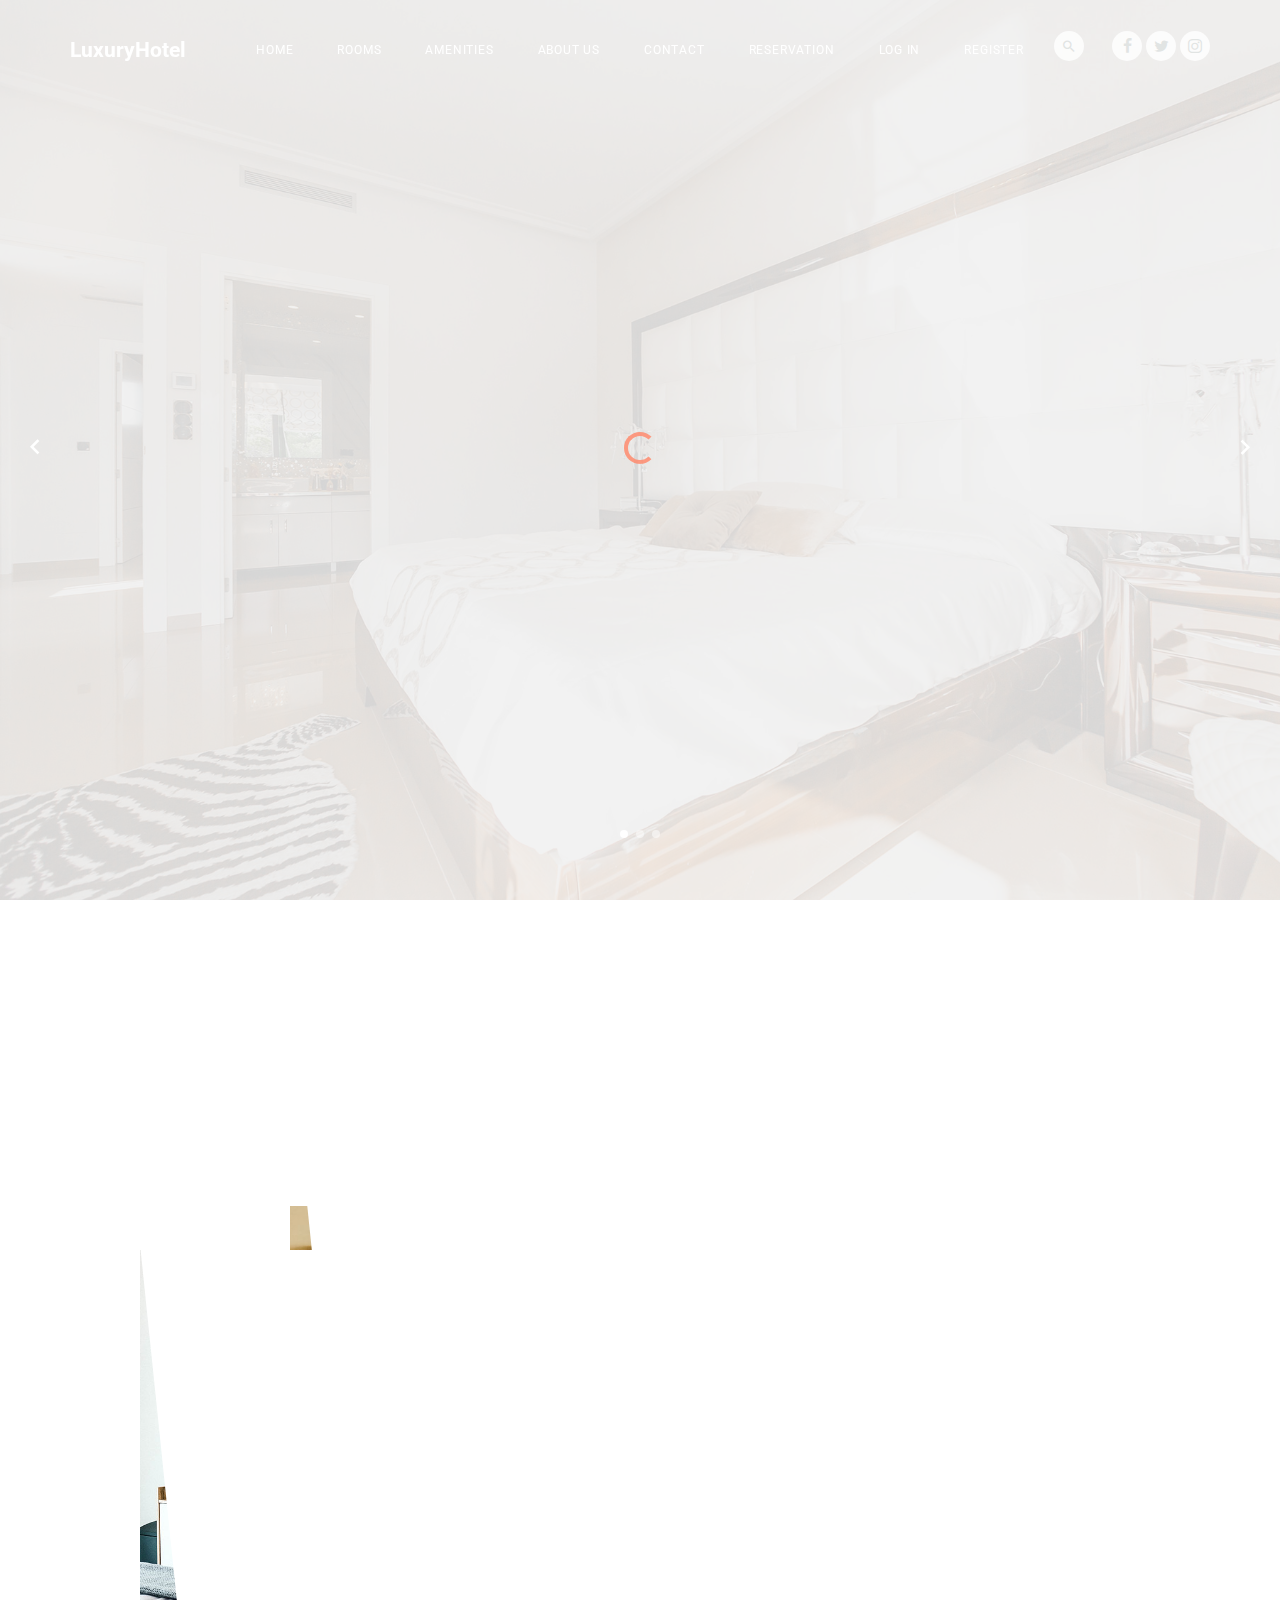
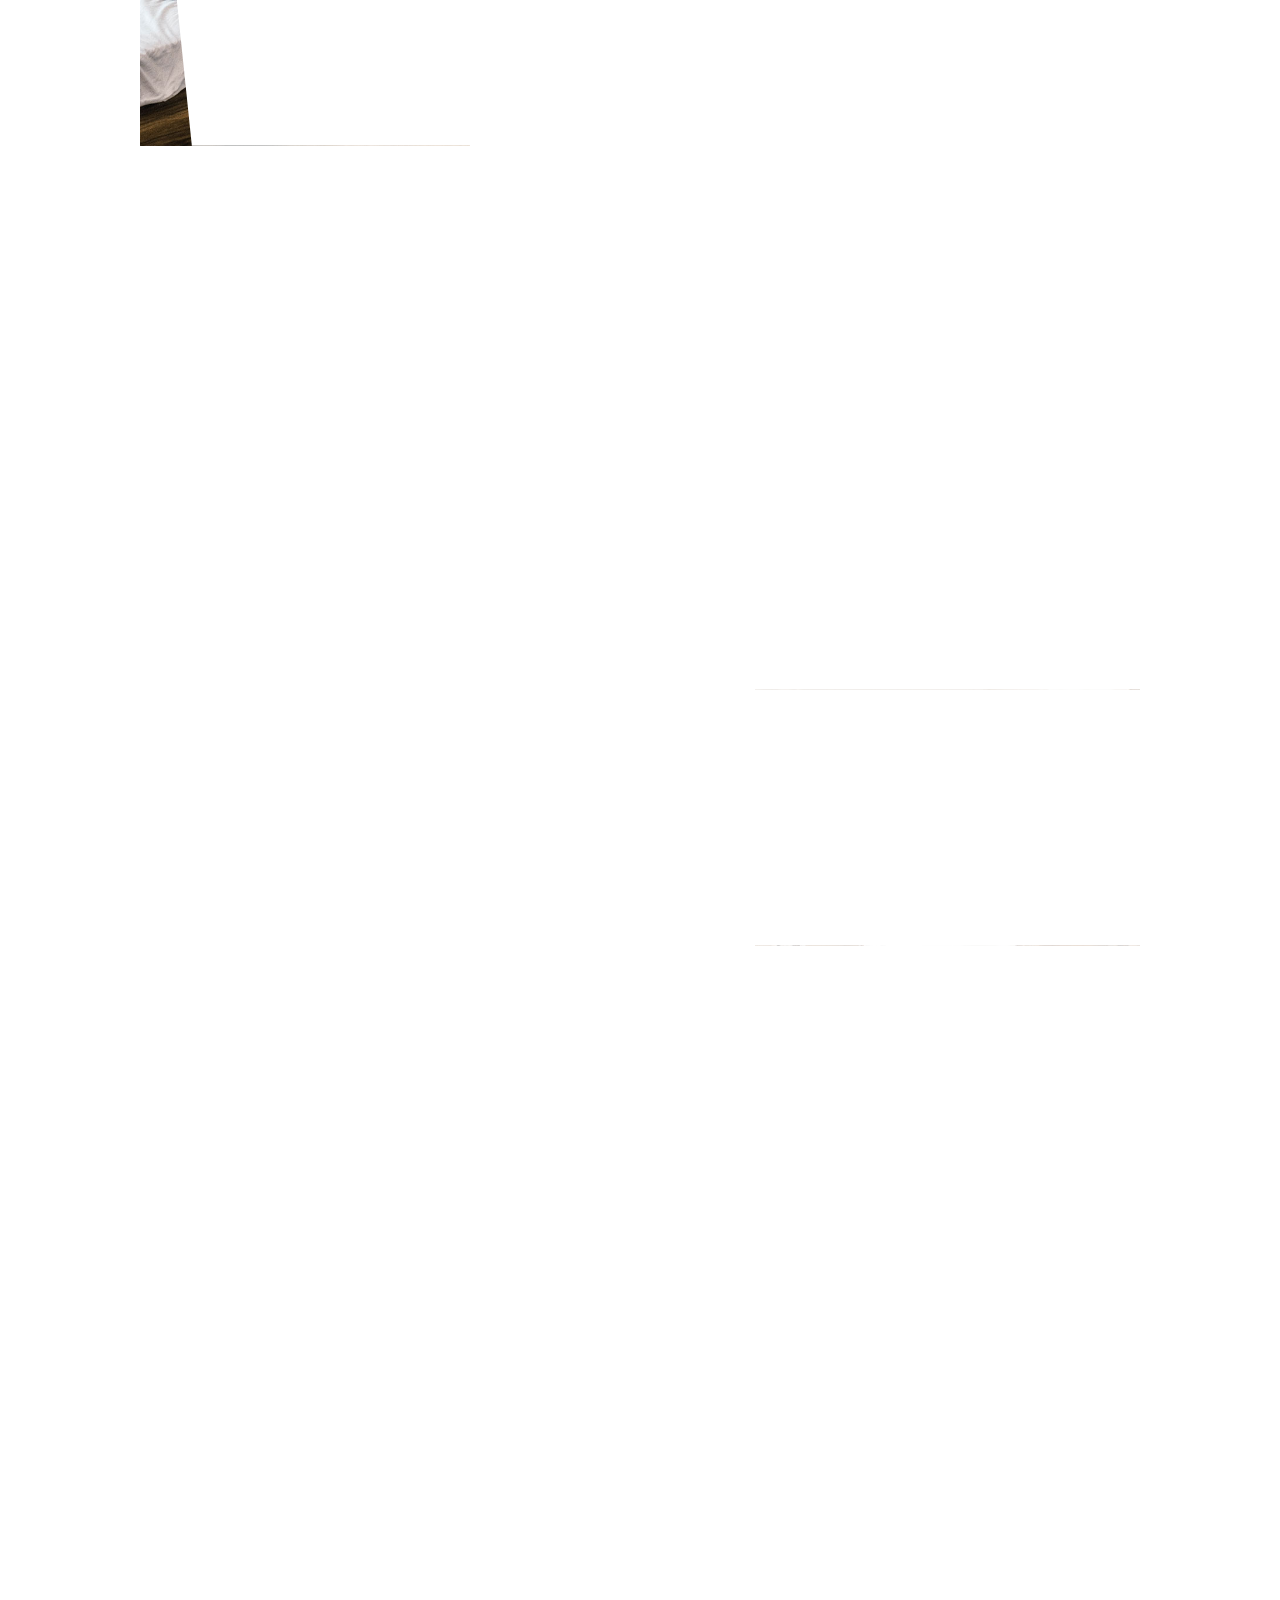
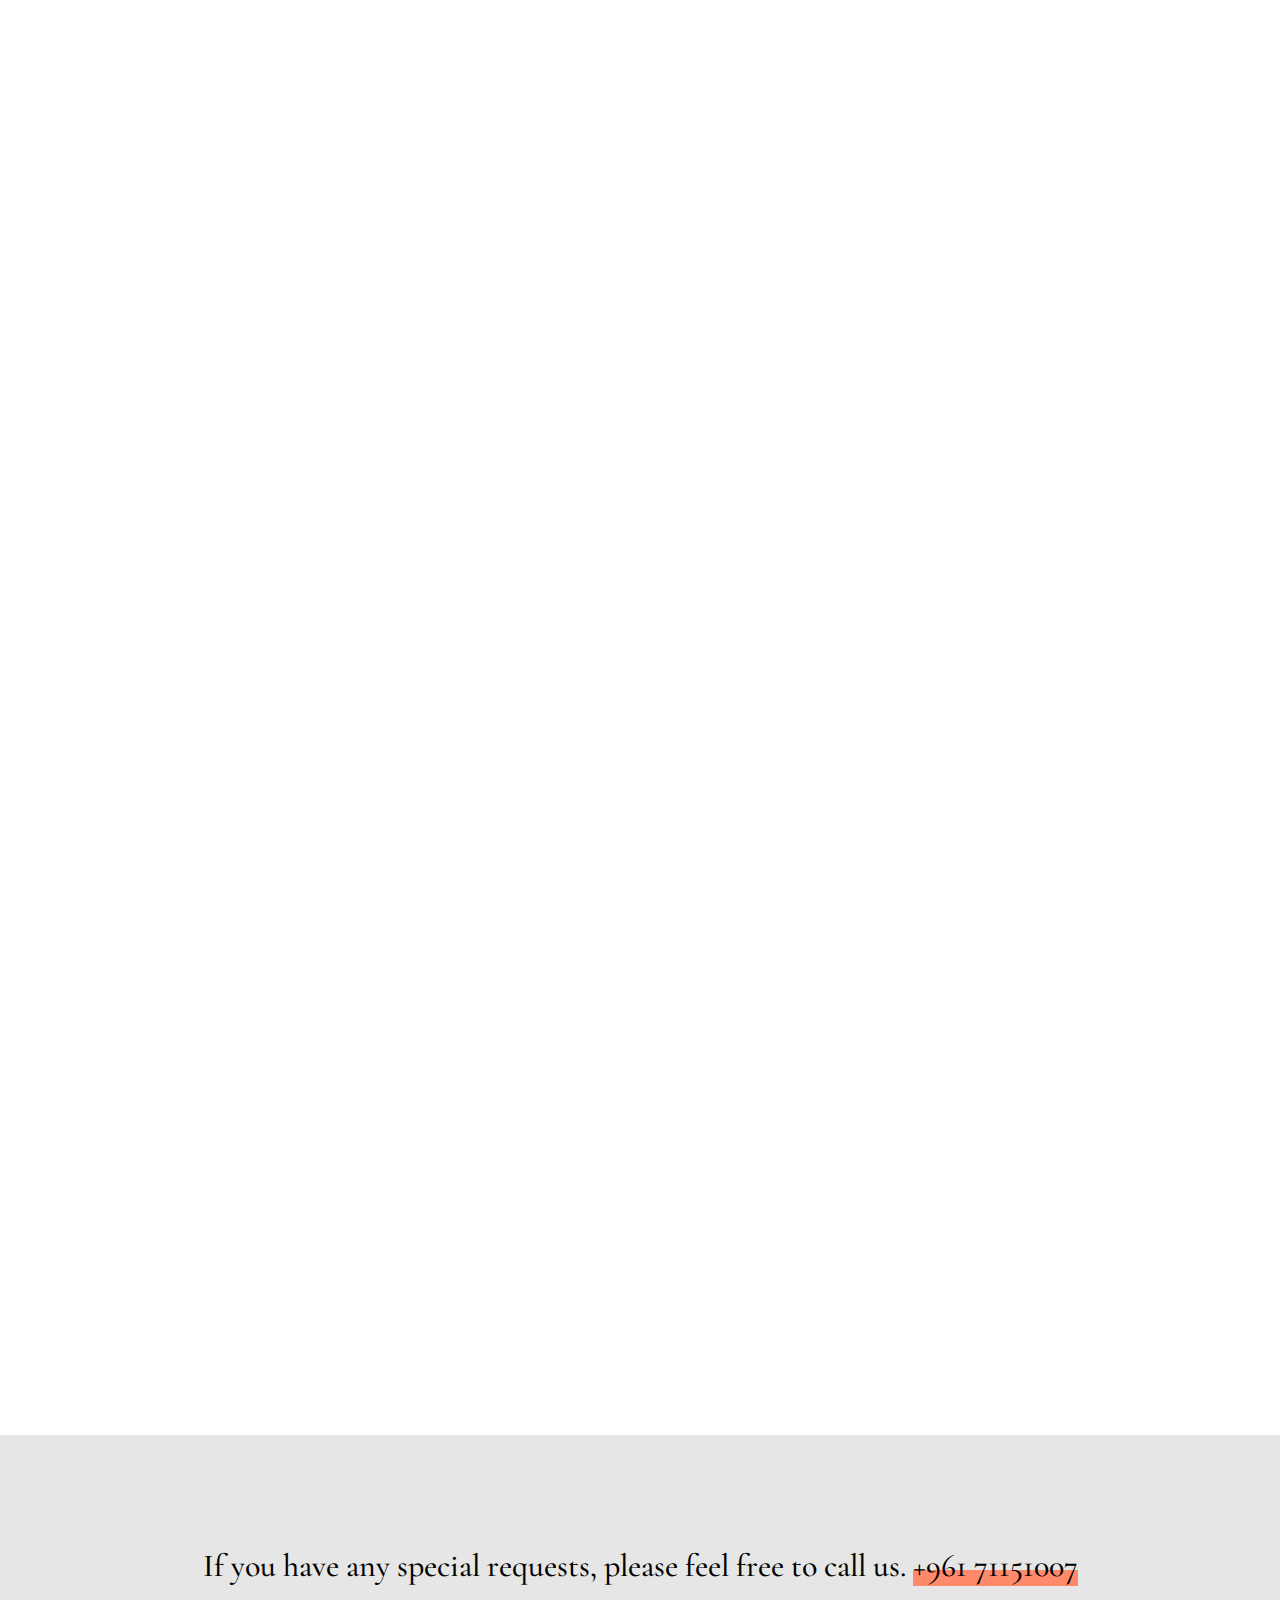
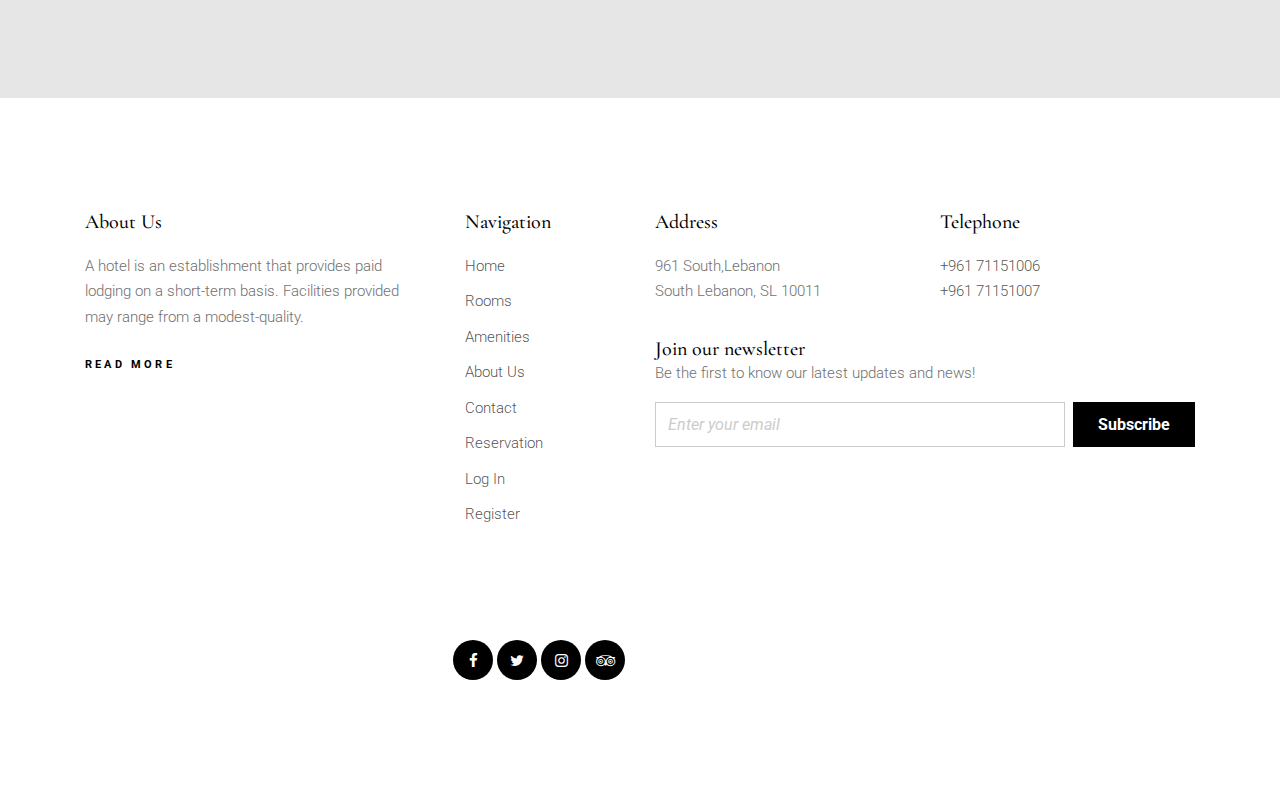
<file: index.html>
<!doctype html>
<html lang="en">

<head>
  <meta charset="utf-8">
  <meta name="viewport" content="width=device-width, initial-scale=1, shrink-to-fit=no">
  <meta name="author" content="Untree.co">
  <link rel="shortcut icon" href="favicon.png">

  <meta name="description" content="" />
  <meta name="keywords" content="" />

    <link href="https://fonts.googleapis.com/css?family=Cormorant+Garamond:400,500i,700|Roboto:300,400,500,700&display=swap" rel="stylesheet">

    <link rel="stylesheet" href="css/vendor/icomoon/style.css">
    <link rel="stylesheet" href="css/vendor/owl.carousel.min.css">
    <link rel="stylesheet" href="css/vendor/aos.css">
    <link rel="stylesheet" href="css/vendor/animate.min.css">
    <link rel="stylesheet" href="css/vendor/bootstrap.css">

    <!-- Theme Style -->
    <link rel="stylesheet" href="css/style.css">

    <title>LuxuryHotel</title>
  </head>
  <body>

    <div id="untree_co--overlayer"></div>
    <div class="loader">
      <div class="spinner-border text-primary" role="status">
        <span class="sr-only">Loading...</span>
      </div>
    </div>

    <nav class="untree_co--site-mobile-menu">
      <div class="close-wrap d-flex">
        <a href="#" class="d-flex ml-auto js-menu-toggle">
          <span class="close-label">Close</span>
          <div class="close-times">
            <span class="bar1"></span>
            <span class="bar2"></span>
          </div>
        </a>
      </div>
      <div class="site-mobile-inner"></div>
    </nav>


    <div class="untree_co--site-wrap">

      <nav class="untree_co--site-nav js-sticky-nav">
        <div class="container d-flex align-items-center">
          <div class="logo-wrap">
            <a href="index.html" class="untree_co--site-logo">LuxuryHotel</a>
          </div>
          <div class="site-nav-ul-wrap text-center d-none d-lg-block">
            <ul class="site-nav-ul js-clone-nav">
              <li><a href="index.html">Home</a></li>
              <li><a href="rooms.html">Rooms</a></li>
              <li><a href="amenities.html">Amenities</a></li>
              <li><a href="about.html">About Us</a></li>
              <li><a href="contact.html">Contact</a></li>
              <li><a href="reservation.html">Reservation</a></li>
              <li><a href="login.html">Log In</a></li>
              <li><a href="register.html">Register</a></li>
            </ul>
          </div>
          <div class="icons-wrap text-md-right">

            <ul class="icons-top d-none d-lg-block">
              <li class="mr-4">
                <a href="#" class="js-search-toggle"><span class="icon-search2"></span></a>
              </li>
              <li>
                <a href="#"><span class="icon-facebook"></span></a>
              </li>
              <li>
                <a href="#"><span class="icon-twitter"></span></a>
              </li>
              <li>
                <a href="#"><span class="icon-instagram"></span></a>
              </li>
            </ul>

            <!-- Mobile Toggle -->
            <a href="#" class="d-block d-lg-none burger js-menu-toggle" data-toggle="collapse" data-target="#main-navbar">
              <span></span>
            </a>
          </div>
        </div>
      </nav>

      <div class="untree_co--site-main">
        

        <div class="owl-carousel owl-hero">

          <div class="untree_co--site-hero overlay" style="background-image: url('images/slider_2.jpg')">
            <div class="container">
              <div class="row align-items-center justify-content-center">
                <div class="col-md-8">
                  <div class="site-hero-contents text-center" data-aos="fade-up">
                    <h1 class="hero-heading">LuxuryHotel</h1>
                  </div>
                </div>
              </div>
            </div>
          </div>

          <div class="untree_co--site-hero overlay"  style="background-image: url('images/slider_1.jpg')">
            <div class="container">
              <div class="row align-items-center justify-content-center">
                <div class="col-md-7">
                  <div class="site-hero-contents text-center" data-aos="fade-up">
                    <h1 class="hero-heading">Enjoy Your Stay</h1>
                  </div>
                </div>
              </div>
            </div>
          </div>

          <div class="untree_co--site-hero overlay" style="background-image: url('images/room_1_a.jpg')">
            <div class="container">
              <div class="row align-items-center justify-content-center">
                <div class="col-md-10">
                  <div class="site-hero-contents text-center" data-aos="fade-up">
                    <h1 class="hero-heading">Away from the Hustle and Bustle of City Life</h1>
                  </div>
                </div>
              </div>
            </div>
          </div>

        </div>

        <div class="untree_co--site-section float-left pb-0 featured-rooms">

          <div class="container pt-0 pb-5">
            <div class="row justify-content-center text-center">  
              <div class="col-lg-6 section-heading" data-aos="fade-up">
                <h3 class="text-center">Featured Rooms</h3>
              </div>
            </div>
          </div>

          <div class="container-fluid pt-5">
            <div class="suite-wrap overlap-image-1">

              <div class="suite">
                <div class="image-stack">
                  <div class="image-stack-item image-stack-item-top" data-jarallax-element="-50">
                    <div class="overlay"></div>
                    <img src="images/room_1_a.jpg" alt="Image" class="img-fluid pic1">
                  </div>
                  <div class="image-stack-item image-stack-item-bottom">
                    <div class="overlay"></div>
                    <img src="images/room_1_b.jpg" alt="Image" class="img-fluid pic2">
                  </div>
                </div>
              </div> <!-- .suite -->

              <div class="suite-contents" data-jarallax-element="50">
                <h2 class="suite-title">King Bedroom</h2>
                <div class="suite-excerpt">
                  <p>A hotel is an establishment that provides paid lodging on a short-term basis. Facilities provided may range from a modest-quality mattress in a small room to large suites with bigger.</p>
                  <p><a href="#" class="readmore">Room Details</a></p>
                </div>
              </div>
            </div>

            <div class="suite-wrap overlap-image-2">

              <div class="suite">
                <div class="image-stack">
                  <div class="image-stack-item image-stack-item-top">
                    <div class="overlay"></div>
                    <img src="images/room_2_a.jpg" alt="Image" class="img-fluid pic1">
                  </div>
                  <div class="image-stack-item image-stack-item-bottom" data-jarallax-element="-50">
                    <div class="overlay"></div>
                    <img src="images/room_2_b.jpg" alt="Image" class="img-fluid pic2">
                  </div>
                </div>
              </div>

              <div class="suite-contents" data-jarallax-element="50">
                <h2 class="suite-title">Queen &amp; Double Bedroom</h2>
                <div class="suite-excerpt pr-5">
                  <p>A hotel is an establishment that provides paid lodging on a short-term basis. Facilities provided may range from a modest-quality mattress in a small room to large suites with bigger</p>
                  <p><a href="#" class="readmore">Room Details</a></p>
                </div>
              </div>

            </div>

          </div>
        </div>

        <div class="untree_co--site-section">
          <div class="container">
            <div class="container pt-0 pb-5">
            <div class="row justify-content-center text-center">  
              <div class="col-lg-6 section-heading" data-aos="fade-up">
                <h3 class="text-center">Hotel Amenities</h3>
              </div>
            </div>
          </div>
            <div class="row custom-row-02192 align-items-stretch">
              <div class="col-md-6 col-lg-4 mb-5" data-aos="fade-up" data-aos-delay="100">
                <div class="media-29191 text-center h-100">
                  <div class="media-29191-icon">
                    <img src="images/svg/parking.svg" alt="Image" class="img-fluid">
                  </div>
                  <h3>Free Self-Parking</h3>
                  <p>A hotel is an establishment that provides paid lodging on a short-term basis. Facilities provided may range from a modest-quality.</p>
                  <p><p><a href="#" class="readmore reverse">Read More</a></p></p>
                </div>
              </div>
              
              <div class="col-md-6 col-lg-4 mb-5" data-aos="fade-up" data-aos-delay="200">
                <div class="media-29191 text-center h-100">
                  <div class="media-29191-icon">
                    <img src="images/svg/internet.svg" alt="Image" class="img-fluid">
                  </div>
                  <h3>High speed Internet access</h3>
                  <p>A hotel is an establishment that provides paid lodging on a short-term basis. Facilities provided may range from a modest-quality.</p>
                  <p><p><a href="#" class="readmore reverse">Read More</a></p></p>
                </div>
              </div>
              <div class="col-md-6 col-lg-4 mb-5" data-aos="fade-up" data-aos-delay="100">
                <div class="media-29191 text-center h-100">
                  <div class="media-29191-icon">
                    <img src="images/svg/wifi.svg" alt="Image" class="img-fluid">
                  </div>
                  <h3>Complimentary WiFi in public areas</h3>
                  <p>A hotel is an establishment that provides paid lodging on a short-term basis. Facilities provided may range from a modest-quality.</p>
                  <p><p><a href="#" class="readmore reverse">Read More</a></p></p>
                </div>
              </div>
              
              <div class="col-md-6 col-lg-4 mb-5" data-aos="fade-up" data-aos-delay="200">
                <div class="media-29191 text-center h-100">
                  <div class="media-29191-icon">
                    <img src="images/svg/elevator.svg" alt="Image" class="img-fluid">
                  </div>
                  <h3>Elevators</h3>
                  <p>A hotel is an establishment that provides paid lodging on a short-term basis. Facilities provided may range from a modest-quality.</p>
                  <p><p><a href="#" class="readmore reverse">Read More</a></p></p>
                </div>
              </div>
              
              <div class="col-md-6 col-lg-4 mb-5" data-aos="fade-up" data-aos-delay="100">
                <div class="media-29191 text-center h-100">
                  <div class="media-29191-icon">
                    <img src="images/svg/partners.svg" alt="Image" class="img-fluid">
                  </div>

                  <h3>Meeting rooms</h3>
                  <p>A hotel is an establishment that provides paid lodging on a short-term basis. Facilities provided may range from a modest-quality.</p>
                  <p><p><a href="#" class="readmore reverse">Read More</a></p></p>
                </div>
              </div>
              <div class="col-md-6 col-lg-4 mb-5" data-aos="fade-up" data-aos-delay="200">
                <div class="media-29191 text-center h-100">
                  <div class="media-29191-icon">
                    <img src="images/svg/washing-machine.svg" alt="Image" class="img-fluid">
                  </div>
                  <h3>Laundry and Valet service</h3>
                  <p>A hotel is an establishment that provides paid lodging on a short-term basis. Facilities provided may range from a modest-quality.</p>
                  <p><p><a href="#" class="readmore reverse">Read More</a></p></p>
                </div>
              </div>

            </div>
          </div>
        </div>
        

        
        

        <div class="untree_co--site-section">
          <div class="container">
            <div class="row">
              <div class="col-md-4 section-heading" data-aos="fade-up">
                <h3 class="text-left">News &amp; Events</h3>
                <div class="w-75">
                  <p>A hotel is an establishment that provides paid lodging on a short-term basis.</p>
                  </div>
                <p><a href="#" class="readmore">All Posts</a></p>
              </div>
              <div class="col-md-4">
                <div class="post-entry" data-aos="fade-up" data-aos-delay="100">
                  <a href="#" class="thumb"><img src="images/img_1.jpg" alt="Image" class="img-fluid"></a>
                  <div class="post-entry-contents">
                    <h3><a href="#">How algorithms shape our world</a></h3>
                    <div class="date">December 20, 2019 &bullet; by <a href="#">Joefrey Mahusay</a></div>
                    <p>A hotel is an establishment that provides paid lodging on a short-term basis.</p>
                    <p><a href="#" class="readmore">Read more</a></p>
                  </div>
                </div>
              </div>

              <div class="col-md-4">
                <div class="post-entry" data-aos="fade-up" data-aos-delay="200">
                  <a href="#" class="thumb"><img src="images/img_3.jpg" alt="Image" class="img-fluid"></a>
                  <div class="post-entry-contents">
                    <h3><a href="#">How algorithms shape our world</a></h3>
                    <div class="date">December 20, 2019 &bullet; by <a href="#">Joefrey Mahusay</a></div>
                    <p>A hotel is an establishment that provides paid lodging on a short-term basis.</p>
                    <p><a href="#" class="readmore">Read more</a></p>
                  </div>
                </div>
              </div>
            </div>
          </div>
        </div>

    
        <div class="untree_co--site-section py-5 bg-body-darker cta">
          <div class="container">
            <div class="row">
              <div class="col-12 text-center">
                <h3 class="m-0 p-0">If you have any special requests, please feel free to call us. <a href="tel://+961 71151007">+961 71151007</a></h3>
              </div>
            </div>
          </div>
        </div>

      </main>
      <footer class="untree_co--site-footer">

        <div class="container">
          <div class="row">
            <div class="col-md-4 pr-md-5">
              <h3>About Us</h3>
              <p>A hotel is an establishment that provides paid lodging on a short-term basis. Facilities provided may range from a modest-quality.</p>
              <p><a href="about.html" class="readmore">Read more</a></p>
            </div>
            <div class="col-md-8 ml-auto">
              <div class="row">
                <div class="col-md-3">
                  <h3>Navigation</h3>
                  <ul class="list-unstyled">
                    <li><a href="index.html">Home</a></li>
                    <li><a href="rooms.html">Rooms</a></li>
                    <li><a href="amenities.html">Amenities</a></li>
                    <li><a href="about.html">About Us</a></li>
                    <li><a href="contact.html">Contact</a></li>
                    <li><a href="reservation.html">Reservation</a></li>
                    <li><a href="login.html">Log In</a></li>
                    <li><a href="register.html">Register</a></li>
                  </ul>
                </div>
                <div class="col-md-9 ml-auto">
                  <div class="row mb-3">
                    <div class="col-md-6">
                      <h3>Address</h3>
                      <address>961 South,Lebanon <br> South Lebanon, SL 10011</address>
                    </div>
                    <div class="col-md-6">
                      <h3>Telephone</h3>
                      <p>
                        <a href="#">+961 71151006</a> <br>
                        <a href="#">+961 71151007</a>
                      </p>
                    </div>
                  </div>

                  <h3 class="mb-0">Join our newsletter</h3>
                  <p>Be the first to know our latest updates and news!</p>
                  <form action="#" method="" class="form-subscribe">
                    <div class="form-group d-flex">
                      <input type="email" class="form-control mr-2" placeholder="Enter your email">
                      <input type="submit" value="Subscribe" class="btn btn-black px-4 text-white">
                    </div>
                  </form>
                </div>
                
              </div>
            </div>
          </div>
          <div class="row mt-5 pt-5 align-items-center">
            <div class="col-md-6 text-md-right">
              <ul class="icons-top icons-dark">
              <li>
                <a href="#"><span class="icon-facebook"></span></a>
              </li>
              <li>
                <a href="#"><span class="icon-twitter"></span></a>
              </li>
              <li>
                <a href="#"><span class="icon-instagram"></span></a>
              </li>
              <li>
                <a href="#"><span class="icon-tripadvisor"></span></a>
              </li>
            </ul>

            </div>
          </div>
        </div>
        
      </footer>
    </div>

    <!-- Search -->
    <div class="search-wrap">
      <a href="#" class="close-search js-search-toggle">
        <span>Close</span>
      </a>
      <div class="container">
        <div class="row justify-content-center align-items-center text-center">
          <div class="col-md-12">
            <form action="#">
              <input type="search" name="s" id="s" placeholder="Type a keyword and hit enter..."  autocomplete="false">
            </form>    
          </div>
        </div>
      </div>
    </div>

    <script src="js/vendor/jquery-3.3.1.min.js"></script>
    <script src="js/vendor/popper.min.js"></script>
    <script src="js/vendor/bootstrap.min.js"></script>

    <script src="js/vendor/owl.carousel.min.js"></script>
    
    <script src="js/vendor/jarallax.min.js"></script>
    <script src="js/vendor/jarallax-element.min.js"></script>
    <script sr c="js/vendor/ofi.min.js"></script>

    <script src="js/vendor/aos.js"></script>

    <script src="js/vendor/jquery.lettering.js"></script>
    <script src="js/vendor/jquery.sticky.js"></script>

    <script src="js/vendor/TweenMax.min.js"></script>
    <script src="js/vendor/ScrollMagic.min.js"></script>
    <script src="js/vendor/scrollmagic.animation.gsap.min.js"></script>
    <script src="js/vendor/debug.addIndicators.min.js"></script>


    <script src="js/main.js"></script>
  </body>
</html>
</file>
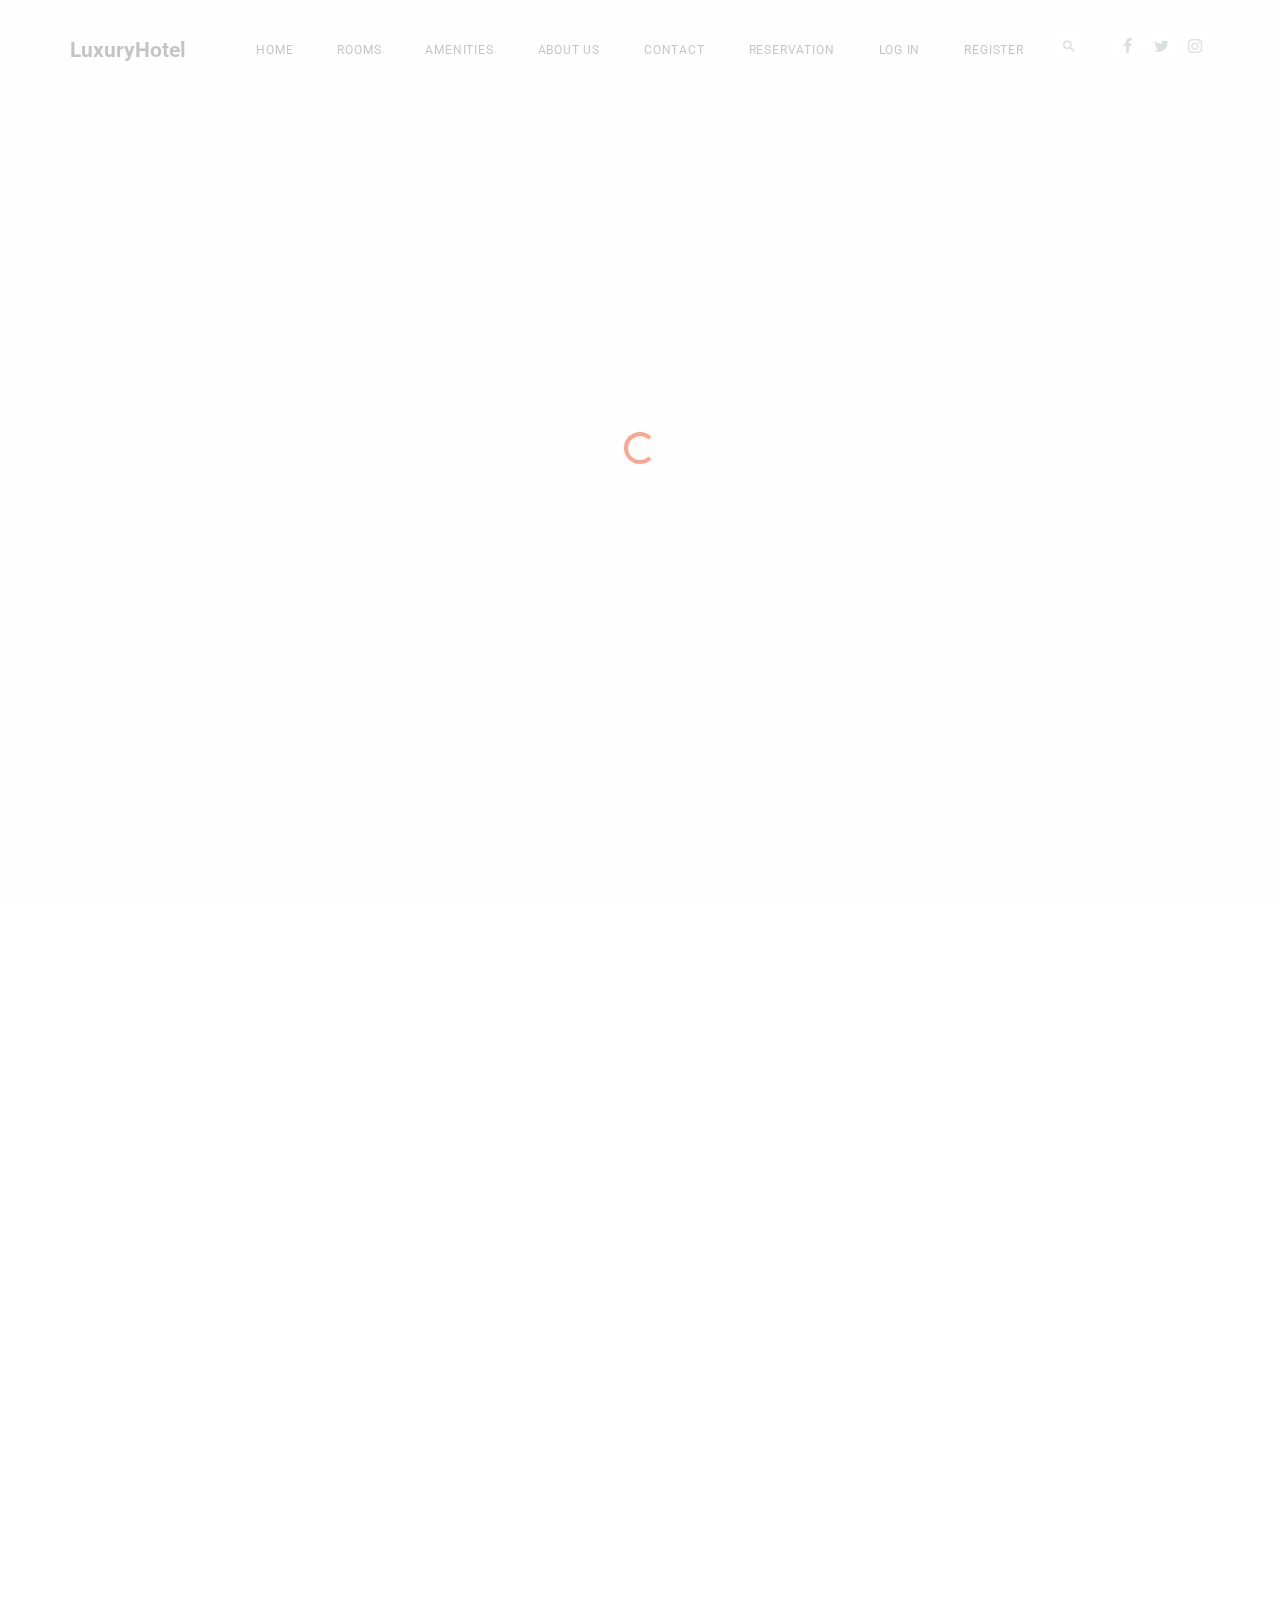
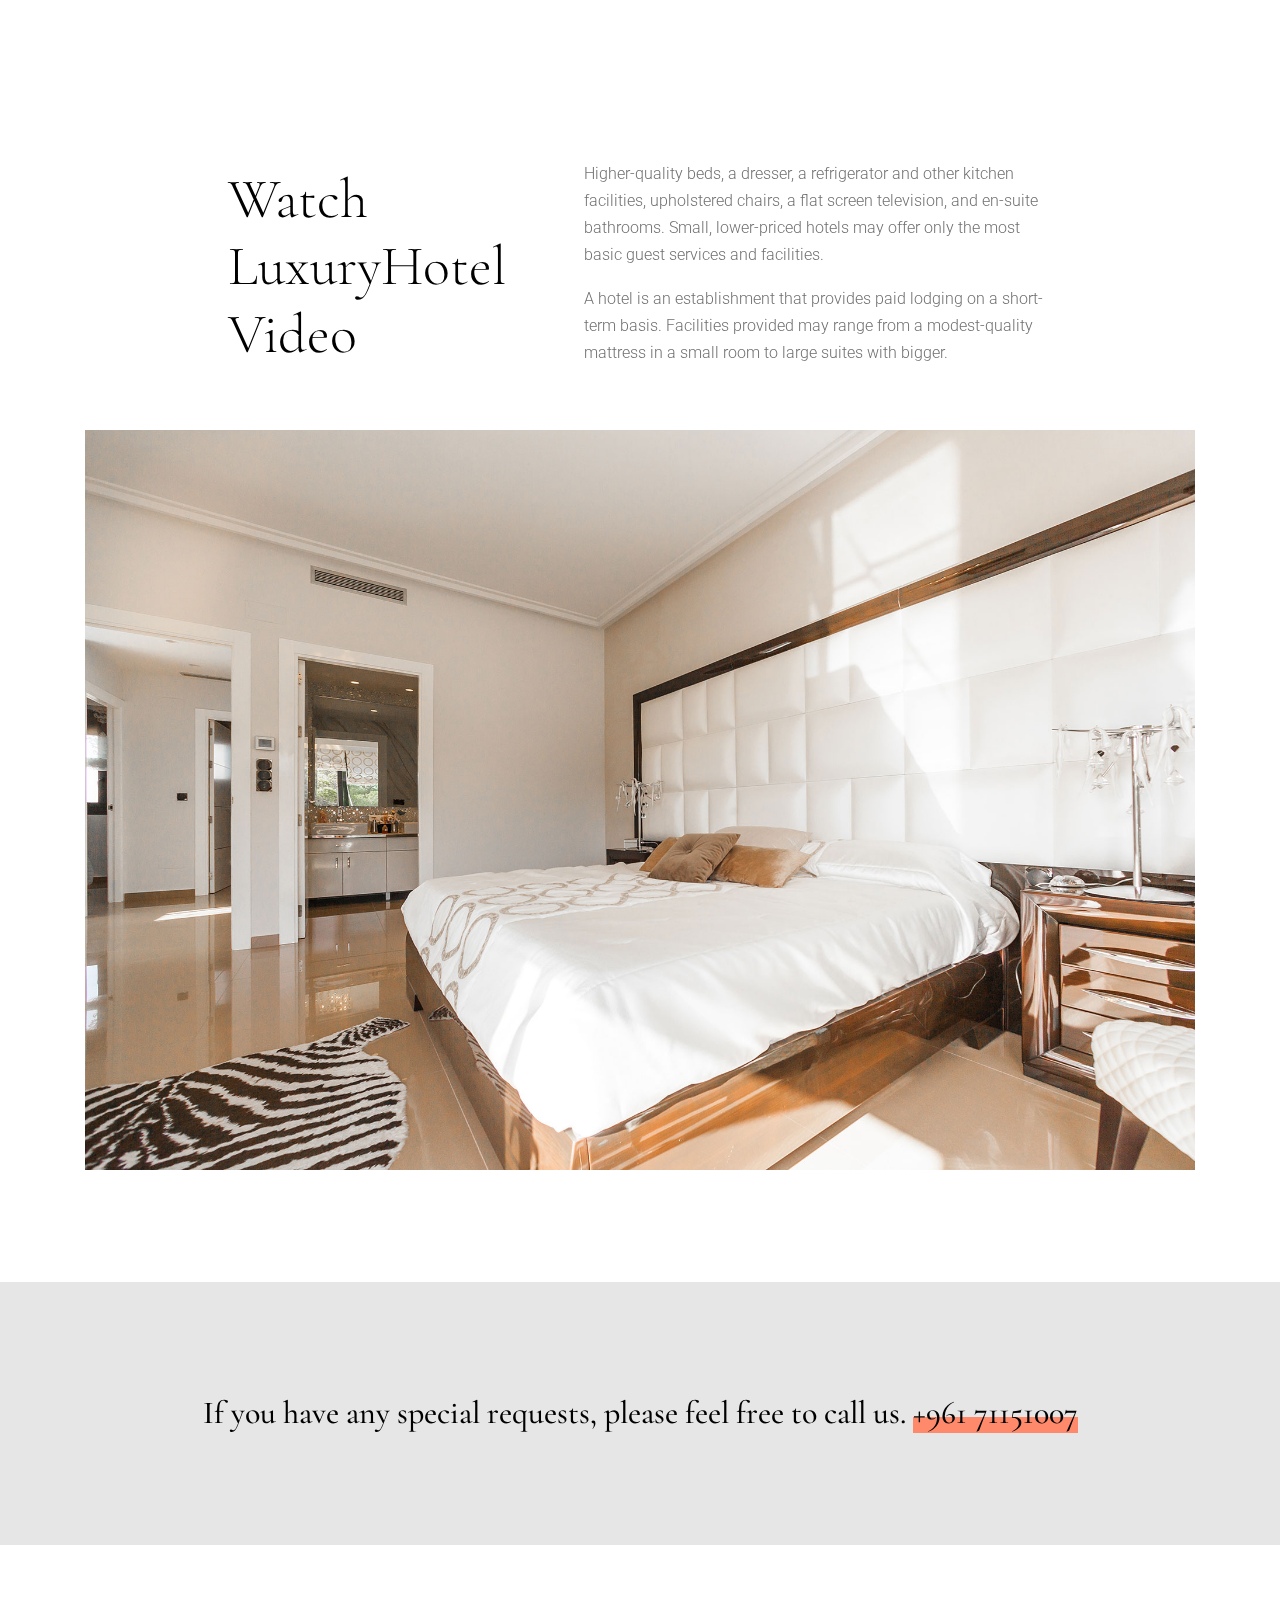
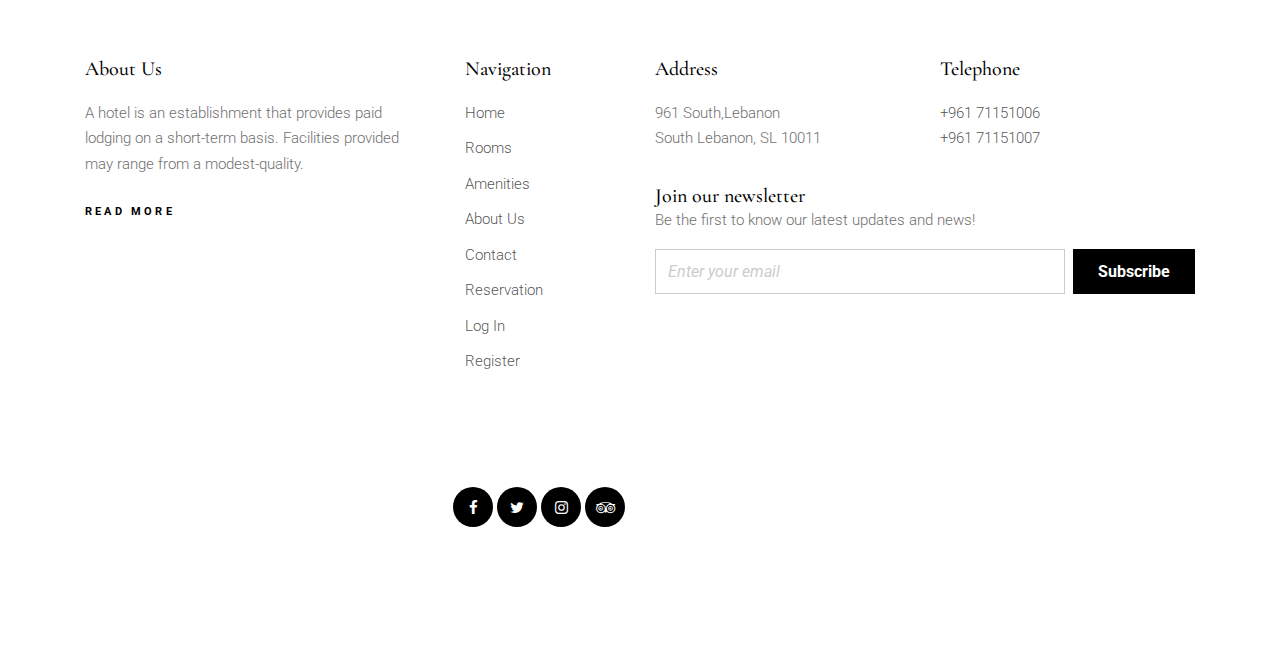
<file: about.html>
<!doctype html>
<html lang="en">

<head>
  <meta charset="utf-8">
  <meta name="viewport" content="width=device-width, initial-scale=1, shrink-to-fit=no">
  <meta name="author" content="Untree.co">
  <link rel="shortcut icon" href="favicon.png">

  <meta name="description" content="" />
  <meta name="keywords" content="" />

    <link href="https://fonts.googleapis.com/css?family=Cormorant+Garamond:400,500i,700|Roboto:300,400,500,700&display=swap" rel="stylesheet">

    <link rel="stylesheet" href="css/vendor/icomoon/style.css">
    <link rel="stylesheet" href="css/vendor/owl.carousel.min.css">
    <link rel="stylesheet" href="css/vendor/aos.css">
    <link rel="stylesheet" href="css/vendor/animate.min.css">
    <link rel="stylesheet" href="css/vendor/bootstrap.css">
    <link rel="stylesheet" href="css/vendor/jquery.fancybox.min.css">

    <!-- Theme Style -->
    <link rel="stylesheet" href="css/style.css">

    <title>LuxuryHotel</title>
  </head>
  <body>
    
    <div id="untree_co--overlayer"></div>
    <div class="loader">
      <div class="spinner-border text-primary" role="status">
        <span class="sr-only">Loading...</span>
      </div>
    </div>

    
    <nav class="untree_co--site-mobile-menu">
      <div class="close-wrap d-flex">
        <a href="#" class="d-flex ml-auto js-menu-toggle">
          <span class="close-label">Close</span>
          <div class="close-times">
            <span class="bar1"></span>
            <span class="bar2"></span>
          </div>
        </a>
      </div>
      <div class="site-mobile-inner"></div>
    </nav>


    <div class="untree_co--site-wrap">

      <nav class="untree_co--site-nav dark js-sticky-nav">
        <div class="container d-flex align-items-center">
          <div class="logo-wrap">
            <a href="index.html" class="untree_co--site-logo">LuxuryHotel</a>
          </div>
          <div class="site-nav-ul-wrap text-center d-none d-lg-block">
            <ul class="site-nav-ul js-clone-nav">
              <li><a href="index.html">Home</a></li>
              <li><a href="rooms.html">Rooms</a></li>
              <li><a href="amenities.html">Amenities</a></li>
              <li><a href="about.html">About Us</a></li>
              <li><a href="contact.html">Contact</a></li>
              <li><a href="reservation.html">Reservation</a></li>
              <li><a href="login.html">Log In</a></li>
              <li><a href="register.html">Register</a></li>
            </ul>
          </div>
          <div class="icons-wrap text-md-right">

            <ul class="icons-top d-none d-lg-block">
              <li class="mr-4">
                <a href="#" class="js-search-toggle"><span class="icon-search2"></span></a>
              </li>
              <li>
                <a href="#"><span class="icon-facebook"></span></a>
              </li>
              <li>
                <a href="#"><span class="icon-twitter"></span></a>
              </li>
              <li>
                <a href="#"><span class="icon-instagram"></span></a>
              </li>
            </ul>

            <!-- Mobile Toggle -->
            <a href="#" class="d-block d-lg-none burger js-menu-toggle" data-toggle="collapse" data-target="#main-navbar">
              <span></span>
            </a>
          </div>
        </div>
      </nav>

      <main class="untree_co--site-main">
        

        <div class="untree_co--site-hero inner-page bg-light" style="background-color: #fff;">
          <div class="container">
            <div class="row align-items-center">
              <div class="col-md-9">
                <div class="site-hero-contents" data-aos="fade-up">
                  <h1 class="hero-heading">About Luxury Hotel</h1>
                  <div class="sub-text w-75">
                    <p>Facilities provided may range from a modest-quality mattress in a small room to large suites with bigger.</p>
                  </div>
                </div>
              </div>
            </div>
          </div>
        </div>
        
        <div class="untree_co--site-section">

          <div class="container-fluid px-md-0">

            <div class="row justify-content-center text-center pt-0 pb-5">  
              <div class="col-lg-6 section-heading" data-aos="fade-up">
                <h3 class="text-center">The Management</h3>
              </div>
            </div>
            
            <div class="row no-gutters">
              <div class="col-md-4"  data-aos="fade-up">
                 <img src="images/room_1_b.jpg" alt="Image" class="img-fluid" data-jarallax-element="-140">
              </div>
              <div class="col-md-8">
                <div class="row justify-content-center">
                  <div class="col-md-10">
                    <h3 class="mb-4" data-aos="fade-up">Philosophy</h3>
                    <div class="row">
                      <div class="col-md-6" data-aos="fade-up">
                        
                        <p>A hotel is an establishment that provides paid lodging on a short-term basis. Facilities provided may range from a modest-quality mattress in a small room to large suites with bigger.</p>                  

                        <p>Higher-quality beds, a dresser, a refrigerator and other kitchen facilities, upholstered chairs, a flat screen television, and en-suite bathrooms. Small, lower-priced hotels may offer only the most basic guest services and facilities. </p>
                    
                      </div>
                      <div class="col-md-6"  data-aos="fade-up">
                        <p>Larger, higher-priced hotels may provide additional guest facilities such as a swimming pool, business centre (with computers, printers, and other office equipment), childcare, conference and event facilities, tennis or basketball courts, gymnasium, restaurants, day spa, and social function services.</p>
                      </div>
                    </div>
                  </div>
                </div>
                
              </div>
            </div>
            
          </div>

        </div>

        <div class="untree_co--site-section pt-0">
          <div class="container">
            <div class="row justify-content-center">
              <div class="col-md-9">
                <div class="row mb-5 align-items-center">
                  <div class="col-md-5 mr-auto">
                    <h2 class="display-4">Watch LuxuryHotel Video</h2>
                  </div>
                  <div class="col-md-7 ml-auto">
                     <p>Higher-quality beds, a dresser, a refrigerator and other kitchen facilities, upholstered chairs, a flat screen television, and en-suite bathrooms. Small, lower-priced hotels may offer only the most basic guest services and facilities. </p>
                     <p>A hotel is an establishment that provides paid lodging on a short-term basis. Facilities provided may range from a modest-quality mattress in a small room to large suites with bigger.</p>                  
                  </div>
                </div>
              </div>
            </div>
            <div class="row">
              <div class="col-md-12">
                <img src="images/slider_2.jpg" alt="Image" class="img-fluid">
              </div>
            </div>
          </div>
        </div>

        <div class="untree_co--site-section py-5 bg-body-darker cta">
          <div class="container">
            <div class="row">
              <div class="col-12 text-center">
                <h3 class="m-0 p-0">If you have any special requests, please feel free to call us. <a href="tel://+961 71151007">+961 71151007</a></h3>
              </div>
            </div>
          </div>
        </div>

      </main>
      <footer class="untree_co--site-footer">

        <div class="container">
          <div class="row">
            <div class="col-md-4 pr-md-5">
              <h3>About Us</h3>
              <p>A hotel is an establishment that provides paid lodging on a short-term basis. Facilities provided may range from a modest-quality.</p>
              <p><a href="about.html" class="readmore">Read more</a></p>
            </div>
            <div class="col-md-8 ml-auto">
              <div class="row">
                <div class="col-md-3">
                  <h3>Navigation</h3>
                  <ul class="list-unstyled">
                    <li><a href="index.html">Home</a></li>
                    <li><a href="rooms.html">Rooms</a></li>
                    <li><a href="amenities.html">Amenities</a></li>
                    <li><a href="about.html">About Us</a></li>
                    <li><a href="contact.html">Contact</a></li>
                    <li><a href="reservation.html">Reservation</a></li>
                    <li><a href="login.html">Log In</a></li>
                    <li><a href="register.html">Register</a></li>
                  </ul>
                </div>
                <div class="col-md-9 ml-auto">
                  <div class="row mb-3">
                    <div class="col-md-6">
                      <h3>Address</h3>
                      <address>961 South,Lebanon <br> South Lebanon, SL 10011</address>
                    </div>
                    <div class="col-md-6">
                      <h3>Telephone</h3>
                      <p>
                        <a href="#">+961 71151006</a> <br>
                        <a href="#">+961 71151007</a>
                      </p>
                    </div>
                  </div>

                  <h3 class="mb-0">Join our newsletter</h3>
                  <p>Be the first to know our latest updates and news!</p>
                  <form action="#" method="" class="form-subscribe">
                    <div class="form-group d-flex">
                      <input type="email" class="form-control mr-2" placeholder="Enter your email">
                      <input type="submit" value="Subscribe" class="btn btn-black px-4 text-white">
                    </div>
                  </form>
                </div>
                
              </div>
            </div>
          </div>
          <div class="row mt-5 pt-5 align-items-center">
            <div class="col-md-6 text-md-right">
              <ul class="icons-top icons-dark">
              <li>
                <a href="#"><span class="icon-facebook"></span></a>
              </li>
              <li>
                <a href="#"><span class="icon-twitter"></span></a>
              </li>
              <li>
                <a href="#"><span class="icon-instagram"></span></a>
              </li>
              <li>
                <a href="#"><span class="icon-tripadvisor"></span></a>
              </li>
            </ul>

            </div>
          </div>
        </div>
        
      </footer>
    </div>
    <!-- Search -->
    <div class="search-wrap">
      <a href="#" class="close-search js-search-toggle">
        <span>Close</span>
      </a>
      <div class="container">
        <div class="row justify-content-center align-items-center text-center">
          <div class="col-md-12">
            <form action="#">
              <input type="search" name="s" id="s" placeholder="Type a keyword and hit enter..."  autocomplete="false">
            </form>    
          </div>
        </div>
      </div>
    </div>

    <script src="js/vendor/jquery-3.3.1.min.js"></script>
    <script src="js/vendor/popper.min.js"></script>
    <script src="js/vendor/bootstrap.min.js"></script>

    <script src="js/vendor/owl.carousel.min.js"></script>
    
    <script src="js/vendor/jarallax.min.js"></script>
    <script src="js/vendor/jarallax-element.min.js"></script>
    <script src="js/vendor/ofi.min.js"></script>

    <script src="js/vendor/aos.js"></script>

    <script src="js/vendor/jquery.lettering.js"></script>
    <script src="js/vendor/jquery.sticky.js"></script>

    <script src="js/vendor/jquery.fancybox.min.js"></script>

    <script src="js/vendor/TweenMax.min.js"></script>
    <script src="js/vendor/ScrollMagic.min.js"></script>
    <script src="js/vendor/scrollmagic.animation.gsap.min.js"></script>
    <script src="js/vendor/debug.addIndicators.min.js"></script>


    <script src="js/main.js"></script>
  </body>
</html>
</file>
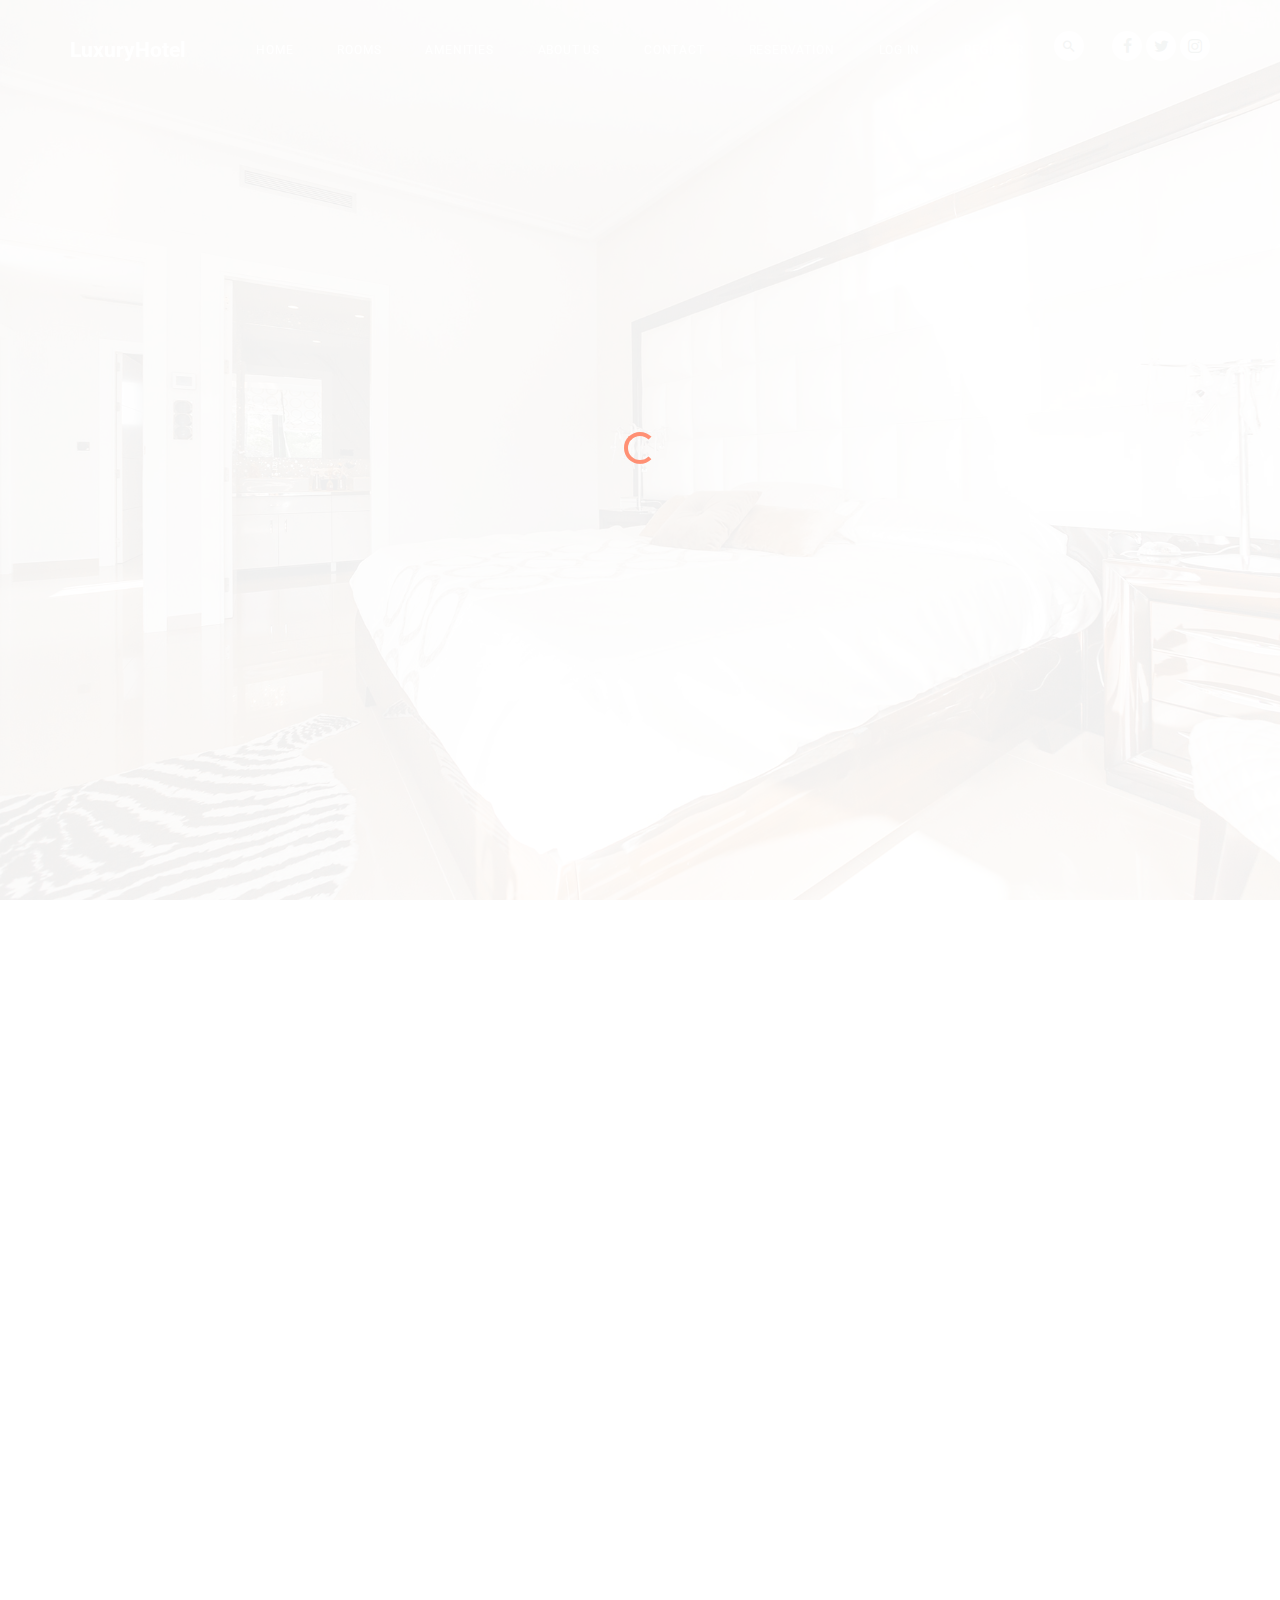
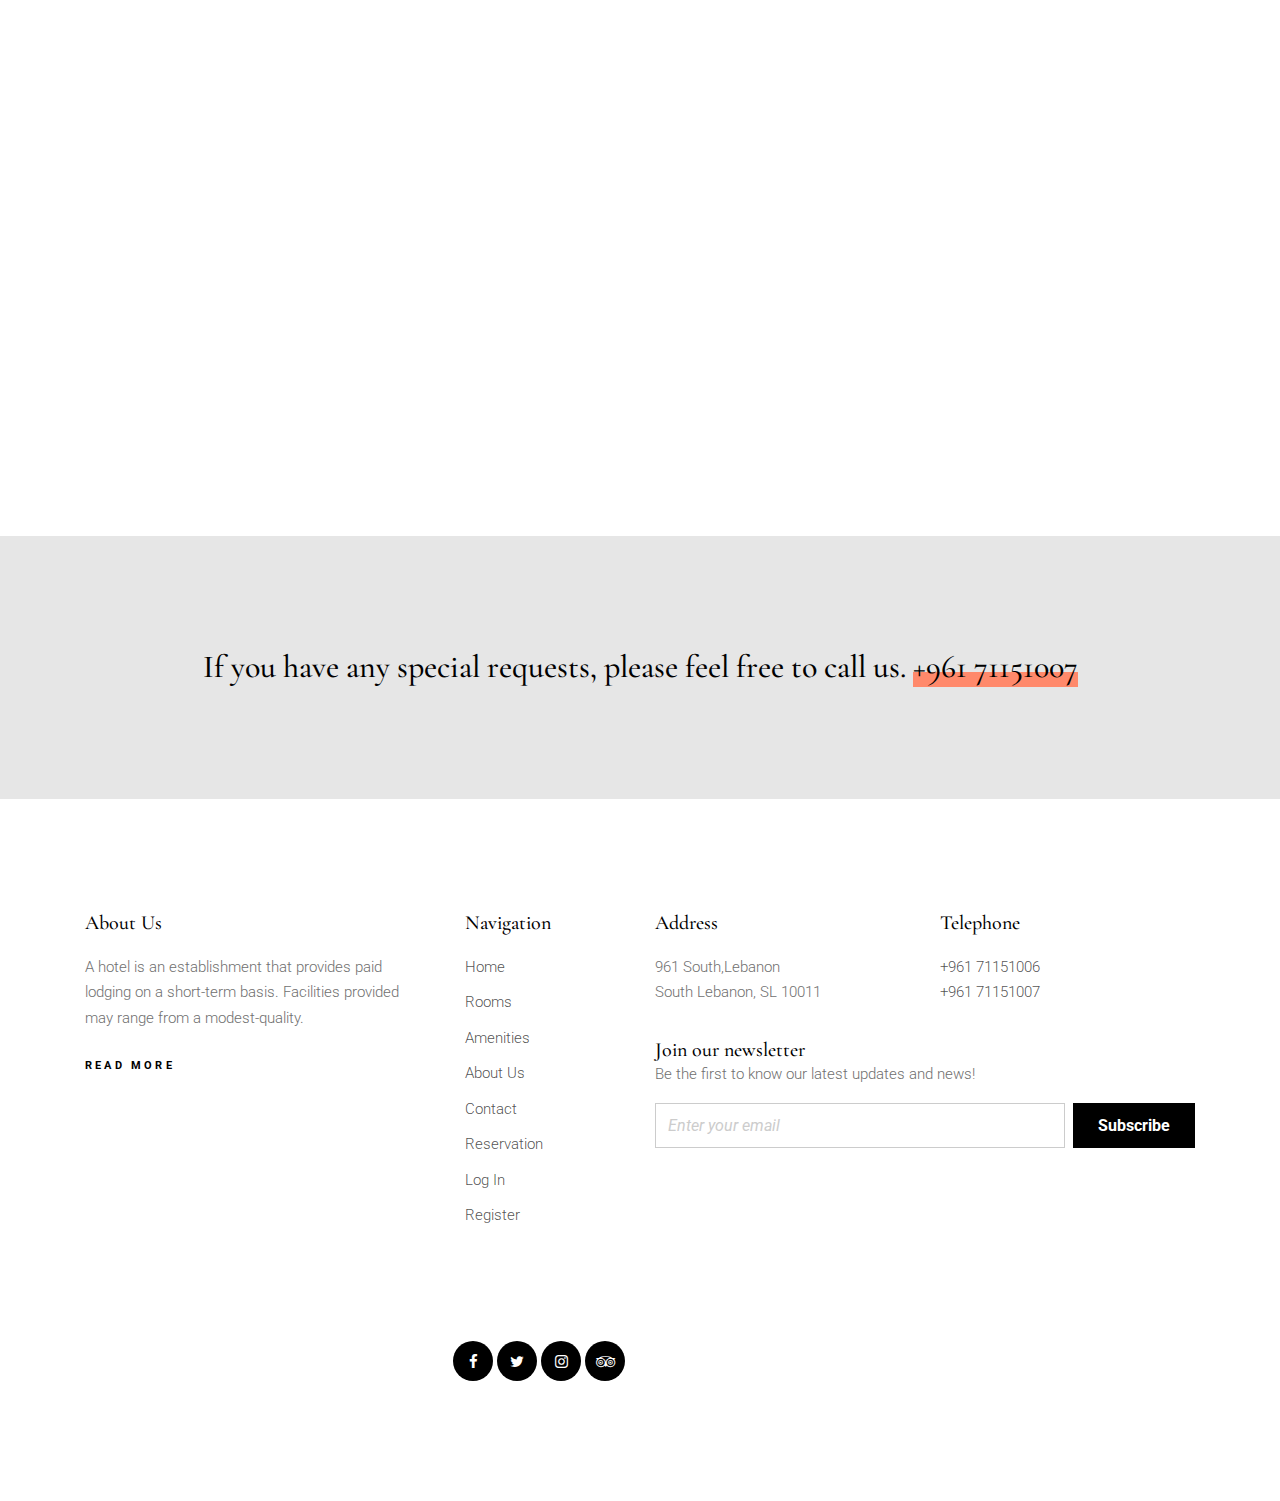
<file: amenities.html>
<!doctype html>
<html lang="en">

<head>
  <meta charset="utf-8">
  <meta name="viewport" content="width=device-width, initial-scale=1, shrink-to-fit=no">
  <meta name="author" content="Untree.co">
  <link rel="shortcut icon" href="favicon.png">

  <meta name="description" content="" />
  <meta name="keywords" content="" />
  
    <link href="https://fonts.googleapis.com/css?family=Cormorant+Garamond:400,500i,700|Roboto:300,400,500,700&display=swap" rel="stylesheet">

    <link rel="stylesheet" href="css/vendor/icomoon/style.css">
    <link rel="stylesheet" href="css/vendor/owl.carousel.min.css">
    <link rel="stylesheet" href="css/vendor/aos.css">
    <link rel="stylesheet" href="css/vendor/animate.min.css">
    <link rel="stylesheet" href="css/vendor/bootstrap.css">

    <!-- Theme Style -->
    <link rel="stylesheet" href="css/style.css">

    <title>LuxuryHotel</title>
  </head>
  <body>
    
    <div id="untree_co--overlayer"></div>
    <div class="loader">
      <div class="spinner-border text-primary" role="status">
        <span class="sr-only">Loading...</span>
      </div>
    </div>
    
    <nav class="untree_co--site-mobile-menu">
      <div class="close-wrap d-flex">
        <a href="#" class="d-flex ml-auto js-menu-toggle">
          <span class="close-label">Close</span>
          <div class="close-times">
            <span class="bar1"></span>
            <span class="bar2"></span>
          </div>
        </a>
      </div>
      <div class="site-mobile-inner"></div>
    </nav>


    <div class="untree_co--site-wrap">

      <nav class="untree_co--site-nav js-sticky-nav">
        <div class="container d-flex align-items-center">
          <div class="logo-wrap">
            <a href="index.html" class="untree_co--site-logo">LuxuryHotel</a>
          </div>
          <div class="site-nav-ul-wrap text-center d-none d-lg-block">
            <ul class="site-nav-ul js-clone-nav">
              <li><a href="index.html">Home</a></li>
              <li><a href="rooms.html">Rooms</a></li>
              <li><a href="amenities.html">Amenities</a></li>
              <li><a href="about.html">About Us</a></li>
              <li><a href="contact.html">Contact</a></li>
              <li><a href="reservation.html">Reservation</a></li>
              <li><a href="login.html">Log In</a></li>
              <li><a href="register.html">Register</a></li>
            </ul>
          </div>
          <div class="icons-wrap text-md-right">

            <ul class="icons-top d-none d-lg-block">
              <li class="mr-4">
                <a href="#" class="js-search-toggle"><span class="icon-search2"></span></a>
              </li>
              <li>
                <a href="#"><span class="icon-facebook"></span></a>
              </li>
              <li>
                <a href="#"><span class="icon-twitter"></span></a>
              </li>
              <li>
                <a href="#"><span class="icon-instagram"></span></a>
              </li>
            </ul>

            <!-- Mobile Toggle -->
            <a href="#" class="d-block d-lg-none burger js-menu-toggle" data-toggle="collapse" data-target="#main-navbar">
              <span></span>
            </a>
          </div>
        </div>
      </nav>

      <main class="site-untree_co--main">
        

        <div class="untree_co--site-hero inner-page" style="background-image: url('images/slider_2.jpg')">
          <div class="container">
            <div class="row align-items-center justify-content-center">
              <div class="col-md-7 text-center">
                <div class="site-hero-contents" data-aos="fade-up">
                  <h1 class="hero-heading text-white">Amenities</h1>
                </div>
              </div>
            </div>
          </div>
        </div>
        
        <div class="untree_co--site-section">
          <div class="container">
            
            <div class="row justify-content-center text-center pt-0 pb-5">  
              <div class="col-lg-6 section-heading" data-aos="fade-up">
                <h3 class="text-center">Hotel Amenities</h3>
              </div>
            </div>
          
            <div class="row custom-row-02192 align-items-stretch">
              <div class="col-md-6 col-lg-4 mb-5" data-aos="fade-up" data-aos-delay="100">
                <div class="media-29191 text-center h-100">
                  <div class="media-29191-icon">
                    <img src="images/svg/parking.svg" alt="Image" class="img-fluid">
                  </div>
                  <h3>Free Self-Parking</h3>
                  <p>A hotel is an establishment that provides paid lodging on a short-term basis. Facilities provided may range from a modest-quality.</p>
                  <p><p><a href="#" class="readmore reverse">Read More</a></p></p>
                </div>
              </div>
              
              <div class="col-md-6 col-lg-4 mb-5" data-aos="fade-up" data-aos-delay="200">
                <div class="media-29191 text-center h-100">
                  <div class="media-29191-icon">
                    <img src="images/svg/internet.svg" alt="Image" class="img-fluid">
                  </div>
                  <h3>High speed Internet access</h3>
                  <p>A hotel is an establishment that provides paid lodging on a short-term basis. Facilities provided may range from a modest-quality.</p>
                  <p><p><a href="#" class="readmore reverse">Read More</a></p></p>
                </div>
              </div>
              <div class="col-md-6 col-lg-4 mb-5" data-aos="fade-up" data-aos-delay="100">
                <div class="media-29191 text-center h-100">
                  <div class="media-29191-icon">
                    <img src="images/svg/wifi.svg" alt="Image" class="img-fluid">
                  </div>
                  <h3>Complimentary WiFi in public areas</h3>
                  <p>A hotel is an establishment that provides paid lodging on a short-term basis. Facilities provided may range from a modest-quality.</p>
                  <p><p><a href="#" class="readmore reverse">Read More</a></p></p>
                </div>
              </div>
              
              <div class="col-md-6 col-lg-4 mb-5" data-aos="fade-up" data-aos-delay="200">
                <div class="media-29191 text-center h-100">
                  <div class="media-29191-icon">
                    <img src="images/svg/elevator.svg" alt="Image" class="img-fluid">
                  </div>
                  <h3>Elevators</h3>
                  <p>A hotel is an establishment that provides paid lodging on a short-term basis. Facilities provided may range from a modest-quality.</p>
                  <p><p><a href="#" class="readmore reverse">Read More</a></p></p>
                </div>
              </div>
              
              <div class="col-md-6 col-lg-4 mb-5" data-aos="fade-up" data-aos-delay="100">
                <div class="media-29191 text-center h-100">
                  <div class="media-29191-icon">
                    <img src="images/svg/partners.svg" alt="Image" class="img-fluid">
                  </div>

                  <h3>Meeting rooms</h3>
                  <p>A hotel is an establishment that provides paid lodging on a short-term basis. Facilities provided may range from a modest-quality.</p>
                  <p><p><a href="#" class="readmore reverse">Read More</a></p></p>
                </div>
              </div>
              <div class="col-md-6 col-lg-4 mb-5" data-aos="fade-up" data-aos-delay="200">
                <div class="media-29191 text-center h-100">
                  <div class="media-29191-icon">
                    <img src="images/svg/washing-machine.svg" alt="Image" class="img-fluid">
                  </div>
                  <h3>Laundry and Valet service</h3>
                  <p>A hotel is an establishment that provides paid lodging on a short-term basis. Facilities provided may range from a modest-quality.</p>
                  <p><p><a href="#" class="readmore reverse">Read More</a></p></p>
                </div>
              </div>

            </div>
          </div>
        </div>

        
        

    
        <div class="untree_co--site-section py-5 bg-body-darker cta">
          <div class="container">
            <div class="row">
              <div class="col-12 text-center">
                <h3 class="m-0 p-0">If you have any special requests, please feel free to call us. <a href="tel://+961 71151007">+961 71151007</a></h3>
              </div>
            </div>
          </div>
        </div>

      </main>
      <footer class="untree_co--site-footer">

        <div class="container">
          <div class="row">
            <div class="col-md-4 pr-md-5">
              <h3>About Us</h3>
              <p>A hotel is an establishment that provides paid lodging on a short-term basis. Facilities provided may range from a modest-quality.</p>
              <p><a href="about.html" class="readmore">Read more</a></p>
            </div>
            <div class="col-md-8 ml-auto">
              <div class="row">
                <div class="col-md-3">
                  <h3>Navigation</h3>
                  <ul class="list-unstyled">
                    <li><a href="index.html">Home</a></li>
                    <li><a href="rooms.html">Rooms</a></li>
                    <li><a href="amenities.html">Amenities</a></li>
                    <li><a href="about.html">About Us</a></li>
                    <li><a href="contact.html">Contact</a></li>
                    <li><a href="reservation.html">Reservation</a></li>
                    <li><a href="login.html">Log In</a></li>
                    <li><a href="register.html">Register</a></li>
                  </ul>
                </div>
                <div class="col-md-9 ml-auto">
                  <div class="row mb-3">
                    <div class="col-md-6">
                      <h3>Address</h3>
                      <address>961 South,Lebanon <br> South Lebanon, SL 10011</address>
                    </div>
                    <div class="col-md-6">
                      <h3>Telephone</h3>
                      <p>
                        <a href="#">+961 71151006</a> <br>
                        <a href="#">+961 71151007</a>
                      </p>
                    </div>
                  </div>

                  <h3 class="mb-0">Join our newsletter</h3>
                  <p>Be the first to know our latest updates and news!</p>
                  <form action="#" method="" class="form-subscribe">
                    <div class="form-group d-flex">
                      <input type="email" class="form-control mr-2" placeholder="Enter your email">
                      <input type="submit" value="Subscribe" class="btn btn-black px-4 text-white">
                    </div>
                  </form>
                </div>
                
              </div>
            </div>
          </div>
          <div class="row mt-5 pt-5 align-items-center">
            <div class="col-md-6 text-md-right">
              <ul class="icons-top icons-dark">
              <li>
                <a href="#"><span class="icon-facebook"></span></a>
              </li>
              <li>
                <a href="#"><span class="icon-twitter"></span></a>
              </li>
              <li>
                <a href="#"><span class="icon-instagram"></span></a>
              </li>
              <li>
                <a href="#"><span class="icon-tripadvisor"></span></a>
              </li>
            </ul>

            </div>
          </div>
        </div>
        
      </footer>
    </div>
    <!-- Search -->
    <div class="search-wrap">
      <a href="#" class="close-search js-search-toggle">
        <span>Close</span>
      </a>
      <div class="container">
        <div class="row justify-content-center align-items-center text-center">
          <div class="col-md-12">
            <form action="#">
              <input type="search" name="s" id="s" placeholder="Type a keyword and hit enter..."  autocomplete="false">
            </form>    
          </div>
        </div>
      </div>
    </div>

    <script src="js/vendor/jquery-3.3.1.min.js"></script>
    <script src="js/vendor/popper.min.js"></script>
    <script src="js/vendor/bootstrap.min.js"></script>

    <script src="js/vendor/owl.carousel.min.js"></script>
    
    <script src="js/vendor/jarallax.min.js"></script>
    <script src="js/vendor/jarallax-element.min.js"></script>
    <script src="js/vendor/ofi.min.js"></script>

    <script src="js/vendor/aos.js"></script>

    <script src="js/vendor/jquery.lettering.js"></script>
    <script src="js/vendor/jquery.sticky.js"></script>

    <script src="js/vendor/TweenMax.min.js"></script>
    <script src="js/vendor/ScrollMagic.min.js"></script>
    <script src="js/vendor/scrollmagic.animation.gsap.min.js"></script>
    <script src="js/vendor/debug.addIndicators.min.js"></script>


    <script src="js/main.js"></script>
  </body>
</html>
</file>
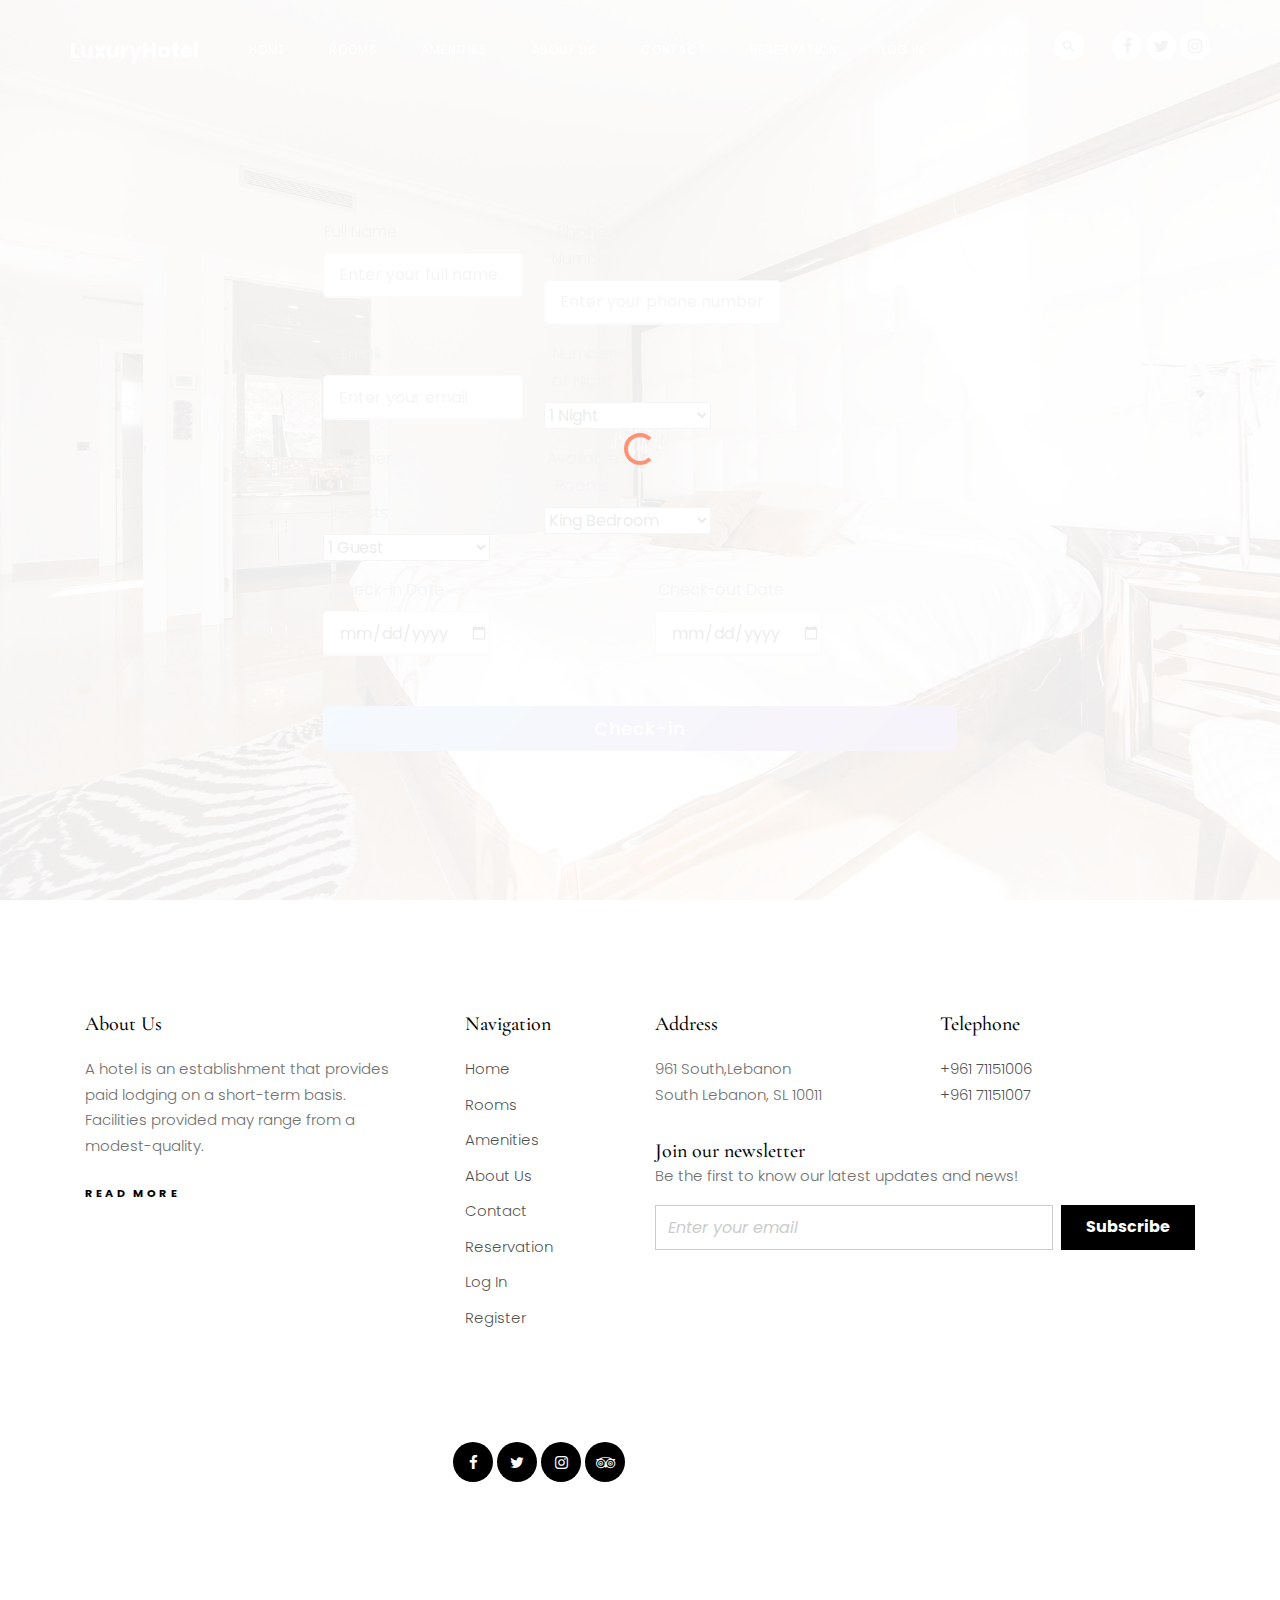
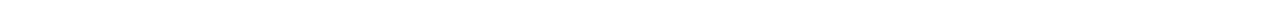
<file: checkin.html>
<!doctype html>
<html lang="en">

<head>
  <meta charset="utf-8">
  <meta name="viewport" content="width=device-width, initial-scale=1, shrink-to-fit=no">
  <meta name="author" content="Untree.co">
  <link rel="shortcut icon" href="favicon.png">

  <meta name="description" content="" />
  <meta name="keywords" content="" />

    <link href="https://fonts.googleapis.com/css?family=Cormorant+Garamond:400,500i,700|Roboto:300,400,500,700&display=swap" rel="stylesheet">

    <link rel="stylesheet" href="css/vendor/icomoon/style.css">
    <link rel="stylesheet" href="css/vendor/owl.carousel.min.css">
    <link rel="stylesheet" href="css/vendor/aos.css">
    <link rel="stylesheet" href="css/vendor/animate.min.css">
    <link rel="stylesheet" href="css/vendor/bootstrap.css">

    <!-- Theme Style -->
    <link rel="stylesheet" href="css/style.css">
    <link rel="stylesheet" href="css/style2.css">
    </head>
    <title>LuxuryHotel</title>
  </head>
  <body>
    
    <div id="untree_co--overlayer"></div>
    <div class="loader">
      <div class="spinner-border text-primary" role="status">
        <span class="sr-only">Loading...</span>
      </div>
    </div>
    
    <nav class="untree_co--site-mobile-menu">
      <div class="close-wrap d-flex">
        <a href="#" class="d-flex ml-auto js-menu-toggle">
          <span class="close-label">Close</span>
          <div class="close-times">
            <span class="bar1"></span>
            <span class="bar2"></span>
          </div>
        </a>
      </div>
      <div class="site-mobile-inner"></div>
    </nav>


    <div class="untree_co--site-wrap">

      <nav class="untree_co--site-nav js-sticky-nav">
        <div class="container d-flex align-items-center">
          <div class="logo-wrap">
            <a href="index.html" class="untree_co--site-logo">LuxuryHotel</a>
          </div>
          <div class="site-nav-ul-wrap text-center d-none d-lg-block">
            <ul class="site-nav-ul js-clone-nav">
              <li><a href="index.html">Home</a></li>
              <li><a href="rooms.html">Rooms</a></li>
              <li><a href="amenities.html">Amenities</a></li>
              <li><a href="about.html">About Us</a></li>
              <li><a href="contact.html">Contact</a></li>
              <li><a href="reservation.html">Reservation</a></li>
              <li><a href="login.html">Log In</a></li>
              <li><a href="register.html">Register</a></li>
            </ul>
          </div>
          <div class="icons-wrap text-md-right">

            <ul class="icons-top d-none d-lg-block">
              <li class="mr-4">
                <a href="#" class="js-search-toggle"><span class="icon-search2"></span></a>
              </li>
              <li>
                <a href="#"><span class="icon-facebook"></span></a>
              </li>
              <li>
                <a href="#"><span class="icon-twitter"></span></a>
              </li>
              <li>
                <a href="#"><span class="icon-instagram"></span></a>
              </li>
            </ul>

            <!-- Mobile Toggle -->
            <a href="#" class="d-block d-lg-none burger js-menu-toggle" data-toggle="collapse" data-target="#main-navbar">
              <span></span>
            </a>
          </div>
        </div>
      </nav>

      <main class="untree_co--site-main">
        
        <div class="untree_co--site-hero inner-page" style="background-image: url('images/slider_2.jpg')">
          <div class="container">
            <div class="row align-items-center justify-content-center">
              <div class="col-md-7 text-center">
                <div class="site-hero-contents" data-aos="fade-up">
                  <h1 class="hero-heading text-white">Check-In</h1>
                </div>
                <form action="checkout.html" onsubmit="calculatePrice()">
                    <div class="user-details">
                      <div class="row">
                        <div class="col-md-4">
                          <div class="input-box">
                            <label for="full_name">Full Name</label>
                            <input type="text" id="full_name" name="full_name" placeholder="Enter your full name" required style="width: 200px;">
                          </div>
                        </div>
                        <div class="col-md-4">
                          <div class="input-box">
                            <label for="phone_number">Phone Number</label>
                            <input type="tel" id="phone_number" name="phone_number" placeholder="Enter your phone number" required style="width: 237px;">
                          </div>
                        </div>
                      </div>
                      <div class="row">
                        <div class="col-md-4">
                          <div class="input-box">
                            <label for="email">Email</label>
                            <input type="email" id="email" name="email" placeholder="Enter your email" required style="width: 200px;">
                          </div>
                        </div>
                        <div class="col-md-4">
                          <div class="input-box">
                            <label for="number_of_nights">Number of Night</label>
                            <select id="number_of_nights" name="number_of_nights" required style="width: 167px;">
                              <option value="1">1 Night</option>
                              <option value="2">2 Nights</option>
                              <option value="3">3 Nights</option>
                              <option value="4">4 Nights</option>
                              <option value="5">5 Nights</option>
                              <option value="6">6 Nights</option>
                              <option value="7">1 Week</option>
                              <!-- Add more options as needed -->
                            </select>
                          </div>
                        </div>
                      </div>
                      <div class="row">
                        <div class="col-md-4">
                          <div class="input-box">
                            <label for="number_of_guests">Number of Guests</label>
                            <select id="number_of_guests" name="number_of_guests" required style="width: 167px;">
                              <option value="1">1 Guest</option>
                              <option value="2">2 Guests</option>
                              <option value="3">3 Guests</option>
                              <option value="4">4 Guests</option>
                              <!-- Add more options as needed -->
                            </select>
                          </div>
                        </div>
                        <div class="col-md-4">
                          <div class="input-box">
                            <label for="available_rooms">Available Rooms</label>
                            <select id="available_rooms" name="available_rooms" required style="width: 167px;">
                              <option value="king_bedroom">King Bedroom</option>
                              <option value="queen_bedroom">Queen Bedroom</option>
                              <option value="double_bedroom">Double Bedroom</option>
                              <option value="classic_bedroom">Classic Bedroom</option>
                            </select>
                          </div>
                        </div>
                      </div>
                      <div class="row">
                        <div class="col-md-6">
                          <div class="input-box">
                            <label for="checkin_date">Check-in Date</label>
                            <input type="date" id="checkin_date" name="checkin_date" required style="width: 167px;">
                          </div>
                        </div>
                        <div class="col-md-6">
                          <div class="input-box">
                            <label for="checkout_date">Check-out Date</label>
                            <input type="date" id="checkout_date" name="checkout_date" required style="width: 167px;">
                          </div>
                        </div>
                      </div>
                    </div>
                    <div class="button">
                      <input type="submit" value="Check-in">
                    </div>
                  </form>
              </div>
            </div>
          </div>
        </div>

      </main>
      <footer class="untree_co--site-footer">

        <div class="container">
          <div class="row">
            <div class="col-md-4 pr-md-5">
              <h3>About Us</h3>
              <p>A hotel is an establishment that provides paid lodging on a short-term basis. Facilities provided may range from a modest-quality.</p>
              <p><a href="about.html" class="readmore">Read more</a></p>
            </div>
            <div class="col-md-8 ml-auto">
              <div class="row">
                <div class="col-md-3">
                  <h3>Navigation</h3>
                  <ul class="list-unstyled">
                    <li><a href="index.html">Home</a></li>
                    <li><a href="rooms.html">Rooms</a></li>
                    <li><a href="amenities.html">Amenities</a></li>
                    <li><a href="about.html">About Us</a></li>
                    <li><a href="contact.html">Contact</a></li>
                    <li><a href="reservation.html">Reservation</a></li>
                    <li><a href="login.html">Log In</a></li>
                    <li><a href="register.html">Register</a></li>
                  </ul>
                </div>
                <div class="col-md-9 ml-auto">
                  <div class="row mb-3">
                    <div class="col-md-6">
                      <h3>Address</h3>
                      <address>961 South,Lebanon <br> South Lebanon, SL 10011</address>
                    </div>
                    <div class="col-md-6">
                      <h3>Telephone</h3>
                      <p>
                        <a href="#">+961 71151006</a> <br>
                        <a href="#">+961 71151007</a>
                      </p>
                    </div>
                  </div>

                  <h3 class="mb-0">Join our newsletter</h3>
                  <p>Be the first to know our latest updates and news!</p>
                  <form action="#" method="" class="form-subscribe">
                    <div class="form-group d-flex">
                      <input type="email" class="form-control mr-2" placeholder="Enter your email">
                      <input type="submit" value="Subscribe" class="btn btn-black px-4 text-white">
                    </div>
                  </form>
                </div>
                
              </div>
            </div>
          </div>
          <div class="row mt-5 pt-5 align-items-center">
            <div class="col-md-6 text-md-right">
              <ul class="icons-top icons-dark">
              <li>
                <a href="#"><span class="icon-facebook"></span></a>
              </li>
              <li>
                <a href="#"><span class="icon-twitter"></span></a>
              </li>
              <li>
                <a href="#"><span class="icon-instagram"></span></a>
              </li>
              <li>
                <a href="#"><span class="icon-tripadvisor"></span></a>
              </li>
            </ul>

            </div>
          </div>
        </div>
        
      </footer>
    </div>
    <!-- Search -->
    <div class="search-wrap">
      <a href="#" class="close-search js-search-toggle">
        <span>Close</span>
      </a>
      <div class="container">
        <div class="row justify-content-center align-items-center text-center">
          <div class="col-md-12">
            <form action="#">
              <input type="search" name="s" id="s" placeholder="Type a keyword and hit enter..."  autocomplete="false">
            </form>    
          </div>
        </div>
      </div>
    </div>
    <script src="js/register1.js"></script>
    <script src="js/vendor/jquery-3.3.1.min.js"></script>
    <script src="js/vendor/popper.min.js"></script>
    <script src="js/vendor/bootstrap.min.js"></script>

    <script src="js/vendor/owl.carousel.min.js"></script>
    
    <script src="js/vendor/jarallax.min.js"></script>
    <script src="js/vendor/jarallax-element.min.js"></script>
    <script src="js/vendor/ofi.min.js"></script>

    <script src="js/vendor/aos.js"></script>

    <script src="js/vendor/jquery.lettering.js"></script>
    <script src="js/vendor/jquery.sticky.js"></script>

    <script src="js/vendor/TweenMax.min.js"></script>
    <script src="js/vendor/ScrollMagic.min.js"></script>
    <script src="js/vendor/scrollmagic.animation.gsap.min.js"></script>
    <script src="js/vendor/debug.addIndicators.min.js"></script>


    <script src="js/main.js"></script>
  </body>
</html>
</file>
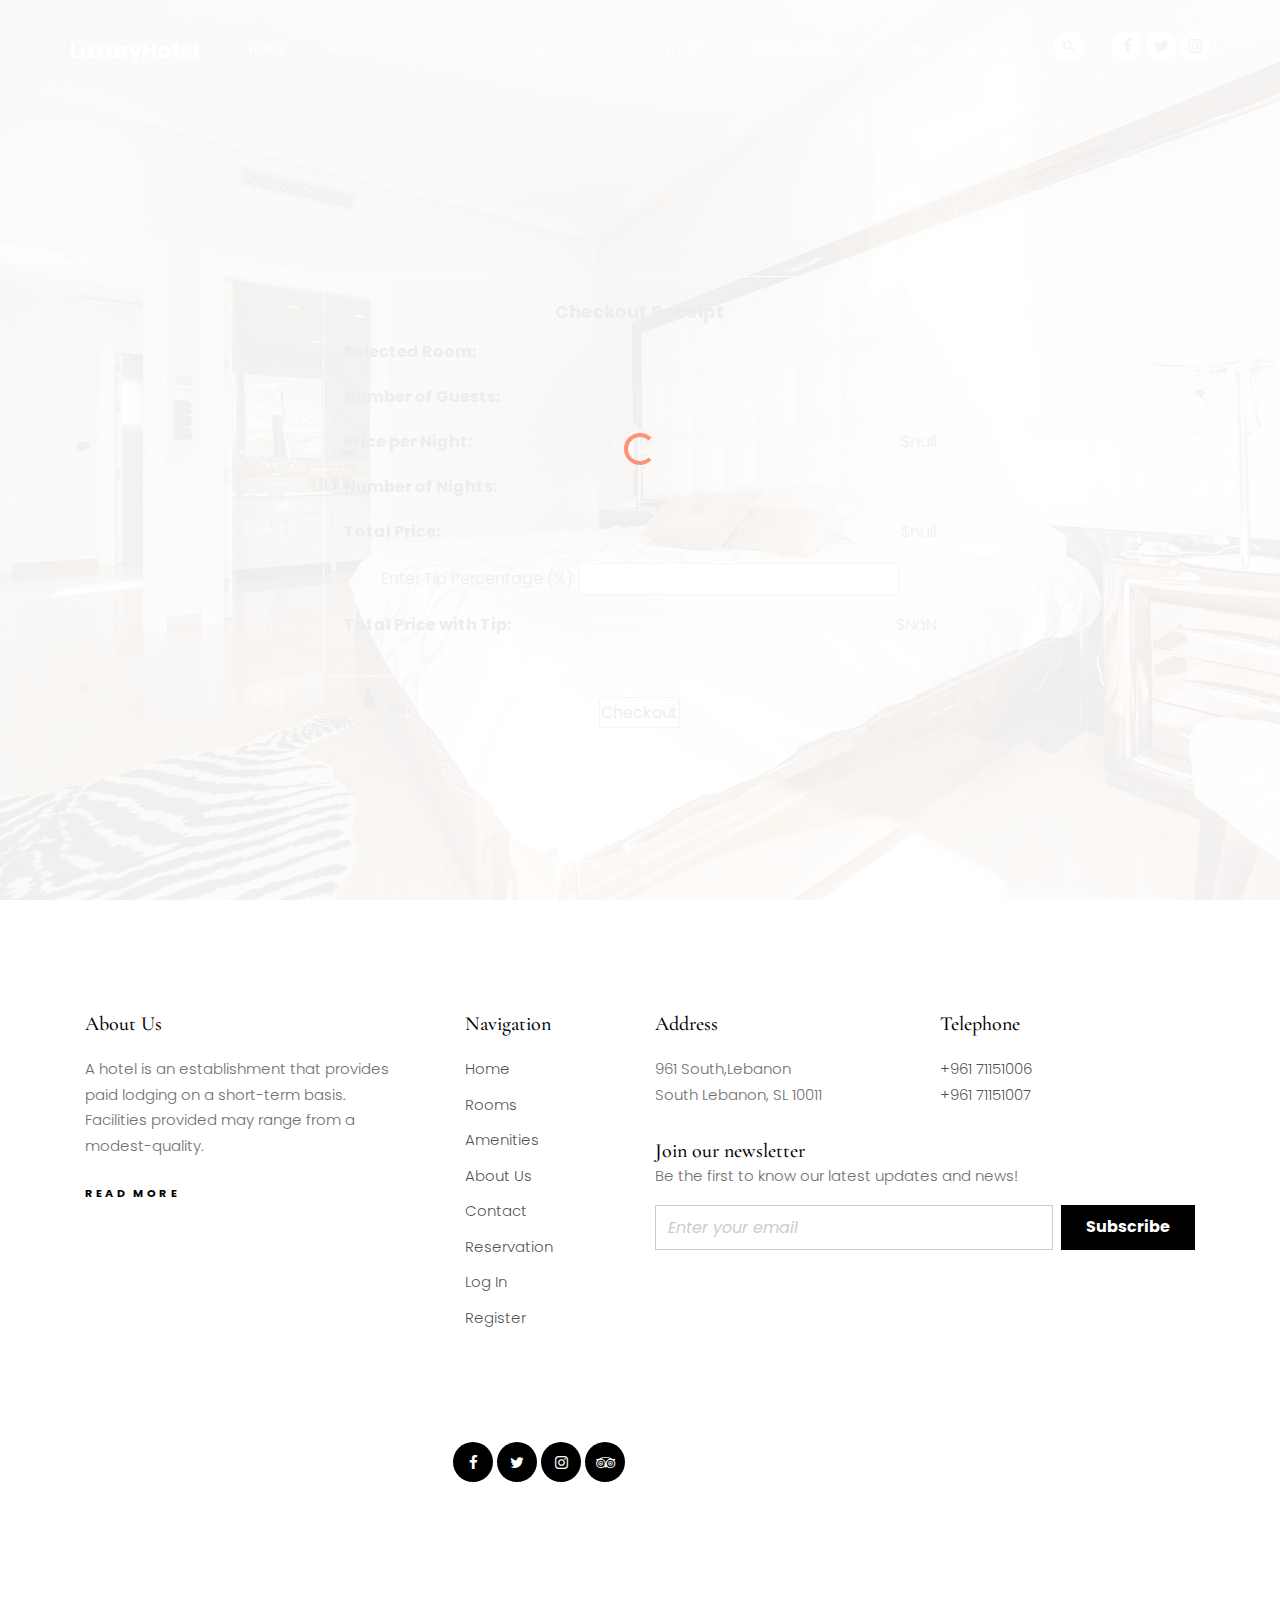
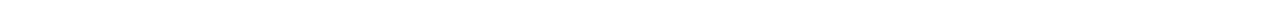
<file: checkout.html>
<!doctype html>
<html lang="en">

<head>
  <meta charset="utf-8">
  <meta name="viewport" content="width=device-width, initial-scale=1, shrink-to-fit=no">
  <meta name="author" content="Untree.co">
  <link rel="shortcut icon" href="favicon.png">

  <meta name="description" content="" />
  <meta name="keywords" content="" />

    <link href="https://fonts.googleapis.com/css?family=Cormorant+Garamond:400,500i,700|Roboto:300,400,500,700&display=swap" rel="stylesheet">

    <link rel="stylesheet" href="css/vendor/icomoon/style.css">
    <link rel="stylesheet" href="css/vendor/owl.carousel.min.css">
    <link rel="stylesheet" href="css/vendor/aos.css">
    <link rel="stylesheet" href="css/vendor/animate.min.css">
    <link rel="stylesheet" href="css/vendor/bootstrap.css">

    <!-- Theme Style -->
    <link rel="stylesheet" href="css/style.css">
    <link rel="stylesheet" href="css/style2.css">
    </head>
    <title>LuxuryHotel</title>
    <style>
      .receipt-container {
        border: 1px solid #ccc;
        padding: 20px;
        font-family: Arial, sans-serif;
      }
    
      .receipt-heading {
        font-weight: bold;
        font-size: 18px;
        margin-bottom: 10px;
        color: black;
      }
    
      .receipt-item {
        display: flex;
        justify-content: space-between;
        margin-bottom: 10px;
      }
    
      .receipt-item label {
        font-weight: bold;
        color: black;
      }
    
      .receipt-item span {
        text-align: right;
        color: black;
      }
    
      .form-item {
        margin-bottom: 10px;
      }
    
      .form-item label {
        color: black;
      }
    
      .button {
        margin-top: 20px;
      }
    </style>
  </head>
  <body>
    
    <div id="untree_co--overlayer"></div>
    <div class="loader">
      <div class="spinner-border text-primary" role="status">
        <span class="sr-only">Loading...</span>
      </div>
    </div>
    
    <nav class="untree_co--site-mobile-menu">
      <div class="close-wrap d-flex">
        <a href="#" class="d-flex ml-auto js-menu-toggle">
          <span class="close-label">Close</span>
          <div class="close-times">
            <span class="bar1"></span>
            <span class="bar2"></span>
          </div>
        </a>
      </div>
      <div class="site-mobile-inner"></div>
    </nav>


    <div class="untree_co--site-wrap">

      <nav class="untree_co--site-nav js-sticky-nav">
        <div class="container d-flex align-items-center">
          <div class="logo-wrap">
            <a href="index.html" class="untree_co--site-logo">LuxuryHotel</a>
          </div>
          <div class="site-nav-ul-wrap text-center d-none d-lg-block">
            <ul class="site-nav-ul js-clone-nav">
              <li><a href="index.html">Home</a></li>
              <li><a href="rooms.html">Rooms</a></li>
              <li><a href="amenities.html">Amenities</a></li>
              <li><a href="about.html">About Us</a></li>
              <li><a href="contact.html">Contact</a></li>
              <li><a href="reservation.html">Reservation</a></li>
              <li><a href="login.html">Log In</a></li>
              <li><a href="register.html">Register</a></li>
            </ul>
          </div>
          <div class="icons-wrap text-md-right">

            <ul class="icons-top d-none d-lg-block">
              <li class="mr-4">
                <a href="#" class="js-search-toggle"><span class="icon-search2"></span></a>
              </li>
              <li>
                <a href="#"><span class="icon-facebook"></span></a>
              </li>
              <li>
                <a href="#"><span class="icon-twitter"></span></a>
              </li>
              <li>
                <a href="#"><span class="icon-instagram"></span></a>
              </li>
            </ul>

            <!-- Mobile Toggle -->
            <a href="#" class="d-block d-lg-none burger js-menu-toggle" data-toggle="collapse" data-target="#main-navbar">
              <span></span>
            </a>
          </div>
        </div>
      </nav>

      <main class="untree_co--site-main">
        
        <div class="untree_co--site-hero inner-page" style="background-image: url('images/slider_2.jpg')">
          <div class="container">
            <div class="row align-items-center justify-content-center">
              <div class="col-md-7 text-center">
                <div class="site-hero-contents" data-aos="fade-up">
                  <h1 class="hero-heading text-white">Check-Out</h1>
                </div>
                <div class="receipt-container">
                  <div class="receipt-heading">Checkout Receipt</div>
                  <div class="receipt-item">
                    <label>Selected Room:</label>
                    <span id="selected_room"></span>
                  </div>
                  <div class="receipt-item">
                    <label>Number of Guests:</label>
                    <span id="number_of_guests"></span>
                  </div>
                  <div class="receipt-item">
                    <label>Price per Night:</label>
                    <span id="price_per_night"></span>
                  </div>
                  <div class="receipt-item">
                    <label>Number of Nights:</label>
                    <span id="number_of_nights"></span>
                  </div>
                  <div class="receipt-item">
                    <label>Total Price:</label>
                    <span id="total_price"></span>
                  </div>
                  <div class="form-item">
                    <label for="tip">Enter Tip Percentage (%):</label>
                    <input type="number" id="tip" min="0" step="1">
                  </div>
                  <div class="receipt-item">
                    <label>Total Price with Tip:</label>
                    <span id="total_price_with_tip"></span>
                  </div>
                </div>
                
                <div class="button">
                  <input type="submit" value="Checkout">
                </div>
              </div>
            </div>
          </div>
        </div>

      </main>
      <footer class="untree_co--site-footer">

        <div class="container">
          <div class="row">
            <div class="col-md-4 pr-md-5">
              <h3>About Us</h3>
              <p>A hotel is an establishment that provides paid lodging on a short-term basis. Facilities provided may range from a modest-quality.</p>
              <p><a href="about.html" class="readmore">Read more</a></p>
            </div>
            <div class="col-md-8 ml-auto">
              <div class="row">
                <div class="col-md-3">
                  <h3>Navigation</h3>
                  <ul class="list-unstyled">
                    <li><a href="index.html">Home</a></li>
                    <li><a href="rooms.html">Rooms</a></li>
                    <li><a href="amenities.html">Amenities</a></li>
                    <li><a href="about.html">About Us</a></li>
                    <li><a href="contact.html">Contact</a></li>
                    <li><a href="reservation.html">Reservation</a></li>
                    <li><a href="login.html">Log In</a></li>
                    <li><a href="register.html">Register</a></li>
                  </ul>
                </div>
                <div class="col-md-9 ml-auto">
                  <div class="row mb-3">
                    <div class="col-md-6">
                      <h3>Address</h3>
                      <address>961 South,Lebanon <br> South Lebanon, SL 10011</address>
                    </div>
                    <div class="col-md-6">
                      <h3>Telephone</h3>
                      <p>
                        <a href="#">+961 71151006</a> <br>
                        <a href="#">+961 71151007</a>
                      </p>
                    </div>
                  </div>

                  <h3 class="mb-0">Join our newsletter</h3>
                  <p>Be the first to know our latest updates and news!</p>
                  <form action="#" method="" class="form-subscribe">
                    <div class="form-group d-flex">
                      <input type="email" class="form-control mr-2" placeholder="Enter your email">
                      <input type="submit" value="Subscribe" class="btn btn-black px-4 text-white">
                    </div>
                  </form>
                </div>
                
              </div>
            </div>
          </div>
          <div class="row mt-5 pt-5 align-items-center">
            <div class="col-md-6 text-md-right">
              <ul class="icons-top icons-dark">
              <li>
                <a href="#"><span class="icon-facebook"></span></a>
              </li>
              <li>
                <a href="#"><span class="icon-twitter"></span></a>
              </li>
              <li>
                <a href="#"><span class="icon-instagram"></span></a>
              </li>
              <li>
                <a href="#"><span class="icon-tripadvisor"></span></a>
              </li>
            </ul>

            </div>
          </div>
        </div>
        
      </footer>
    </div>
    <!-- Search -->
    <div class="search-wrap">
      <a href="#" class="close-search js-search-toggle">
        <span>Close</span>
      </a>
      <div class="container">
        <div class="row justify-content-center align-items-center text-center">
          <div class="col-md-12">
            <form action="#">
              <input type="search" name="s" id="s" placeholder="Type a keyword and hit enter..."  autocomplete="false">
            </form>    
          </div>
        </div>
      </div>
    </div>
    <script>
      function displayReceipt() {
        // Retrieve the stored values from the check-in form using localStorage
        var selectedRoom = localStorage.getItem('selected_room');
        var numberOfGuests = localStorage.getItem('number_of_guests');
        var pricePerNight = localStorage.getItem('price_per_night');
        var numberOfNights = localStorage.getItem('number_of_nights');
        var totalPrice = localStorage.getItem('total_price');
    
        // Display the stored values in the receipt
        document.getElementById('selected_room').textContent = selectedRoom;
        document.getElementById('number_of_guests').textContent = numberOfGuests;
        document.getElementById('price_per_night').textContent = '$' + pricePerNight;
        document.getElementById('number_of_nights').textContent = numberOfNights;
        document.getElementById('total_price').textContent = '$' + totalPrice;
    
        // Calculate the updated total price with tip
        var tipPercentage = parseInt(document.getElementById('tip').value);
        var totalWithTip = parseFloat(totalPrice) + (parseFloat(totalPrice) * tipPercentage / 100);
    
        // Display the updated total price with tip
        document.getElementById('total_price_with_tip').textContent = '$' + totalWithTip.toFixed(2);
      }
    
      // Call the displayReceipt() function when the page loads
      window.onload = displayReceipt;
    </script>
    <script src="js/vendor/jquery-3.3.1.min.js"></script>
    <script src="js/vendor/popper.min.js"></script>
    <script src="js/vendor/bootstrap.min.js"></script>

    <script src="js/vendor/owl.carousel.min.js"></script>
    
    <script src="js/vendor/jarallax.min.js"></script>
    <script src="js/vendor/jarallax-element.min.js"></script>
    <script src="js/vendor/ofi.min.js"></script>

    <script src="js/vendor/aos.js"></script>

    <script src="js/vendor/jquery.lettering.js"></script>
    <script src="js/vendor/jquery.sticky.js"></script>

    <script src="js/vendor/TweenMax.min.js"></script>
    <script src="js/vendor/ScrollMagic.min.js"></script>
    <script src="js/vendor/scrollmagic.animation.gsap.min.js"></script>
    <script src="js/vendor/debug.addIndicators.min.js"></script>


    <script src="js/main.js"></script>
  </body>
</html>
</file>
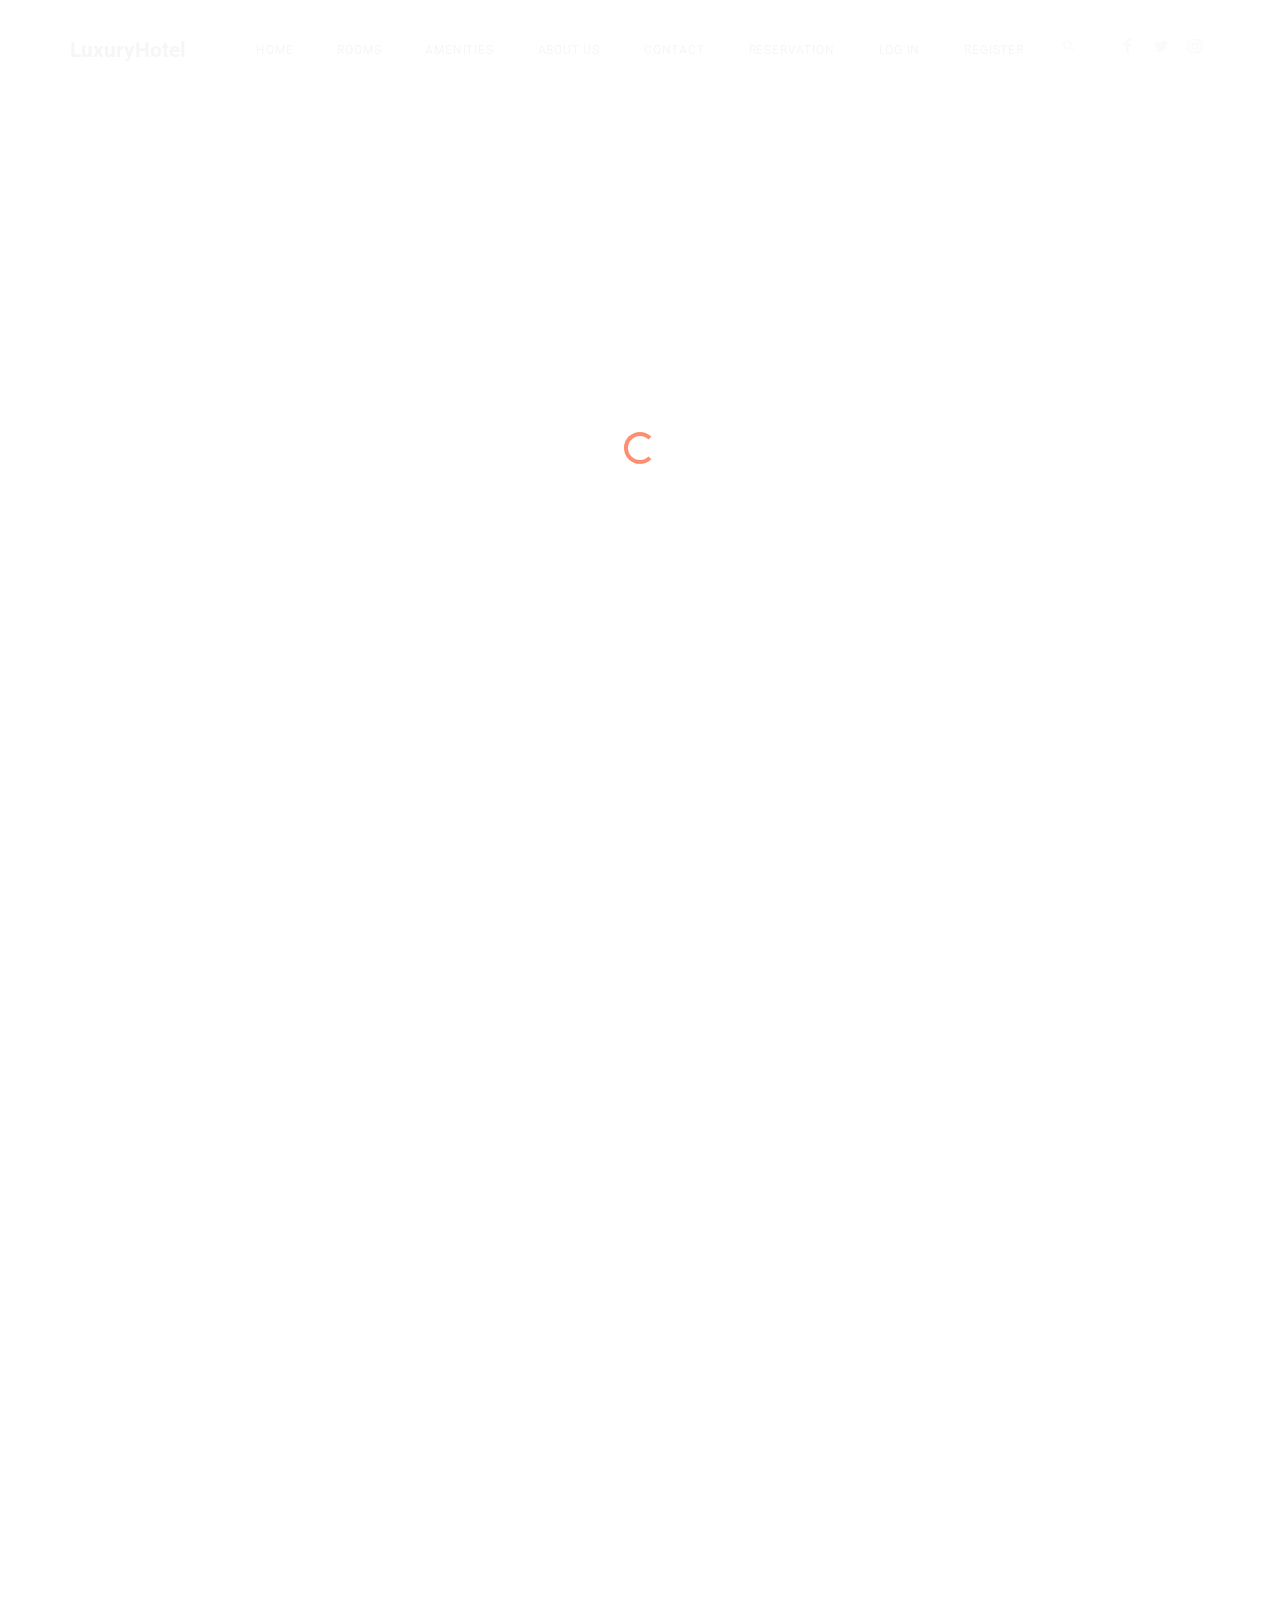
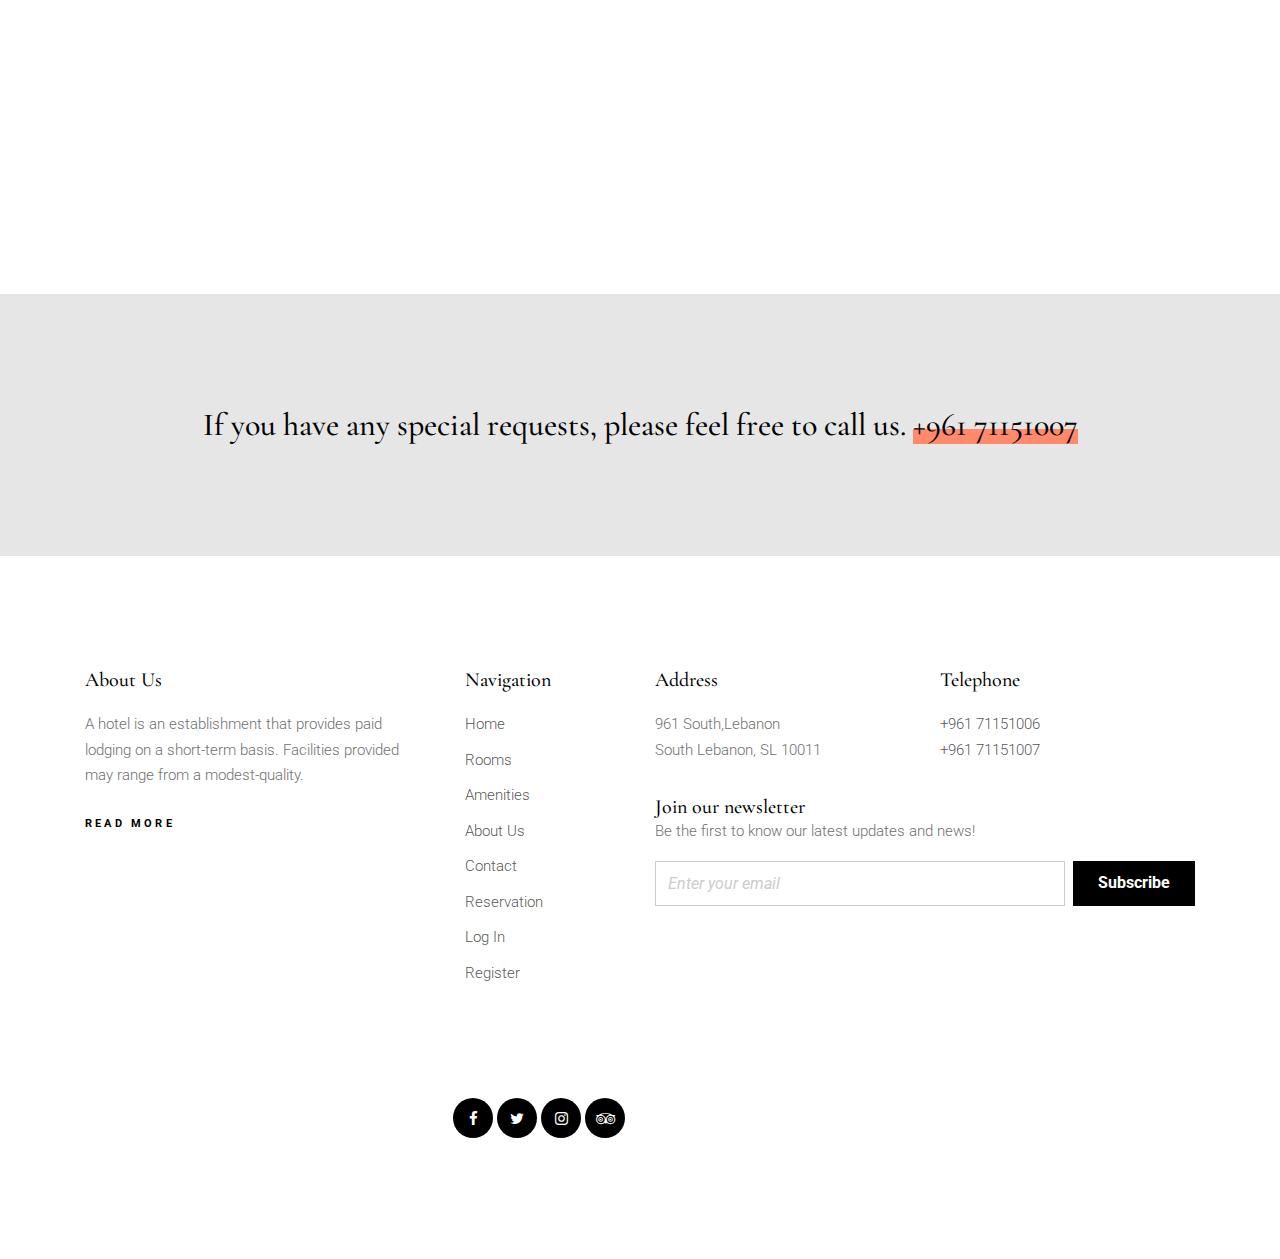
<file: contact.html>
<!doctype html>
<html lang="en">

<head>
  <meta charset="utf-8">
  <meta name="viewport" content="width=device-width, initial-scale=1, shrink-to-fit=no">
  <meta name="author" content="Untree.co">
  <link rel="shortcut icon" href="favicon.png">

  <meta name="description" content="" />
  <meta name="keywords" content="" />

    <link href="https://fonts.googleapis.com/css?family=Cormorant+Garamond:400,500i,700|Roboto:300,400,500,700&display=swap" rel="stylesheet">

    <link rel="stylesheet" href="css/vendor/icomoon/style.css">
    <link rel="stylesheet" href="css/vendor/owl.carousel.min.css">
    <link rel="stylesheet" href="css/vendor/aos.css">
    <link rel="stylesheet" href="css/vendor/animate.min.css">
    <link rel="stylesheet" href="css/vendor/bootstrap.css">
    <link rel="stylesheet" href="css/vendor/jquery.fancybox.min.css">

    <!-- Theme Style -->
    <link rel="stylesheet" href="css/style.css">

    <title>LuxuryHotel</title>
  </head>
  <body>
    
    <div id="untree_co--overlayer"></div>
    <div class="loader">
      <div class="spinner-border text-primary" role="status">
        <span class="sr-only">Loading...</span>
      </div>
    </div>

    
    <nav class="untree_co--site-mobile-menu">
      <div class="close-wrap d-flex">
        <a href="#" class="d-flex ml-auto js-menu-toggle">
          <span class="close-label">Close</span>
          <div class="close-times">
            <span class="bar1"></span>
            <span class="bar2"></span>
          </div>
        </a>
      </div>
      <div class="site-mobile-inner"></div>
    </nav>


    <div class="untree_co--site-wrap">

      <nav class="untree_co--site-nav dark js-sticky-nav">
        <div class="container d-flex align-items-center">
          <div class="logo-wrap">
            <a href="index.html" class="untree_co--site-logo">LuxuryHotel</a>
          </div>
          <div class="site-nav-ul-wrap text-center d-none d-lg-block">
            <ul class="site-nav-ul js-clone-nav">
              <li><a href="index.html">Home</a></li>
              <li><a href="rooms.html">Rooms</a></li>
              <li><a href="amenities.html">Amenities</a></li>
              <li><a href="about.html">About Us</a></li>
              <li><a href="contact.html">Contact</a></li>
              <li><a href="reservation.html">Reservation</a></li>
              <li><a href="login.html">Log In</a></li>
              <li><a href="register.html">Register</a></li>
            </ul>
          </div>
          <div class="icons-wrap text-md-right">

            <ul class="icons-top d-none d-lg-block">
              <li class="mr-4">
                <a href="#" class="js-search-toggle"><span class="icon-search2"></span></a>
              </li>
              <li>
                <a href="#"><span class="icon-facebook"></span></a>
              </li>
              <li>
                <a href="#"><span class="icon-twitter"></span></a>
              </li>
              <li>
                <a href="#"><span class="icon-instagram"></span></a>
              </li>
            </ul>

            <!-- Mobile Toggle -->
            <a href="#" class="d-block d-lg-none burger js-menu-toggle" data-toggle="collapse" data-target="#main-navbar">
              <span></span>
            </a>
          </div>
        </div>
      </nav>

      <main class="untree_co--site-main">
        

        <div class="untree_co--site-hero inner-page bg-light" style="background-color: #fff;">
          <div class="container">
            <div class="row align-items-center">
              <div class="col-md-9">
                <div class="site-hero-contents" data-aos="fade-up">
                  <h1 class="hero-heading">Contact Us</h1>
                  <div class="sub-text w-75">
                    <p>Facilities provided may range from a modest-quality mattress in a small room to large suites with bigger.</p>
                  </div>
                </div>
              </div>
            </div>
          </div>
        </div>
        
        <div class="untree_co--site-section">
          <div class="container">
            
              <div class="row">
                <div class="col-12" data-aos="fade-up">
                  <h2 class="display-4 mb-5">Fill the form</h2>
                </div>
                <div class="col-md-6 mb-5 mb-md-0" data-aos="fade-up" data-aos-delay="100">
                  
                  <form action="#">
                    <div class="form-group">
                      <label for="name">Your Name *</label>
                      <input type="text" class="form-control" id="name">
                    </div>
                    <div class="form-group">
                      <label for="email2">Your Email *</label>
                      <input type="text" class="form-control" id="email2">
                    </div>
                    <div class="form-group">
                      <label for="subject">Subject</label>
                      <input type="text" class="form-control" id="subject">
                    </div>
                    <div class="form-group">
                      <label for="message">Message *</label>
                      <textarea name="message" class="form-control" id="message" cols="30" rows="10"></textarea>
                    </div>
                    <div class="form-group">
                      <input type="submit" value="Send" class="btn btn-black px-5 text-white">
                    </div>
                  </form>
                </div>
                <div class="col-md-4 ml-auto"  data-aos="fade-up" data-aos-delay="200">
                  <div class="media-29190">
                    <span class="label">Email</span>
                    <p><a href="#">LuxuryHotel@gmail.com</a></p>
                  </div>
                  <div class="media-29190">
                    <span class="label">Phone</span>
                    <p><a href="#">+961 71151006</a></p>
                    <p><a href="#">+961 71151007</a></p>
                  </div>
                  <div class="media-29190">
                    <span class="label">Address</span>
                    <p>961 South,Lebanon ; Saida,Lebanon</p>
                  </div>
                  <div class="media-29190">
                    <span class="label">Social</span>
                    <ul class="icons-top icons-dark">
                      <li>
                        <a href="#"><span class="icon-facebook"></span></a>
                      </li>
                      <li>
                        <a href="#"><span class="icon-twitter"></span></a>
                      </li>
                      <li>
                        <a href="#"><span class="icon-instagram"></span></a>
                      </li>
                      <li>
                        <a href="#"><span class="icon-tripadvisor"></span></a>
                      </li>
                    </ul>
                  </div>
                </div>

              </div>
            
          </div>
        </div>

        <div class="untree_co--site-section py-5 bg-body-darker cta">
          <div class="container">
            <div class="row">
              <div class="col-12 text-center">
                <h3 class="m-0 p-0">If you have any special requests, please feel free to call us. <a href="tel://+961 71151007">+961 71151007</a></h3>
              </div>
            </div>
          </div>
        </div>

      </main>
      <footer class="untree_co--site-footer">

        <div class="container">
          <div class="row">
            <div class="col-md-4 pr-md-5">
              <h3>About Us</h3>
              <p>A hotel is an establishment that provides paid lodging on a short-term basis. Facilities provided may range from a modest-quality.</p>
              <p><a href="about.html" class="readmore">Read more</a></p>
            </div>
            <div class="col-md-8 ml-auto">
              <div class="row">
                <div class="col-md-3">
                  <h3>Navigation</h3>
                  <ul class="list-unstyled">
                    <li><a href="index.html">Home</a></li>
                    <li><a href="rooms.html">Rooms</a></li>
                    <li><a href="amenities.html">Amenities</a></li>
                    <li><a href="about.html">About Us</a></li>
                    <li><a href="contact.html">Contact</a></li>
                    <li><a href="reservation.html">Reservation</a></li>
                    <li><a href="login.html">Log In</a></li>
                    <li><a href="register.html">Register</a></li>
                  </ul>
                </div>
                <div class="col-md-9 ml-auto">
                  <div class="row mb-3">
                    <div class="col-md-6">
                      <h3>Address</h3>
                      <address>961 South,Lebanon <br> South Lebanon, SL 10011</address>
                    </div>
                    <div class="col-md-6">
                      <h3>Telephone</h3>
                      <p>
                        <a href="#">+961 71151006</a> <br>
                        <a href="#">+961 71151007</a>
                      </p>
                    </div>
                  </div>

                  <h3 class="mb-0">Join our newsletter</h3>
                  <p>Be the first to know our latest updates and news!</p>
                  <form action="#" method="" class="form-subscribe">
                    <div class="form-group d-flex">
                      <input type="email" class="form-control mr-2" placeholder="Enter your email">
                      <input type="submit" value="Subscribe" class="btn btn-black px-4 text-white">
                    </div>
                  </form>
                </div>
                
              </div>
            </div>
          </div>
          <div class="row mt-5 pt-5 align-items-center">
            <div class="col-md-6 text-md-right">
              <ul class="icons-top icons-dark">
              <li>
                <a href="#"><span class="icon-facebook"></span></a>
              </li>
              <li>
                <a href="#"><span class="icon-twitter"></span></a>
              </li>
              <li>
                <a href="#"><span class="icon-instagram"></span></a>
              </li>
              <li>
                <a href="#"><span class="icon-tripadvisor"></span></a>
              </li>
            </ul>

            </div>
          </div>
        </div>
        
      </footer>
    </div>
    <!-- Search -->
    <div class="search-wrap">
      <a href="#" class="close-search js-search-toggle">
        <span>Close</span>
      </a>
      <div class="container">
        <div class="row justify-content-center align-items-center text-center">
          <div class="col-md-12">
            <form action="#">
              <input type="search" name="s" id="s" placeholder="Type a keyword and hit enter..."  autocomplete="false">
            </form>    
          </div>
        </div>
      </div>
    </div>

    <script src="js/vendor/jquery-3.3.1.min.js"></script>
    <script src="js/vendor/popper.min.js"></script>
    <script src="js/vendor/bootstrap.min.js"></script>

    <script src="js/vendor/owl.carousel.min.js"></script>
    
    <script src="js/vendor/jarallax.min.js"></script>
    <script src="js/vendor/jarallax-element.min.js"></script>
    <script src="js/vendor/ofi.min.js"></script>

    <script src="js/vendor/aos.js"></script>

    <script src="js/vendor/jquery.lettering.js"></script>
    <script src="js/vendor/jquery.sticky.js"></script>

    <script src="js/vendor/jquery.fancybox.min.js"></script>

    <script src="js/vendor/TweenMax.min.js"></script>
    <script src="js/vendor/ScrollMagic.min.js"></script>
    <script src="js/vendor/scrollmagic.animation.gsap.min.js"></script>
    <script src="js/vendor/debug.addIndicators.min.js"></script>


    <script src="js/main.js"></script>
  </body>
</html>
</file>
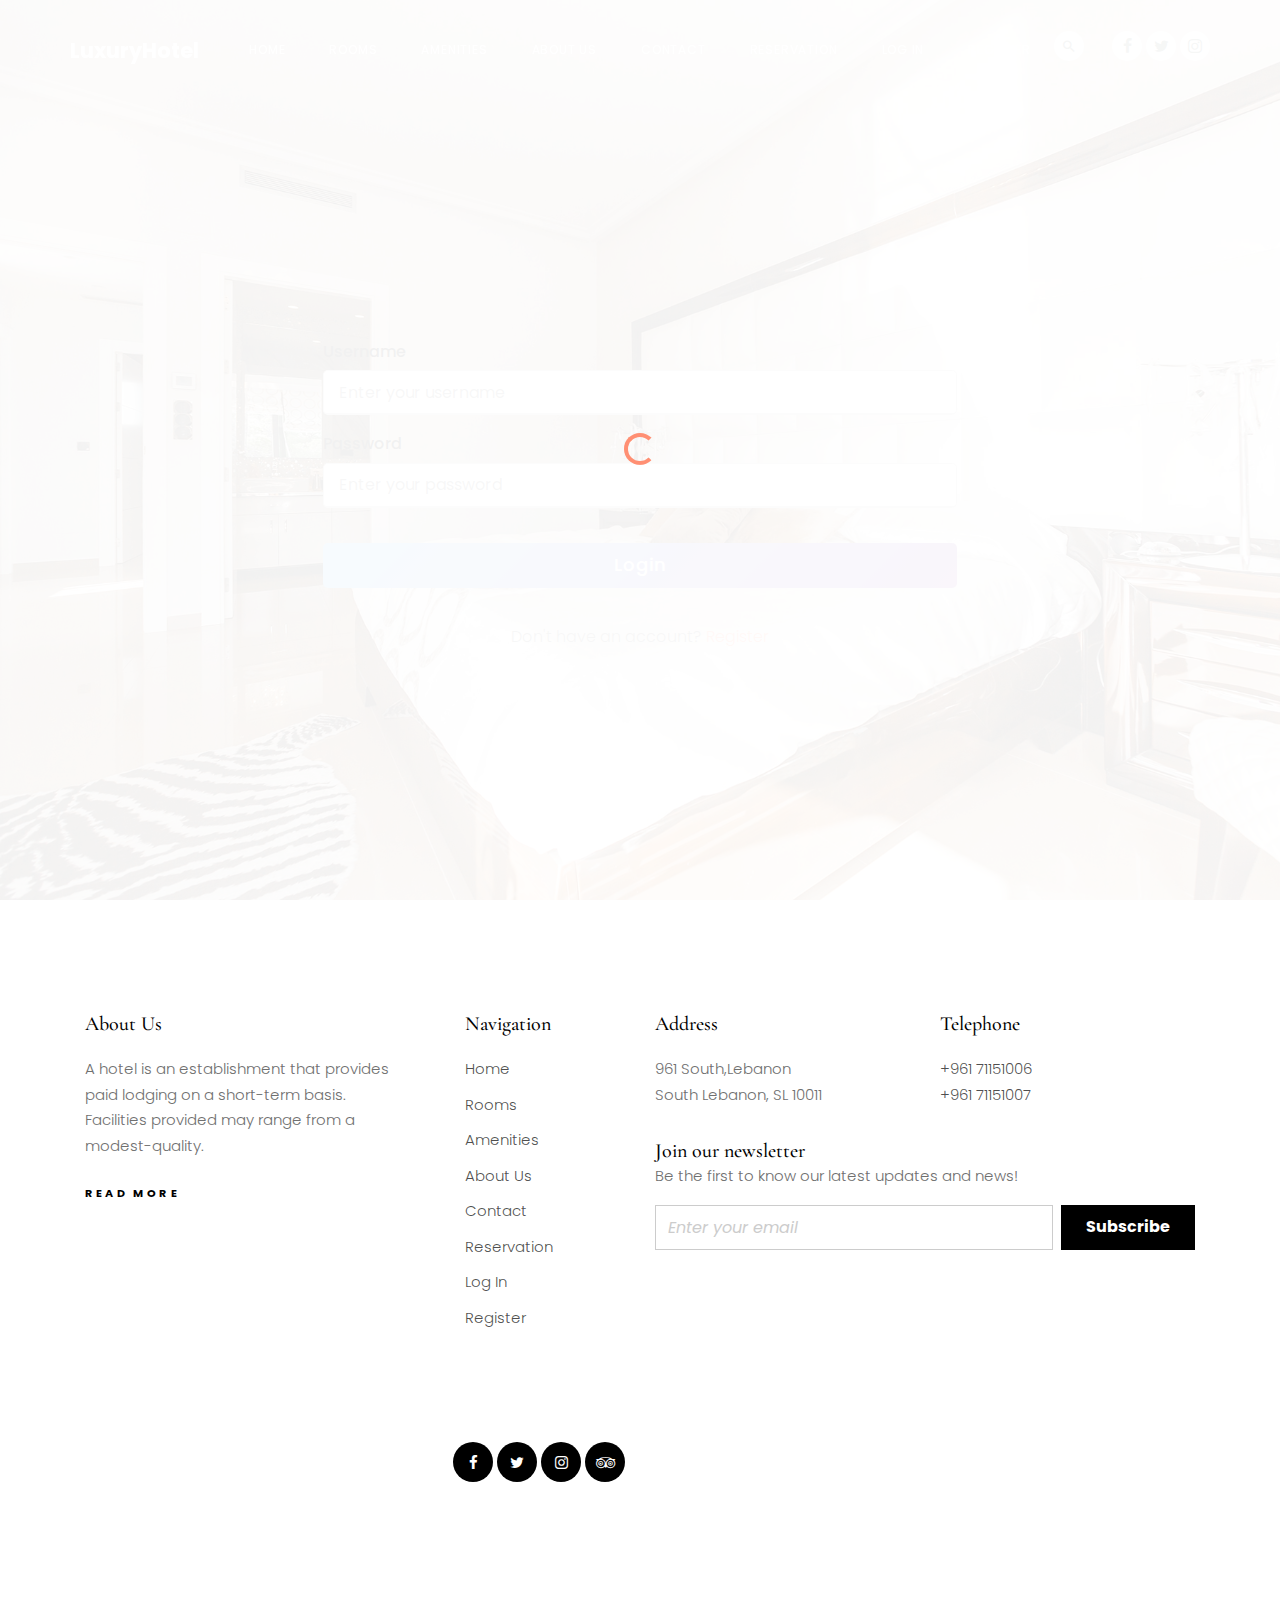
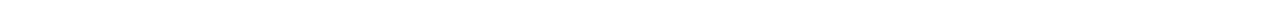
<file: login.html>
<!doctype html>
<html lang="en">

<head>
  <meta charset="utf-8">
  <meta name="viewport" content="width=device-width, initial-scale=1, shrink-to-fit=no">
  <meta name="author" content="Untree.co">
  <link rel="shortcut icon" href="favicon.png">

  <meta name="description" content="" />
  <meta name="keywords" content="" />

    <link href="https://fonts.googleapis.com/css?family=Cormorant+Garamond:400,500i,700|Roboto:300,400,500,700&display=swap" rel="stylesheet">

    <link rel="stylesheet" href="css/vendor/icomoon/style.css">
    <link rel="stylesheet" href="css/vendor/owl.carousel.min.css">
    <link rel="stylesheet" href="css/vendor/aos.css">
    <link rel="stylesheet" href="css/vendor/animate.min.css">
    <link rel="stylesheet" href="css/vendor/bootstrap.css">

    <!-- Theme Style -->
    <link rel="stylesheet" href="css/style.css">
    <link rel="stylesheet" href="css/style2.css">
    </head>
    <title>LuxuryHotel</title>
  </head>
  <body>
    
    <div id="untree_co--overlayer"></div>
    <div class="loader">
      <div class="spinner-border text-primary" role="status">
        <span class="sr-only">Loading...</span>
      </div>
    </div>
    
    <nav class="untree_co--site-mobile-menu">
      <div class="close-wrap d-flex">
        <a href="#" class="d-flex ml-auto js-menu-toggle">
          <span class="close-label">Close</span>
          <div class="close-times">
            <span class="bar1"></span>
            <span class="bar2"></span>
          </div>
        </a>
      </div>
      <div class="site-mobile-inner"></div>
    </nav>


    <div class="untree_co--site-wrap">

      <nav class="untree_co--site-nav js-sticky-nav">
        <div class="container d-flex align-items-center">
          <div class="logo-wrap">
            <a href="index.html" class="untree_co--site-logo">LuxuryHotel</a>
          </div>
          <div class="site-nav-ul-wrap text-center d-none d-lg-block">
            <ul class="site-nav-ul js-clone-nav">
              <li><a href="index.html">Home</a></li>
              <li><a href="rooms.html">Rooms</a></li>
              <li><a href="amenities.html">Amenities</a></li>
              <li><a href="about.html">About Us</a></li>
              <li><a href="contact.html">Contact</a></li>
              <li><a href="reservation.html">Reservation</a></li>
              <li><a href="login.html">Log In</a></li>
              <li><a href="register.html">Register</a></li>
            </ul>
          </div>
          <div class="icons-wrap text-md-right">

            <ul class="icons-top d-none d-lg-block">
              <li class="mr-4">
                <a href="#" class="js-search-toggle"><span class="icon-search2"></span></a>
              </li>
              <li>
                <a href="#"><span class="icon-facebook"></span></a>
              </li>
              <li>
                <a href="#"><span class="icon-twitter"></span></a>
              </li>
              <li>
                <a href="#"><span class="icon-instagram"></span></a>
              </li>
            </ul>

            <!-- Mobile Toggle -->
            <a href="#" class="d-block d-lg-none burger js-menu-toggle" data-toggle="collapse" data-target="#main-navbar">
              <span></span>
            </a>
          </div>
        </div>
      </nav>

      <main class="untree_co--site-main">
        
        <div class="untree_co--site-hero inner-page" style="background-image: url('images/slider_2.jpg')">
          <div class="container">
            <div class="row align-items-center justify-content-center">
              <div class="col-md-7 text-center">
                <div class="site-hero-contents" data-aos="fade-up">
                  <h1 class="hero-heading text-white">LOG IN</h1>
                </div>
                <form action="#">
                    <div class="user-details">
                      <div class="input-box">
                        <span class="details" style="margin-right: 1000px;">Username</span>
                        <input type="text" placeholder="Enter your username" style="width: 634px;" required>
                      </div>
                      <div class="input-box">
                        <span class="details" style="margin-right: 1000px;">Password</span>
                        <input type="password" placeholder="Enter your password" style="width: 634px;" required>
                      </div>
                    </div>
                    <div class="button">
                      <input type="submit" value="Login">
                    </div>
                    <p class="register-link">Don't have an account? <a href="register.html">Register</a></p>
                </form>
              </div>
            </div>
          </div>
        </div>

      </main>
      <footer class="untree_co--site-footer">

        <div class="container">
          <div class="row">
            <div class="col-md-4 pr-md-5">
              <h3>About Us</h3>
              <p>A hotel is an establishment that provides paid lodging on a short-term basis. Facilities provided may range from a modest-quality.</p>
              <p><a href="about.html" class="readmore">Read more</a></p>
            </div>
            <div class="col-md-8 ml-auto">
              <div class="row">
                <div class="col-md-3">
                  <h3>Navigation</h3>
                  <ul class="list-unstyled">
                    <li><a href="index.html">Home</a></li>
                    <li><a href="rooms.html">Rooms</a></li>
                    <li><a href="amenities.html">Amenities</a></li>
                    <li><a href="about.html">About Us</a></li>
                    <li><a href="contact.html">Contact</a></li>
                    <li><a href="reservation.html">Reservation</a></li>
                    <li><a href="login.html">Log In</a></li>
                    <li><a href="register.html">Register</a></li>
                  </ul>
                </div>
                <div class="col-md-9 ml-auto">
                  <div class="row mb-3">
                    <div class="col-md-6">
                      <h3>Address</h3>
                      <address>961 South,Lebanon <br> South Lebanon, SL 10011</address>
                    </div>
                    <div class="col-md-6">
                      <h3>Telephone</h3>
                      <p>
                        <a href="#">+961 71151006</a> <br>
                        <a href="#">+961 71151007</a>
                      </p>
                    </div>
                  </div>

                  <h3 class="mb-0">Join our newsletter</h3>
                  <p>Be the first to know our latest updates and news!</p>
                  <form action="#" method="" class="form-subscribe">
                    <div class="form-group d-flex">
                      <input type="email" class="form-control mr-2" placeholder="Enter your email">
                      <input type="submit" value="Subscribe" class="btn btn-black px-4 text-white">
                    </div>
                  </form>
                </div>
                
              </div>
            </div>
          </div>
          <div class="row mt-5 pt-5 align-items-center">
            <div class="col-md-6 text-md-right">
              <ul class="icons-top icons-dark">
              <li>
                <a href="#"><span class="icon-facebook"></span></a>
              </li>
              <li>
                <a href="#"><span class="icon-twitter"></span></a>
              </li>
              <li>
                <a href="#"><span class="icon-instagram"></span></a>
              </li>
              <li>
                <a href="#"><span class="icon-tripadvisor"></span></a>
              </li>
            </ul>

            </div>
          </div>
        </div>
        
      </footer>
    </div>
    <!-- Search -->
    <div class="search-wrap">
      <a href="#" class="close-search js-search-toggle">
        <span>Close</span>
      </a>
      <div class="container">
        <div class="row justify-content-center align-items-center text-center">
          <div class="col-md-12">
            <form action="#">
              <input type="search" name="s" id="s" placeholder="Type a keyword and hit enter..."  autocomplete="false">
            </form>    
          </div>
        </div>
      </div>
    </div>

    <script src="js/vendor/jquery-3.3.1.min.js"></script>
    <script src="js/vendor/popper.min.js"></script>
    <script src="js/vendor/bootstrap.min.js"></script>

    <script src="js/vendor/owl.carousel.min.js"></script>
    
    <script src="js/vendor/jarallax.min.js"></script>
    <script src="js/vendor/jarallax-element.min.js"></script>
    <script src="js/vendor/ofi.min.js"></script>

    <script src="js/vendor/aos.js"></script>

    <script src="js/vendor/jquery.lettering.js"></script>
    <script src="js/vendor/jquery.sticky.js"></script>

    <script src="js/vendor/TweenMax.min.js"></script>
    <script src="js/vendor/ScrollMagic.min.js"></script>
    <script src="js/vendor/scrollmagic.animation.gsap.min.js"></script>
    <script src="js/vendor/debug.addIndicators.min.js"></script>


    <script src="js/main.js"></script>
  </body>
</html>
</file>
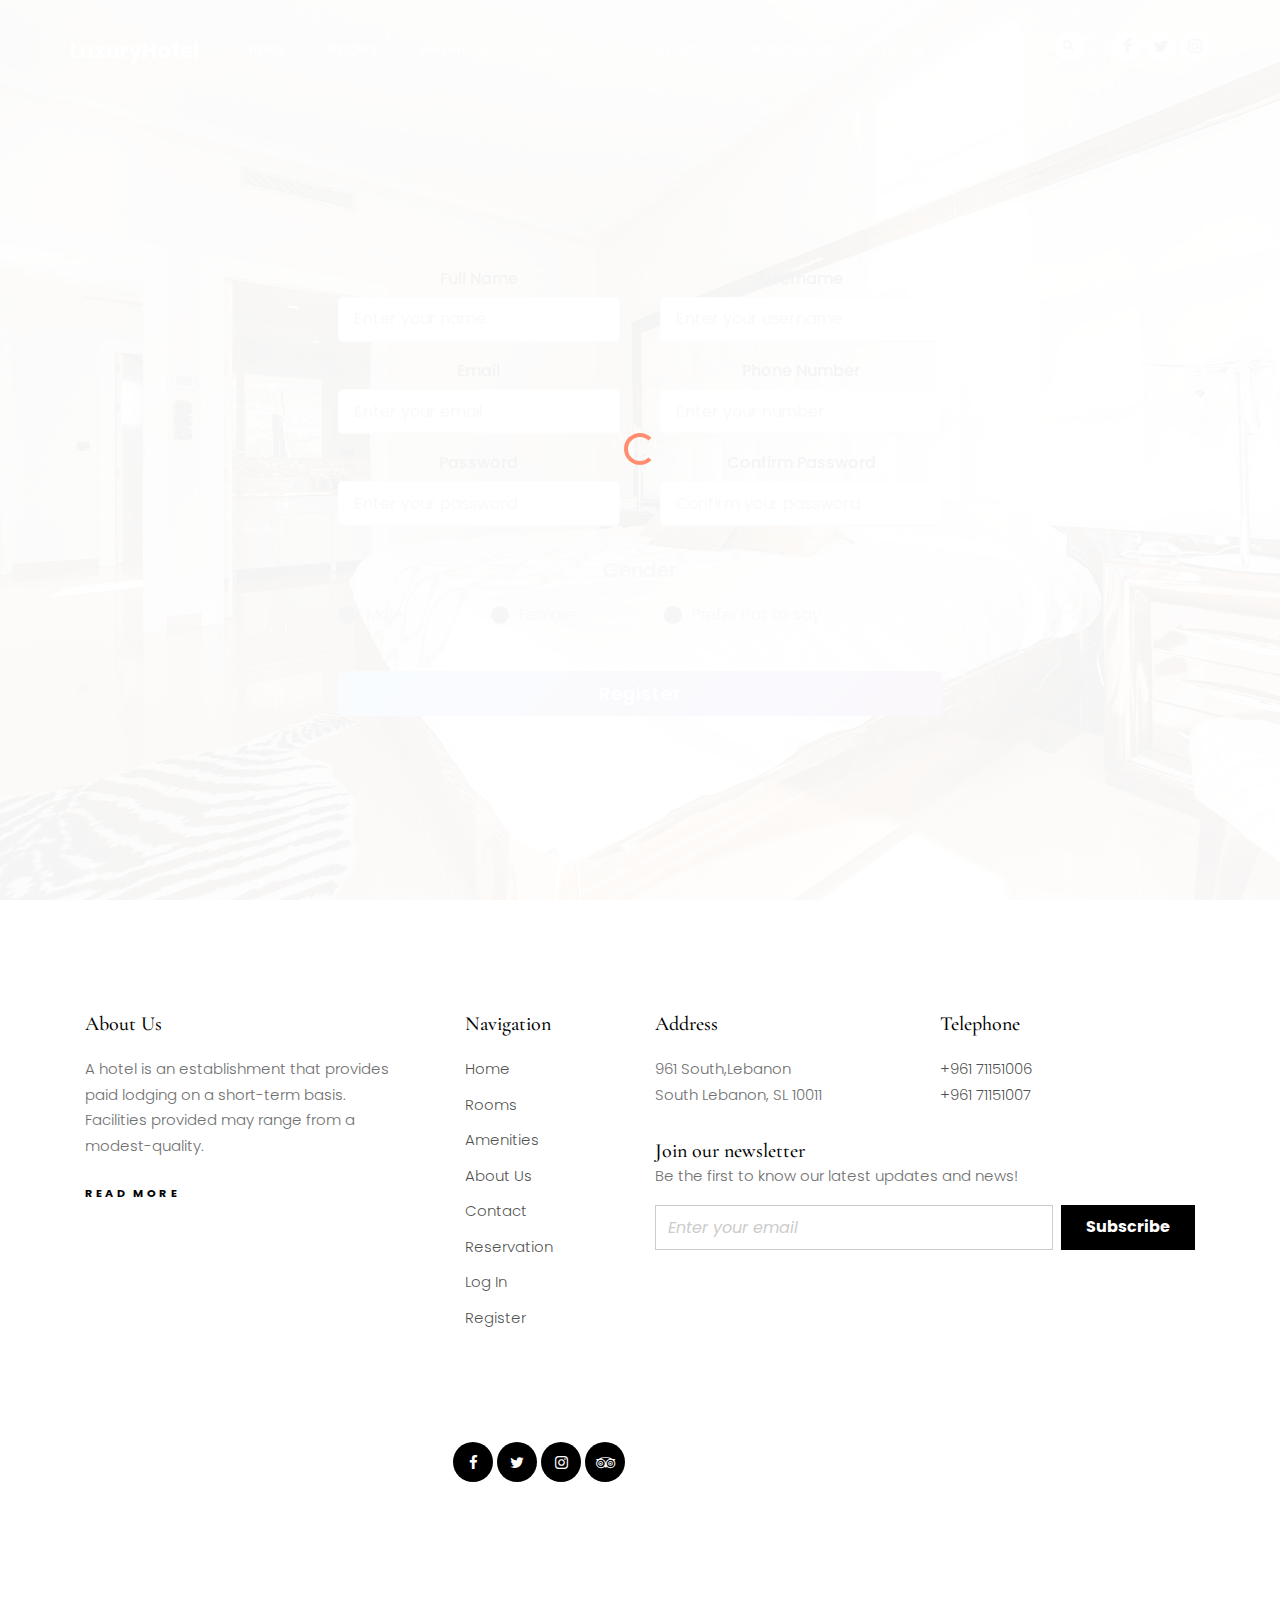
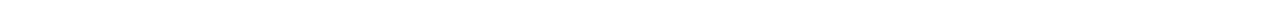
<file: register.html>
<!doctype html>
<html lang="en">

<head>
  <meta charset="utf-8">
  <meta name="viewport" content="width=device-width, initial-scale=1, shrink-to-fit=no">
  <meta name="author" content="Untree.co">
  <link rel="shortcut icon" href="favicon.png">

  <meta name="description" content="" />
  <meta name="keywords" content="" />

    <link href="https://fonts.googleapis.com/css?family=Cormorant+Garamond:400,500i,700|Roboto:300,400,500,700&display=swap" rel="stylesheet">

    <link rel="stylesheet" href="css/vendor/icomoon/style.css">
    <link rel="stylesheet" href="css/vendor/owl.carousel.min.css">
    <link rel="stylesheet" href="css/vendor/aos.css">
    <link rel="stylesheet" href="css/vendor/animate.min.css">
    <link rel="stylesheet" href="css/vendor/bootstrap.css">

    <!-- Theme Style -->
    <link rel="stylesheet" href="css/style.css">
    <link rel="stylesheet" href="css/style2.css">
    </head>
    <title>LuxuryHotel</title>
  </head>
  <body>
    
    <div id="untree_co--overlayer"></div>
    <div class="loader">
      <div class="spinner-border text-primary" role="status">
        <span class="sr-only">Loading...</span>
      </div>
    </div>
    
    <nav class="untree_co--site-mobile-menu">
      <div class="close-wrap d-flex">
        <a href="#" class="d-flex ml-auto js-menu-toggle">
          <span class="close-label">Close</span>
          <div class="close-times">
            <span class="bar1"></span>
            <span class="bar2"></span>
          </div>
        </a>
      </div>
      <div class="site-mobile-inner"></div>
    </nav>


    <div class="untree_co--site-wrap">

      <nav class="untree_co--site-nav js-sticky-nav">
        <div class="container d-flex align-items-center">
          <div class="logo-wrap">
            <a href="index.html" class="untree_co--site-logo">LuxuryHotel</a>
          </div>
          <div class="site-nav-ul-wrap text-center d-none d-lg-block">
            <ul class="site-nav-ul js-clone-nav">
              <li><a href="index.html">Home</a></li>
              <li><a href="rooms.html">Rooms</a></li>
              <li><a href="amenities.html">Amenities</a></li>
              <li><a href="about.html">About Us</a></li>
              <li><a href="contact.html">Contact</a></li>
              <li><a href="reservation.html">Reservation</a></li>
              <li><a href="login.html">Log In</a></li>
              <li><a href="register.html">Register</a></li>
            </ul>
          </div>
          <div class="icons-wrap text-md-right">

            <ul class="icons-top d-none d-lg-block">
              <li class="mr-4">
                <a href="#" class="js-search-toggle"><span class="icon-search2"></span></a>
              </li>
              <li>
                <a href="#"><span class="icon-facebook"></span></a>
              </li>
              <li>
                <a href="#"><span class="icon-twitter"></span></a>
              </li>
              <li>
                <a href="#"><span class="icon-instagram"></span></a>
              </li>
            </ul>

            <!-- Mobile Toggle -->
            <a href="#" class="d-block d-lg-none burger js-menu-toggle" data-toggle="collapse" data-target="#main-navbar">
              <span></span>
            </a>
          </div>
        </div>
      </nav>

      <main class="untree_co--site-main">
        
        <div class="untree_co--site-hero inner-page" style="background-image: url('images/slider_2.jpg')">
          <div class="container">
            <div class="row align-items-center justify-content-center">
              <div class="col-md-7 text-center">
                <div class="site-hero-contents" data-aos="fade-up">
                  <h1 class="hero-heading text-white">Register</h1>
                </div>
                <div class="container">
                    <div class="content">
                      <form action="#">
                        <div class="user-details">
                          <div class="input-box">
                            <span class="details">Full Name</span>
                            <input type="text" placeholder="Enter your name" required>
                          </div>
                          <div class="input-box">
                            <span class="details">Username</span>
                            <input type="text" placeholder="Enter your username" required>
                          </div>
                          <div class="input-box">
                            <span class="details">Email</span>
                            <input type="text" placeholder="Enter your email" required>
                          </div>
                          <div class="input-box">
                            <span class="details">Phone Number</span>
                            <input type="text" placeholder="Enter your number" required>
                          </div>
                          <div class="input-box">
                            <span class="details">Password</span>
                            <input type="text" placeholder="Enter your password" required>
                          </div>
                          <div class="input-box">
                            <span class="details">Confirm Password</span>
                            <input type="text" placeholder="Confirm your password" required>
                          </div>
                        </div>
                        <div class="gender-details">
                          <input type="radio" name="gender" id="dot-1">
                          <input type="radio" name="gender" id="dot-2">
                          <input type="radio" name="gender" id="dot-3">
                          <span class="gender-title">Gender</span>
                          <div class="category">
                            <label for="dot-1">
                            <span class="dot one"></span>
                            <span class="gender">Male</span>
                          </label>
                          <label for="dot-2">
                            <span class="dot two"></span>
                            <span class="gender">Female</span>
                          </label>
                          <label for="dot-3">
                            <span class="dot three"></span>
                            <span class="gender">Prefer not to say</span>
                            </label>
                          </div>
                        </div>
                        <div class="button">
                          <input type="submit" value="Register">
                        </div>
                      </form>
                    </div>
                  </div>
              </div>
            </div>
          </div>
        </div>

      </main>
      <footer class="untree_co--site-footer">

        <div class="container">
          <div class="row">
            <div class="col-md-4 pr-md-5">
              <h3>About Us</h3>
              <p>A hotel is an establishment that provides paid lodging on a short-term basis. Facilities provided may range from a modest-quality.</p>
              <p><a href="about.html" class="readmore">Read more</a></p>
            </div>
            <div class="col-md-8 ml-auto">
              <div class="row">
                <div class="col-md-3">
                  <h3>Navigation</h3>
                  <ul class="list-unstyled">
                    <li><a href="index.html">Home</a></li>
                    <li><a href="rooms.html">Rooms</a></li>
                    <li><a href="amenities.html">Amenities</a></li>
                    <li><a href="about.html">About Us</a></li>
                    <li><a href="contact.html">Contact</a></li>
                    <li><a href="reservation.html">Reservation</a></li>
                    <li><a href="login.html">Log In</a></li>
                    <li><a href="register.html">Register</a></li>
                  </ul>
                </div>
                <div class="col-md-9 ml-auto">
                  <div class="row mb-3">
                    <div class="col-md-6">
                      <h3>Address</h3>
                      <address>961 South,Lebanon <br> South Lebanon, SL 10011</address>
                    </div>
                    <div class="col-md-6">
                      <h3>Telephone</h3>
                      <p>
                        <a href="#">+961 71151006</a> <br>
                        <a href="#">+961 71151007</a>
                      </p>
                    </div>
                  </div>

                  <h3 class="mb-0">Join our newsletter</h3>
                  <p>Be the first to know our latest updates and news!</p>
                  <form action="#" method="" class="form-subscribe">
                    <div class="form-group d-flex">
                      <input type="email" class="form-control mr-2" placeholder="Enter your email">
                      <input type="submit" value="Subscribe" class="btn btn-black px-4 text-white">
                    </div>
                  </form>
                </div>
                
              </div>
            </div>
          </div>
          <div class="row mt-5 pt-5 align-items-center">
            <div class="col-md-6 text-md-right">
              <ul class="icons-top icons-dark">
              <li>
                <a href="#"><span class="icon-facebook"></span></a>
              </li>
              <li>
                <a href="#"><span class="icon-twitter"></span></a>
              </li>
              <li>
                <a href="#"><span class="icon-instagram"></span></a>
              </li>
              <li>
                <a href="#"><span class="icon-tripadvisor"></span></a>
              </li>
            </ul>

            </div>
          </div>
        </div>
        
      </footer>
    </div>
    <!-- Search -->
    <div class="search-wrap">
      <a href="#" class="close-search js-search-toggle">
        <span>Close</span>
      </a>
      <div class="container">
        <div class="row justify-content-center align-items-center text-center">
          <div class="col-md-12">
            <form action="#">
              <input type="search" name="s" id="s" placeholder="Type a keyword and hit enter..."  autocomplete="false">
            </form>    
          </div>
        </div>
      </div>
    </div>

    <script src="js/vendor/jquery-3.3.1.min.js"></script>
    <script src="js/vendor/popper.min.js"></script>
    <script src="js/vendor/bootstrap.min.js"></script>

    <script src="js/vendor/owl.carousel.min.js"></script>
    
    <script src="js/vendor/jarallax.min.js"></script>
    <script src="js/vendor/jarallax-element.min.js"></script>
    <script src="js/vendor/ofi.min.js"></script>

    <script src="js/vendor/aos.js"></script>

    <script src="js/vendor/jquery.lettering.js"></script>
    <script src="js/vendor/jquery.sticky.js"></script>

    <script src="js/vendor/TweenMax.min.js"></script>
    <script src="js/vendor/ScrollMagic.min.js"></script>
    <script src="js/vendor/scrollmagic.animation.gsap.min.js"></script>
    <script src="js/vendor/debug.addIndicators.min.js"></script>


    <script src="js/main.js"></script>
  </body>
</html>
</file>
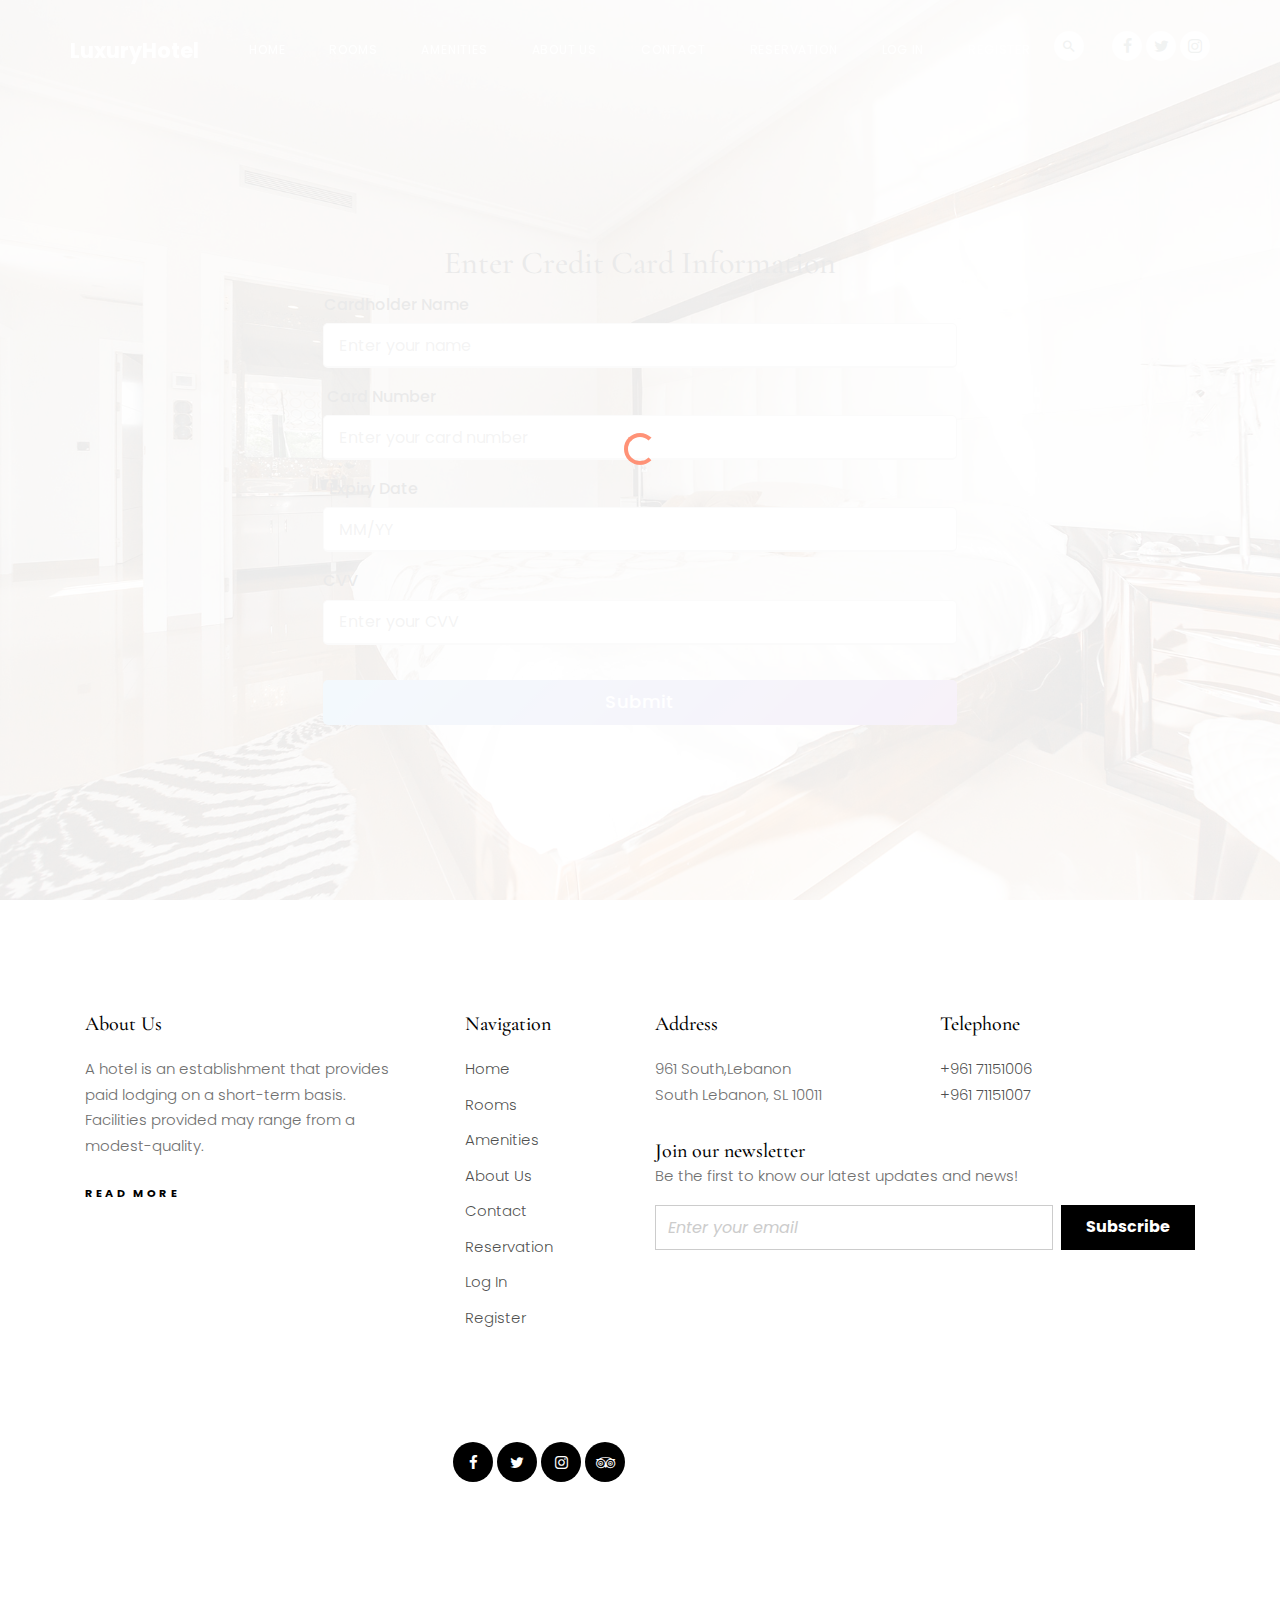
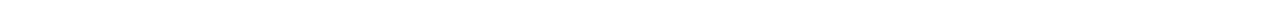
<file: reservation.html>
<!doctype html>
<html lang="en">

<head>
  <meta charset="utf-8">
  <meta name="viewport" content="width=device-width, initial-scale=1, shrink-to-fit=no">
  <meta name="author" content="Untree.co">
  <link rel="shortcut icon" href="favicon.png">

  <meta name="description" content="" />
  <meta name="keywords" content="" />

    <link href="https://fonts.googleapis.com/css?family=Cormorant+Garamond:400,500i,700|Roboto:300,400,500,700&display=swap" rel="stylesheet">

    <link rel="stylesheet" href="css/vendor/icomoon/style.css">
    <link rel="stylesheet" href="css/vendor/owl.carousel.min.css">
    <link rel="stylesheet" href="css/vendor/aos.css">
    <link rel="stylesheet" href="css/vendor/animate.min.css">
    <link rel="stylesheet" href="css/vendor/bootstrap.css">

    <!-- Theme Style -->
    <link rel="stylesheet" href="css/style.css">
    <link rel="stylesheet" href="css/style2.css">
    </head>
    <title>LuxuryHotel</title>
  </head>
  <body>
    
    <div id="untree_co--overlayer"></div>
    <div class="loader">
      <div class="spinner-border text-primary" role="status">
        <span class="sr-only">Loading...</span>
      </div>
    </div>
    
    <nav class="untree_co--site-mobile-menu">
      <div class="close-wrap d-flex">
        <a href="#" class="d-flex ml-auto js-menu-toggle">
          <span class="close-label">Close</span>
          <div class="close-times">
            <span class="bar1"></span>
            <span class="bar2"></span>
          </div>
        </a>
      </div>
      <div class="site-mobile-inner"></div>
    </nav>


    <div class="untree_co--site-wrap">

      <nav class="untree_co--site-nav js-sticky-nav">
        <div class="container d-flex align-items-center">
          <div class="logo-wrap">
            <a href="index.html" class="untree_co--site-logo">LuxuryHotel</a>
          </div>
          <div class="site-nav-ul-wrap text-center d-none d-lg-block">
            <ul class="site-nav-ul js-clone-nav">
              <li><a href="index.html">Home</a></li>
              <li><a href="rooms.html">Rooms</a></li>
              <li><a href="amenities.html">Amenities</a></li>
              <li><a href="about.html">About Us</a></li>
              <li><a href="contact.html">Contact</a></li>
              <li><a href="reservation.html">Reservation</a></li>
              <li><a href="login.html">Log In</a></li>
              <li><a href="register.html">Register</a></li>
            </ul>
          </div>
          <div class="icons-wrap text-md-right">

            <ul class="icons-top d-none d-lg-block">
              <li class="mr-4">
                <a href="#" class="js-search-toggle"><span class="icon-search2"></span></a>
              </li>
              <li>
                <a href="#"><span class="icon-facebook"></span></a>
              </li>
              <li>
                <a href="#"><span class="icon-twitter"></span></a>
              </li>
              <li>
                <a href="#"><span class="icon-instagram"></span></a>
              </li>
            </ul>

            <!-- Mobile Toggle -->
            <a href="#" class="d-block d-lg-none burger js-menu-toggle" data-toggle="collapse" data-target="#main-navbar">
              <span></span>
            </a>
          </div>
        </div>
      </nav>

      <main class="untree_co--site-main">
        
        <div class="untree_co--site-hero inner-page" style="background-image: url('images/slider_2.jpg')">
          <div class="container">
            <div class="row align-items-center justify-content-center">
              <div class="col-md-7 text-center">
                <div class="site-hero-contents" data-aos="fade-up">
                  <h1 class="hero-heading text-white">Reservation</h1>
                </div>
                <h2>Enter Credit Card Information</h2>
                <form action="checkin.html">
                    <div class="user-details">
                      <div class="input-box">
                        <span class="details" style="margin-right: 150px;">Cardholder Name</span>
                        <input type="text" id="cardholder_name" name="cardholder_name" placeholder="Enter your name" style="width: 634px;"  required>
                      </div>
                      <div class="input-box">
                        <span class="details" style="margin-right: 180px;">Card Number</span>
                        <input type="text" id="card_number" name="card_number" placeholder="Enter your card number" style="width: 634px;"  required>
                      </div>
                      <div class="input-box">
                        <span class="details" style="margin-right: 195px;">Expiry Date</span>
                        <input type="text" id="expiry_date" name="expiry_date" placeholder="MM/YY" style="width: 634px;"  required>
                      </div>
                      <div class="input-box">
                        <span class="details" style="margin-right: 1000px;">CVV</span>
                        <input type="text" id="cvv" name="cvv" placeholder="Enter your CVV" style="width: 634px;"  required>
                      </div>
                    </div>
                    <div class="button">
                        <input type="submit" value="Submit">
                      </div>
                  </form>
            </div>
          </div>
        </div>

      </main>
      <footer class="untree_co--site-footer">

        <div class="container">
          <div class="row">
            <div class="col-md-4 pr-md-5">
              <h3>About Us</h3>
              <p>A hotel is an establishment that provides paid lodging on a short-term basis. Facilities provided may range from a modest-quality.</p>
              <p><a href="about.html" class="readmore">Read more</a></p>
            </div>
            <div class="col-md-8 ml-auto">
              <div class="row">
                <div class="col-md-3">
                  <h3>Navigation</h3>
                  <ul class="list-unstyled">
                    <li><a href="index.html">Home</a></li>
                    <li><a href="rooms.html">Rooms</a></li>
                    <li><a href="amenities.html">Amenities</a></li>
                    <li><a href="about.html">About Us</a></li>
                    <li><a href="contact.html">Contact</a></li>
                    <li><a href="reservation.html">Reservation</a></li>
                    <li><a href="login.html">Log In</a></li>
                    <li><a href="register.html">Register</a></li>
                  </ul>
                </div>
                <div class="col-md-9 ml-auto">
                  <div class="row mb-3">
                    <div class="col-md-6">
                      <h3>Address</h3>
                      <address>961 South,Lebanon <br> South Lebanon, SL 10011</address>
                    </div>
                    <div class="col-md-6">
                      <h3>Telephone</h3>
                      <p>
                        <a href="#">+961 71151006</a> <br>
                        <a href="#">+961 71151007</a>
                      </p>
                    </div>
                  </div>

                  <h3 class="mb-0">Join our newsletter</h3>
                  <p>Be the first to know our latest updates and news!</p>
                  <form action="#" method="" class="form-subscribe">
                    <div class="form-group d-flex">
                      <input type="email" class="form-control mr-2" placeholder="Enter your email">
                      <input type="submit" value="Subscribe" class="btn btn-black px-4 text-white">
                    </div>
                  </form>
                </div>
                
              </div>
            </div>
          </div>
          <div class="row mt-5 pt-5 align-items-center">
            <div class="col-md-6 text-md-right">
              <ul class="icons-top icons-dark">
              <li>
                <a href="#"><span class="icon-facebook"></span></a>
              </li>
              <li>
                <a href="#"><span class="icon-twitter"></span></a>
              </li>
              <li>
                <a href="#"><span class="icon-instagram"></span></a>
              </li>
              <li>
                <a href="#"><span class="icon-tripadvisor"></span></a>
              </li>
            </ul>

            </div>
          </div>
        </div>
        
      </footer>
    </div>
    <!-- Search -->
    <div class="search-wrap">
      <a href="#" class="close-search js-search-toggle">
        <span>Close</span>
      </a>
      <div class="container">
        <div class="row justify-content-center align-items-center text-center">
          <div class="col-md-12">
            <form action="#">
              <input type="search" name="s" id="s" placeholder="Type a keyword and hit enter..."  autocomplete="false">
            </form>    
          </div>
        </div>
      </div>
    </div>
    <script src="js/register1.js"></script>
    <script src="js/vendor/jquery-3.3.1.min.js"></script>
    <script src="js/vendor/popper.min.js"></script>
    <script src="js/vendor/bootstrap.min.js"></script>

    <script src="js/vendor/owl.carousel.min.js"></script>
    
    <script src="js/vendor/jarallax.min.js"></script>
    <script src="js/vendor/jarallax-element.min.js"></script>
    <script src="js/vendor/ofi.min.js"></script>

    <script src="js/vendor/aos.js"></script>

    <script src="js/vendor/jquery.lettering.js"></script>
    <script src="js/vendor/jquery.sticky.js"></script>

    <script src="js/vendor/TweenMax.min.js"></script>
    <script src="js/vendor/ScrollMagic.min.js"></script>
    <script src="js/vendor/scrollmagic.animation.gsap.min.js"></script>
    <script src="js/vendor/debug.addIndicators.min.js"></script>


    <script src="js/main.js"></script>
  </body>
</html>
</file>
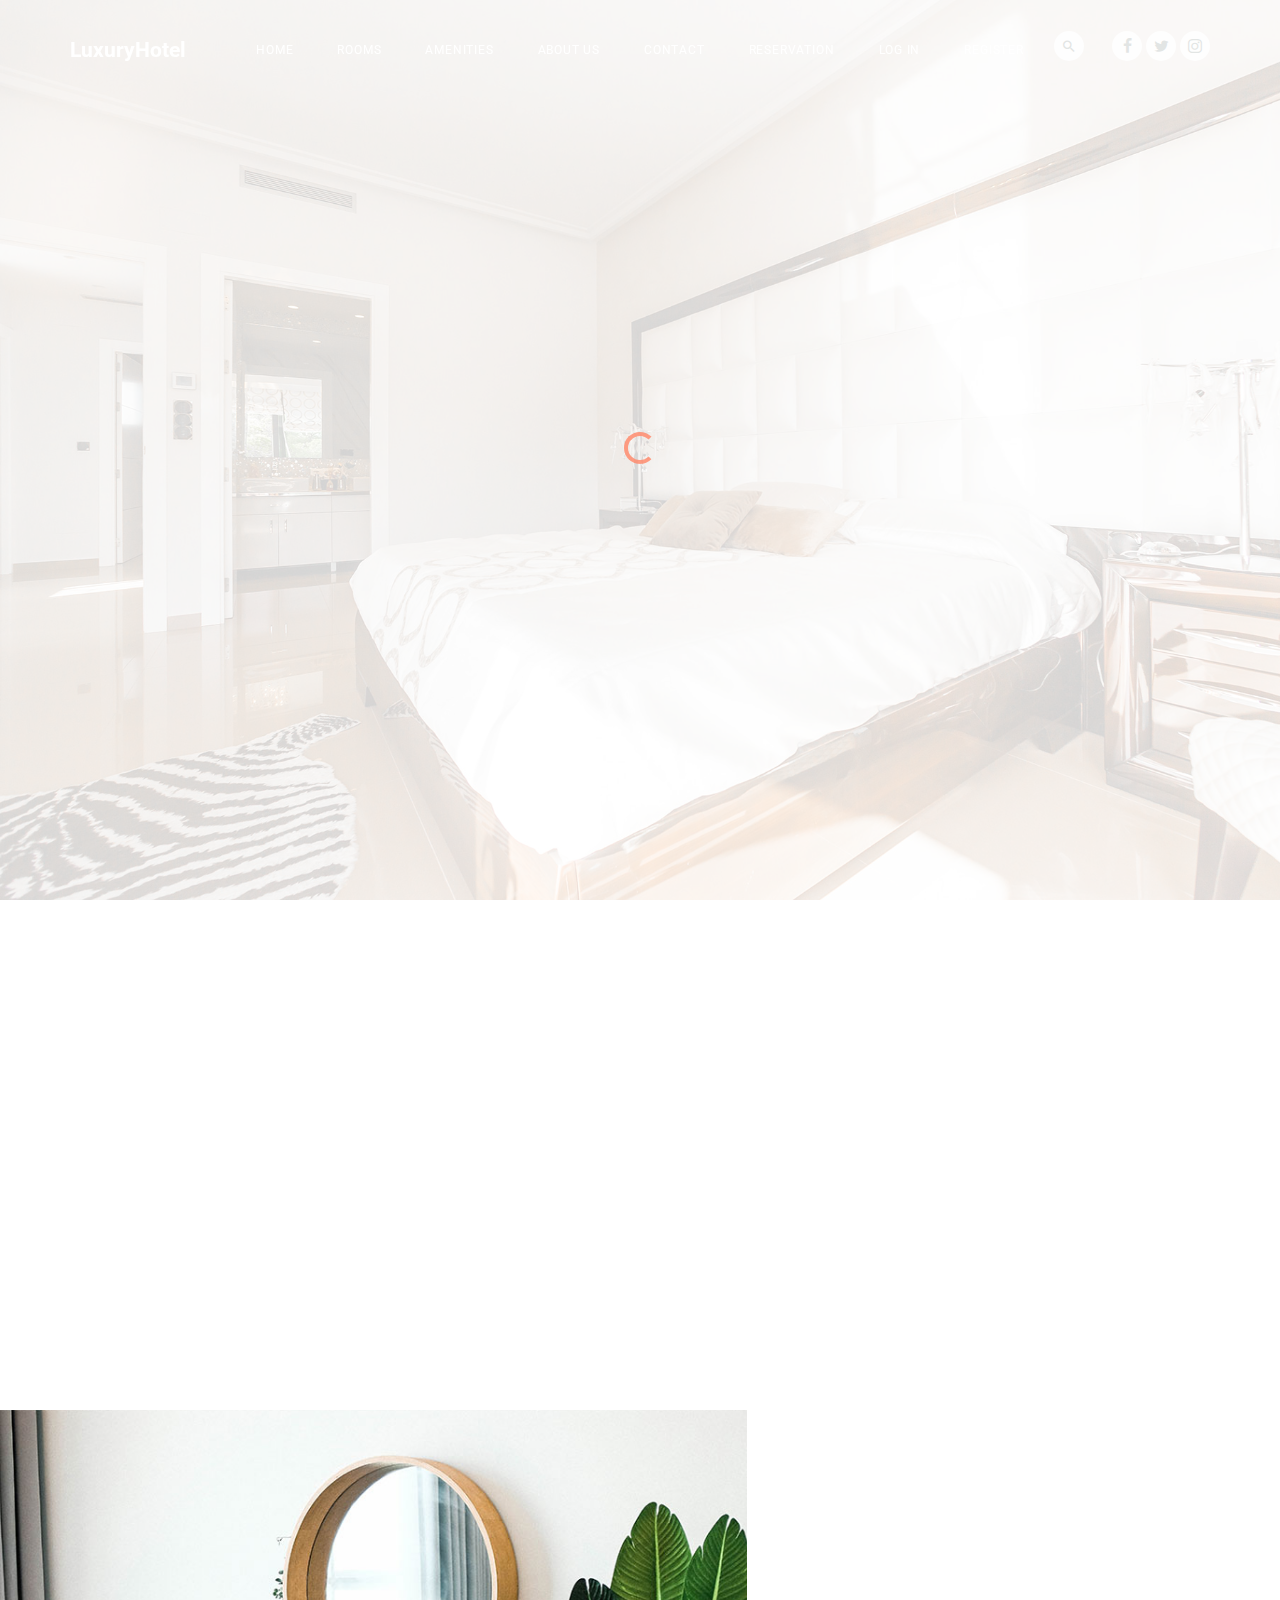
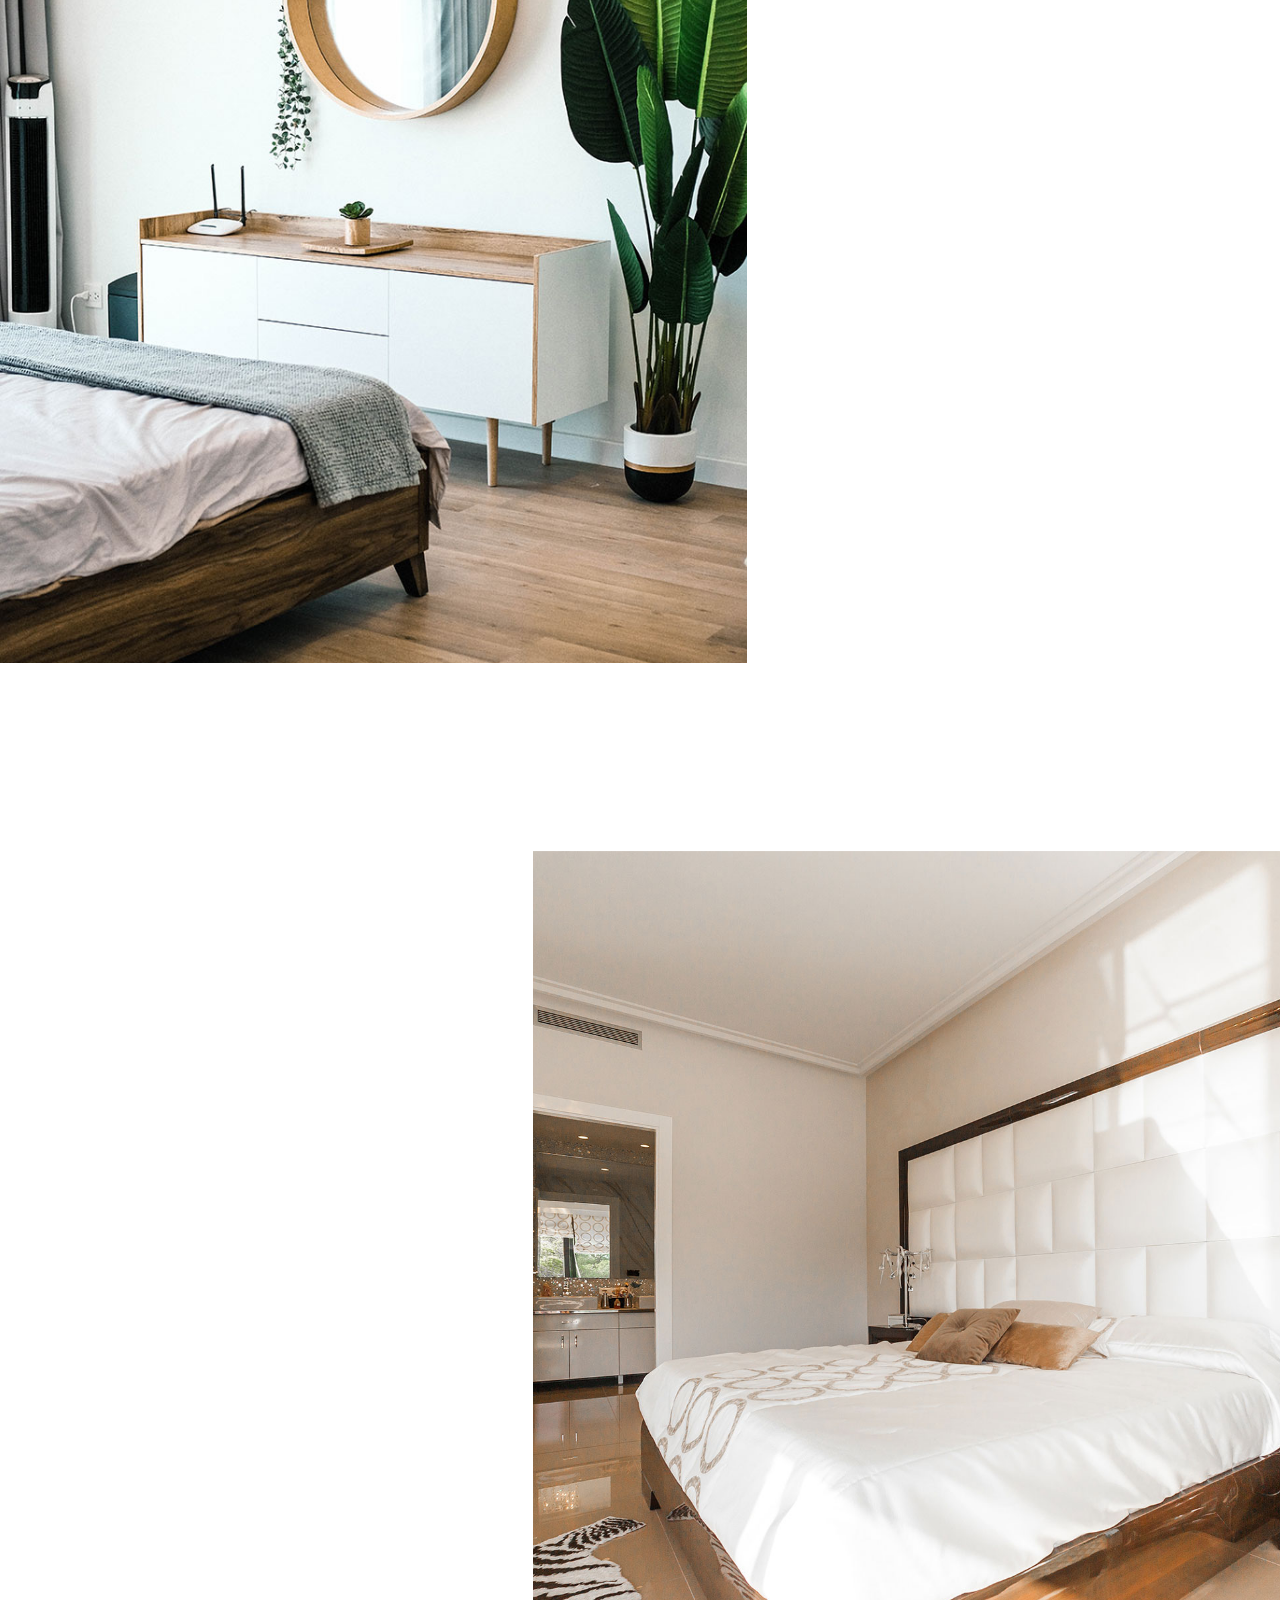
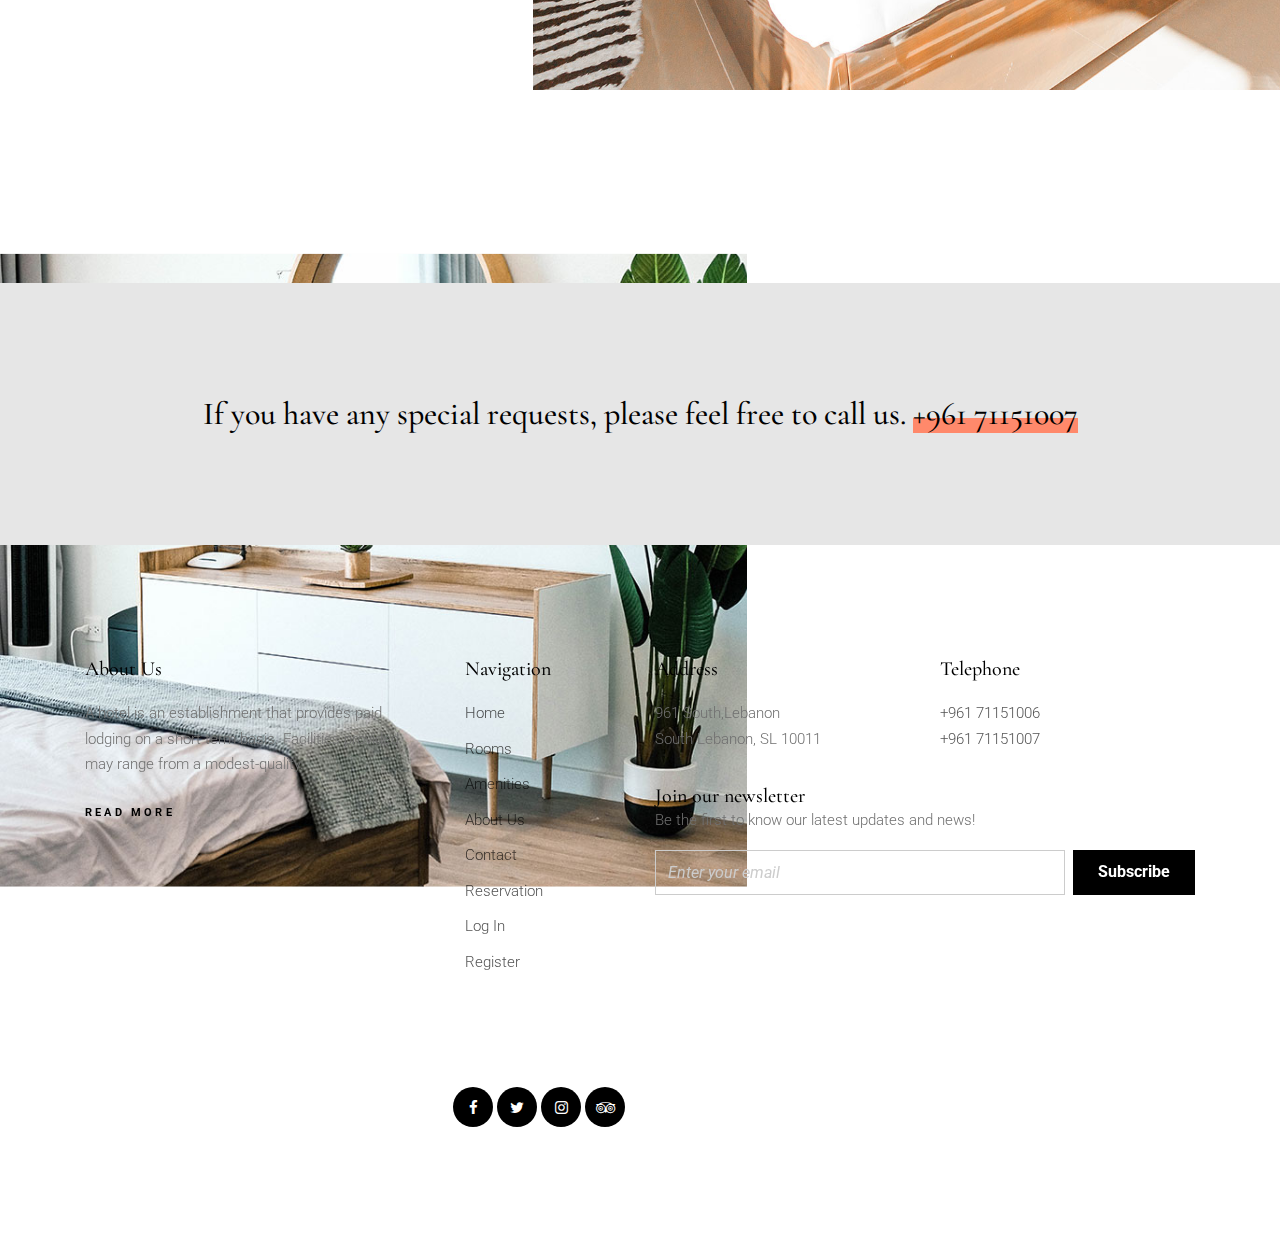
<file: rooms.html>
<!doctype html>
<html lang="en">

<head>
  <meta charset="utf-8">
  <meta name="viewport" content="width=device-width, initial-scale=1, shrink-to-fit=no">
  <meta name="author" content="Untree.co">
  <link rel="shortcut icon" href="favicon.png">

  <meta name="description" content="" />
  <meta name="keywords" content="" />

    <link href="https://fonts.googleapis.com/css?family=Cormorant+Garamond:400,500i,700|Roboto:300,400,500,700&display=swap" rel="stylesheet">

    <link rel="stylesheet" href="css/vendor/icomoon/style.css">
    <link rel="stylesheet" href="css/vendor/owl.carousel.min.css">
    <link rel="stylesheet" href="css/vendor/aos.css">
    <link rel="stylesheet" href="css/vendor/animate.min.css">
    <link rel="stylesheet" href="css/vendor/bootstrap.css">

    <!-- Theme Style -->
    <link rel="stylesheet" href="css/style.css">

    <title>LuxuryHotel</title>
  </head>
  <body>
    
    <div id="untree_co--overlayer"></div>
    <div class="loader">
      <div class="spinner-border text-primary" role="status">
        <span class="sr-only">Loading...</span>
      </div>
    </div>
    
    <nav class="untree_co--site-mobile-menu">
      <div class="close-wrap d-flex">
        <a href="#" class="d-flex ml-auto js-menu-toggle">
          <span class="close-label">Close</span>
          <div class="close-times">
            <span class="bar1"></span>
            <span class="bar2"></span>
          </div>
        </a>
      </div>
      <div class="site-mobile-inner"></div>
    </nav>


    <div class="untree_co--site-wrap">

      <nav class="untree_co--site-nav js-sticky-nav">
        <div class="container d-flex align-items-center">
          <div class="logo-wrap">
            <a href="index.html" class="untree_co--site-logo">LuxuryHotel</a>
          </div>
          <div class="site-nav-ul-wrap text-center d-none d-lg-block">
            <ul class="site-nav-ul js-clone-nav">
              <li><a href="index.html">Home</a></li>
              <li><a href="rooms.html">Rooms</a></li>
              <li><a href="amenities.html">Amenities</a></li>
              <li><a href="about.html">About Us</a></li>
              <li><a href="contact.html">Contact</a></li>
              <li><a href="reservation.html">Reservation</a></li>
              <li><a href="login.html">Log In</a></li>
              <li><a href="register.html">Register</a></li>
            </ul>
          </div>
          <div class="icons-wrap text-md-right">

            <ul class="icons-top d-none d-lg-block">
              <li class="mr-4">
                <a href="#" class="js-search-toggle"><span class="icon-search2"></span></a>
              </li>
              <li>
                <a href="#"><span class="icon-facebook"></span></a>
              </li>
              <li>
                <a href="#"><span class="icon-twitter"></span></a>
              </li>
              <li>
                <a href="#"><span class="icon-instagram"></span></a>
              </li>
            </ul>

            <!-- Mobile Toggle -->
            <a href="#" class="d-block d-lg-none burger js-menu-toggle" data-toggle="collapse" data-target="#main-navbar">
              <span></span>
            </a>
          </div>
        </div>
      </nav>

      <main class="untree_co--site-main">
        
        <div class="untree_co--site-hero inner-page" style="background-image: url('images/slider_2.jpg')">
          <div class="container">
            <div class="row align-items-center justify-content-center">
              <div class="col-md-7 text-center">
                <div class="site-hero-contents" data-aos="fade-up">
                  <h1 class="hero-heading text-white">Our Rooms</h1>
                </div>
              </div>
            </div>
          </div>
        </div>
        <div class="untree_co--site-section pb-0">
          <div class="container-fluid px-md-0">

            <div class="row justify-content-center text-center site-section pt-0">
              <div class="col-md-6">
                <h2 class="display-4" data-aos="fade-up">Enjoy Your Stay</h2>
                <p data-aos="fade-up" data-aos-delay="100">A hotel is an establishment that provides paid lodging on a short-term basis. Facilities provided may range from a modest-quality mattress </p>
              </div>
            </div>
            <div class="row no-gutters align-items-stretch room-animate site-section">
              <div class="col-md-7 img-wrap" data-jarallax-element="-100">
                
                <div class="bg-image h-100" style="background-color: #efefef; background-image: url('images/room_1_a.jpg');">
                
                </div>
              </div>
              <div class="col-md-5">
                <div class="row justify-content-center">
                  <div class="col-md-8 py-5">
                    <h3 class="display-4 heading">King Bedroom</h3>
                    <div class="room-exerpt">
                      <div class="room-price mb-4">$370<span class="per">/night</span></div>
                      <p>A hotel is an establishment that provides paid lodging on a short-term basis. Facilities provided may range from a modest-quality mattress </p>
                      <p>Small, lower-priced hotels may offer only the most basic guest services and facilities. </p>

                      <div class="row mt-5">
                        <div class="col-12">
                          <h3 class="mb-4">Amenities</h3>
                          <ul class="list-unstyled ul-check">
                            <li>32-inch LCD TV with cable channels and DVD player</li>
                            <li>3 Couches</li>
                            <li>Handheld and mounted rain shower heads</li>
                            <li>Wi-Fi access</li>
                            <li>Safety deposit box</li>
                            <li>Mini-bar</li>
                            <li>Access To A Private Swimming Pool</li>
                            <li>Breakfast</li>
                          </ul>
                        </div>
                      </div>
                    </div>

                  </div>
                </div>

              </div>
            </div>
          </div>


          <div class="container-fluid px-md-0">
            <div class="row no-gutters align-items-stretch room-animate site-section">
              <div class="col-md-7 order-md-2 img-wrap" data-jarallax-element="-100">
                
                <div class="bg-image h-100" style="background-color: #efefef; background-image: url('images/slider_2.jpg');"></div>
                
              </div>
              <div class="col-md-5">
                <div class="row justify-content-center">
                  <div class="col-md-8 py-5">
                    <h3 class="display-4 heading">Queen &amp; Double Bedroom</h3>
                    <div class="room-exerpt">
                      <div class="room-price mb-4">$200<span class="per">/night</span></div>
                      <p>A hotel is an establishment that provides paid lodging on a short-term basis. Facilities provided may range from a modest-quality mattress </p>

                      <p>Small, lower-priced hotels may offer only the most basic guest services and facilities. </p>

                      <div class="row mt-5">
                        <div class="col-12">
                          <h3 class="mb-4">Amenities</h3>
                          <ul class="list-unstyled ul-check">
                            <li>24-inch TV with cable channels and DVD player</li>
                            <li>1 Couch</li>
                            <li>Wi-Fi access</li>
                            <li>Breakfast</li>
                          </ul>
                        </div>
                      </div>
                    </div>
                  </div>
                </div>

              </div>
            </div>
          </div>

          <div class="container-fluid px-md-0">

            <div class="row no-gutters align-items-stretch room-animate site-section">
              <div class="col-md-7 img-wrap" data-jarallax-element="-100">
                
                <div class="bg-image h-100" style="background-color: #efefef; background-image: url('images/room_1_a.jpg');"></div>
                
              </div>
              <div class="col-md-5">
                <div class="row justify-content-center">
                  <div class="col-md-8 py-5">
                    <h3 class="display-4 heading">Classic Bedroom</h3>
                    <div class="room-exerpt">
                      <div class="room-price mb-4">$50<span class="per">/night</span></div>
                      <p>A hotel is an establishment that provides paid lodging on a short-term basis. Facilities provided may range from a modest-quality mattress </p>
                      <p>Small, lower-priced hotels may offer only the most basic guest services and facilities. </p>

                      <div class="row mt-5">
                        <div class="col-12">
                          <h3 class="mb-4">Amenities</h3>
                          <ul class="list-unstyled ul-check">
                            <li>Limited Wi-Fi access</li>
                          </ul>
                        </div>
                      </div>
                    </div>

                  </div>
                </div>

              </div>
            </div>
          </div>
          
        <div class="untree_co--site-section py-5 bg-body-darker cta">
          <div class="container">
            <div class="row">
              <div class="col-12 text-center">
                <h3 class="m-0 p-0">If you have any special requests, please feel free to call us. <a href="tel://+961 71151007">+961 71151007</a></h3>
              </div>
            </div>
          </div>
        </div>

      </main>
      <footer class="untree_co--site-footer">

        <div class="container">
          <div class="row">
            <div class="col-md-4 pr-md-5">
              <h3>About Us</h3>
              <p>A hotel is an establishment that provides paid lodging on a short-term basis. Facilities provided may range from a modest-quality.</p>
              <p><a href="about.html" class="readmore">Read more</a></p>
            </div>
            <div class="col-md-8 ml-auto">
              <div class="row">
                <div class="col-md-3">
                  <h3>Navigation</h3>
                  <ul class="list-unstyled">
                    <li><a href="index.html">Home</a></li>
                    <li><a href="rooms.html">Rooms</a></li>
                    <li><a href="amenities.html">Amenities</a></li>
                    <li><a href="about.html">About Us</a></li>
                    <li><a href="contact.html">Contact</a></li>
                    <li><a href="reservation.html">Reservation</a></li>
                    <li><a href="login.html">Log In</a></li>
                    <li><a href="register.html">Register</a></li>
                  </ul>
                </div>
                <div class="col-md-9 ml-auto">
                  <div class="row mb-3">
                    <div class="col-md-6">
                      <h3>Address</h3>
                      <address>961 South,Lebanon <br> South Lebanon, SL 10011</address>
                    </div>
                    <div class="col-md-6">
                      <h3>Telephone</h3>
                      <p>
                        <a href="#">+961 71151006</a> <br>
                        <a href="#">+961 71151007</a>
                      </p>
                    </div>
                  </div>

                  <h3 class="mb-0">Join our newsletter</h3>
                  <p>Be the first to know our latest updates and news!</p>
                  <form action="#" method="" class="form-subscribe">
                    <div class="form-group d-flex">
                      <input type="email" class="form-control mr-2" placeholder="Enter your email">
                      <input type="submit" value="Subscribe" class="btn btn-black px-4 text-white">
                    </div>
                  </form>
                </div>
                
              </div>
            </div>
          </div>
          <div class="row mt-5 pt-5 align-items-center">
            <div class="col-md-6 text-md-right">
              <ul class="icons-top icons-dark">
              <li>
                <a href="#"><span class="icon-facebook"></span></a>
              </li>
              <li>
                <a href="#"><span class="icon-twitter"></span></a>
              </li>
              <li>
                <a href="#"><span class="icon-instagram"></span></a>
              </li>
              <li>
                <a href="#"><span class="icon-tripadvisor"></span></a>
              </li>
            </ul>

            </div>
          </div>
        </div>
        
      </footer>
    </div>
    <!-- Search -->
    <div class="search-wrap">
      <a href="#" class="close-search js-search-toggle">
        <span>Close</span>
      </a>
      <div class="container">
        <div class="row justify-content-center align-items-center text-center">
          <div class="col-md-12">
            <form action="#">
              <input type="search" name="s" id="s" placeholder="Type a keyword and hit enter..."  autocomplete="false">
            </form>    
          </div>
        </div>
      </div>
    </div>

    <script src="js/vendor/jquery-3.3.1.min.js"></script>
    <script src="js/vendor/popper.min.js"></script>
    <script src="js/vendor/bootstrap.min.js"></script>

    <script src="js/vendor/owl.carousel.min.js"></script>
    
    <script src="js/vendor/jarallax.min.js"></script>
    <script src="js/vendor/jarallax-element.min.js"></script>
    <script src="js/vendor/ofi.min.js"></script>

    <script src="js/vendor/aos.js"></script>

    <script src="js/vendor/jquery.lettering.js"></script>
    <script src="js/vendor/jquery.sticky.js"></script>

    <script src="js/vendor/TweenMax.min.js"></script>
    <script src="js/vendor/ScrollMagic.min.js"></script>
    <script src="js/vendor/scrollmagic.animation.gsap.min.js"></script>
    <script src="js/vendor/debug.addIndicators.min.js"></script>


    <script src="js/main.js"></script>
  </body>
</html>
</file>
<file: css/vendor/icomoon/style.css>
@font-face {
  font-family: 'icomoon';
  src:  url('fonts/icomoon.eot?10si43');
  src:  url('fonts/icomoon.eot?10si43#iefix') format('embedded-opentype'),
    url('fonts/icomoon.ttf?10si43') format('truetype'),
    url('fonts/icomoon.woff?10si43') format('woff'),
    url('fonts/icomoon.svg?10si43#icomoon') format('svg');
  font-weight: normal;
  font-style: normal;
}

[class^="icon-"], [class*=" icon-"] {
  /* use !important to prevent issues with browser extensions that change fonts */
  font-family: 'icomoon' !important;
  speak: none;
  font-style: normal;
  font-weight: normal;
  font-variant: normal;
  text-transform: none;
  line-height: 1;

  /* Better Font Rendering =========== */
  -webkit-font-smoothing: antialiased;
  -moz-osx-font-smoothing: grayscale;
}

.icon-asterisk:before {
  content: "\f069";
}
.icon-plus:before {
  content: "\f067";
}
.icon-question:before {
  content: "\f128";
}
.icon-minus:before {
  content: "\f068";
}
.icon-glass:before {
  content: "\f000";
}
.icon-music:before {
  content: "\f001";
}
.icon-search:before {
  content: "\f002";
}
.icon-envelope-o:before {
  content: "\f003";
}
.icon-heart:before {
  content: "\f004";
}
.icon-star:before {
  content: "\f005";
}
.icon-star-o:before {
  content: "\f006";
}
.icon-user:before {
  content: "\f007";
}
.icon-film:before {
  content: "\f008";
}
.icon-th-large:before {
  content: "\f009";
}
.icon-th:before {
  content: "\f00a";
}
.icon-th-list:before {
  content: "\f00b";
}
.icon-check:before {
  content: "\f00c";
}
.icon-close:before {
  content: "\f00d";
}
.icon-remove:before {
  content: "\f00d";
}
.icon-times:before {
  content: "\f00d";
}
.icon-search-plus:before {
  content: "\f00e";
}
.icon-search-minus:before {
  content: "\f010";
}
.icon-power-off:before {
  content: "\f011";
}
.icon-signal:before {
  content: "\f012";
}
.icon-cog:before {
  content: "\f013";
}
.icon-gear:before {
  content: "\f013";
}
.icon-trash-o:before {
  content: "\f014";
}
.icon-home:before {
  content: "\f015";
}
.icon-file-o:before {
  content: "\f016";
}
.icon-clock-o:before {
  content: "\f017";
}
.icon-road:before {
  content: "\f018";
}
.icon-download:before {
  content: "\f019";
}
.icon-arrow-circle-o-down:before {
  content: "\f01a";
}
.icon-arrow-circle-o-up:before {
  content: "\f01b";
}
.icon-inbox:before {
  content: "\f01c";
}
.icon-play-circle-o:before {
  content: "\f01d";
}
.icon-repeat:before {
  content: "\f01e";
}
.icon-rotate-right:before {
  content: "\f01e";
}
.icon-refresh:before {
  content: "\f021";
}
.icon-list-alt:before {
  content: "\f022";
}
.icon-lock:before {
  content: "\f023";
}
.icon-flag:before {
  content: "\f024";
}
.icon-headphones:before {
  content: "\f025";
}
.icon-volume-off:before {
  content: "\f026";
}
.icon-volume-down:before {
  content: "\f027";
}
.icon-volume-up:before {
  content: "\f028";
}
.icon-qrcode:before {
  content: "\f029";
}
.icon-barcode:before {
  content: "\f02a";
}
.icon-tag:before {
  content: "\f02b";
}
.icon-tags:before {
  content: "\f02c";
}
.icon-book:before {
  content: "\f02d";
}
.icon-bookmark:before {
  content: "\f02e";
}
.icon-print:before {
  content: "\f02f";
}
.icon-camera:before {
  content: "\f030";
}
.icon-font:before {
  content: "\f031";
}
.icon-bold:before {
  content: "\f032";
}
.icon-italic:before {
  content: "\f033";
}
.icon-text-height:before {
  content: "\f034";
}
.icon-text-width:before {
  content: "\f035";
}
.icon-align-left:before {
  content: "\f036";
}
.icon-align-center:before {
  content: "\f037";
}
.icon-align-right:before {
  content: "\f038";
}
.icon-align-justify:before {
  content: "\f039";
}
.icon-list:before {
  content: "\f03a";
}
.icon-dedent:before {
  content: "\f03b";
}
.icon-outdent:before {
  content: "\f03b";
}
.icon-indent:before {
  content: "\f03c";
}
.icon-video-camera:before {
  content: "\f03d";
}
.icon-image:before {
  content: "\f03e";
}
.icon-photo:before {
  content: "\f03e";
}
.icon-picture-o:before {
  content: "\f03e";
}
.icon-pencil:before {
  content: "\f040";
}
.icon-map-marker:before {
  content: "\f041";
}
.icon-adjust:before {
  content: "\f042";
}
.icon-tint:before {
  content: "\f043";
}
.icon-edit:before {
  content: "\f044";
}
.icon-pencil-square-o:before {
  content: "\f044";
}
.icon-share-square-o:before {
  content: "\f045";
}
.icon-check-square-o:before {
  content: "\f046";
}
.icon-arrows:before {
  content: "\f047";
}
.icon-step-backward:before {
  content: "\f048";
}
.icon-fast-backward:before {
  content: "\f049";
}
.icon-backward:before {
  content: "\f04a";
}
.icon-play:before {
  content: "\f04b";
}
.icon-pause:before {
  content: "\f04c";
}
.icon-stop:before {
  content: "\f04d";
}
.icon-forward:before {
  content: "\f04e";
}
.icon-fast-forward:before {
  content: "\f050";
}
.icon-step-forward:before {
  content: "\f051";
}
.icon-eject:before {
  content: "\f052";
}
.icon-chevron-left:before {
  content: "\f053";
}
.icon-chevron-right:before {
  content: "\f054";
}
.icon-plus-circle:before {
  content: "\f055";
}
.icon-minus-circle:before {
  content: "\f056";
}
.icon-times-circle:before {
  content: "\f057";
}
.icon-check-circle:before {
  content: "\f058";
}
.icon-question-circle:before {
  content: "\f059";
}
.icon-info-circle:before {
  content: "\f05a";
}
.icon-crosshairs:before {
  content: "\f05b";
}
.icon-times-circle-o:before {
  content: "\f05c";
}
.icon-check-circle-o:before {
  content: "\f05d";
}
.icon-ban:before {
  content: "\f05e";
}
.icon-arrow-left:before {
  content: "\f060";
}
.icon-arrow-right:before {
  content: "\f061";
}
.icon-arrow-up:before {
  content: "\f062";
}
.icon-arrow-down:before {
  content: "\f063";
}
.icon-mail-forward:before {
  content: "\f064";
}
.icon-share:before {
  content: "\f064";
}
.icon-expand:before {
  content: "\f065";
}
.icon-compress:before {
  content: "\f066";
}
.icon-exclamation-circle:before {
  content: "\f06a";
}
.icon-gift:before {
  content: "\f06b";
}
.icon-leaf:before {
  content: "\f06c";
}
.icon-fire:before {
  content: "\f06d";
}
.icon-eye:before {
  content: "\f06e";
}
.icon-eye-slash:before {
  content: "\f070";
}
.icon-exclamation-triangle:before {
  content: "\f071";
}
.icon-warning:before {
  content: "\f071";
}
.icon-plane:before {
  content: "\f072";
}
.icon-calendar:before {
  content: "\f073";
}
.icon-random:before {
  content: "\f074";
}
.icon-comment:before {
  content: "\f075";
}
.icon-magnet:before {
  content: "\f076";
}
.icon-chevron-up:before {
  content: "\f077";
}
.icon-chevron-down:before {
  content: "\f078";
}
.icon-retweet:before {
  content: "\f079";
}
.icon-shopping-cart:before {
  content: "\f07a";
}
.icon-folder:before {
  content: "\f07b";
}
.icon-folder-open:before {
  content: "\f07c";
}
.icon-arrows-v:before {
  content: "\f07d";
}
.icon-arrows-h:before {
  content: "\f07e";
}
.icon-bar-chart:before {
  content: "\f080";
}
.icon-bar-chart-o:before {
  content: "\f080";
}
.icon-twitter-square:before {
  content: "\f081";
}
.icon-facebook-square:before {
  content: "\f082";
}
.icon-camera-retro:before {
  content: "\f083";
}
.icon-key:before {
  content: "\f084";
}
.icon-cogs:before {
  content: "\f085";
}
.icon-gears:before {
  content: "\f085";
}
.icon-comments:before {
  content: "\f086";
}
.icon-thumbs-o-up:before {
  content: "\f087";
}
.icon-thumbs-o-down:before {
  content: "\f088";
}
.icon-star-half:before {
  content: "\f089";
}
.icon-heart-o:before {
  content: "\f08a";
}
.icon-sign-out:before {
  content: "\f08b";
}
.icon-linkedin-square:before {
  content: "\f08c";
}
.icon-thumb-tack:before {
  content: "\f08d";
}
.icon-external-link:before {
  content: "\f08e";
}
.icon-sign-in:before {
  content: "\f090";
}
.icon-trophy:before {
  content: "\f091";
}
.icon-github-square:before {
  content: "\f092";
}
.icon-upload:before {
  content: "\f093";
}
.icon-lemon-o:before {
  content: "\f094";
}
.icon-phone:before {
  content: "\f095";
}
.icon-square-o:before {
  content: "\f096";
}
.icon-bookmark-o:before {
  content: "\f097";
}
.icon-phone-square:before {
  content: "\f098";
}
.icon-twitter:before {
  content: "\f099";
}
.icon-facebook:before {
  content: "\f09a";
}
.icon-facebook-f:before {
  content: "\f09a";
}
.icon-github:before {
  content: "\f09b";
}
.icon-unlock:before {
  content: "\f09c";
}
.icon-credit-card:before {
  content: "\f09d";
}
.icon-feed:before {
  content: "\f09e";
}
.icon-rss:before {
  content: "\f09e";
}
.icon-hdd-o:before {
  content: "\f0a0";
}
.icon-bullhorn:before {
  content: "\f0a1";
}
.icon-bell-o:before {
  content: "\f0a2";
}
.icon-certificate:before {
  content: "\f0a3";
}
.icon-hand-o-right:before {
  content: "\f0a4";
}
.icon-hand-o-left:before {
  content: "\f0a5";
}
.icon-hand-o-up:before {
  content: "\f0a6";
}
.icon-hand-o-down:before {
  content: "\f0a7";
}
.icon-arrow-circle-left:before {
  content: "\f0a8";
}
.icon-arrow-circle-right:before {
  content: "\f0a9";
}
.icon-arrow-circle-up:before {
  content: "\f0aa";
}
.icon-arrow-circle-down:before {
  content: "\f0ab";
}
.icon-globe:before {
  content: "\f0ac";
}
.icon-wrench:before {
  content: "\f0ad";
}
.icon-tasks:before {
  content: "\f0ae";
}
.icon-filter:before {
  content: "\f0b0";
}
.icon-briefcase:before {
  content: "\f0b1";
}
.icon-arrows-alt:before {
  content: "\f0b2";
}
.icon-group:before {
  content: "\f0c0";
}
.icon-users:before {
  content: "\f0c0";
}
.icon-chain:before {
  content: "\f0c1";
}
.icon-link:before {
  content: "\f0c1";
}
.icon-cloud:before {
  content: "\f0c2";
}
.icon-flask:before {
  content: "\f0c3";
}
.icon-cut:before {
  content: "\f0c4";
}
.icon-scissors:before {
  content: "\f0c4";
}
.icon-copy:before {
  content: "\f0c5";
}
.icon-files-o:before {
  content: "\f0c5";
}
.icon-paperclip:before {
  content: "\f0c6";
}
.icon-floppy-o:before {
  content: "\f0c7";
}
.icon-save:before {
  content: "\f0c7";
}
.icon-square:before {
  content: "\f0c8";
}
.icon-bars:before {
  content: "\f0c9";
}
.icon-navicon:before {
  content: "\f0c9";
}
.icon-reorder:before {
  content: "\f0c9";
}
.icon-list-ul:before {
  content: "\f0ca";
}
.icon-list-ol:before {
  content: "\f0cb";
}
.icon-strikethrough:before {
  content: "\f0cc";
}
.icon-underline:before {
  content: "\f0cd";
}
.icon-table:before {
  content: "\f0ce";
}
.icon-magic:before {
  content: "\f0d0";
}
.icon-truck:before {
  content: "\f0d1";
}
.icon-pinterest:before {
  content: "\f0d2";
}
.icon-pinterest-square:before {
  content: "\f0d3";
}
.icon-google-plus-square:before {
  content: "\f0d4";
}
.icon-google-plus:before {
  content: "\f0d5";
}
.icon-money:before {
  content: "\f0d6";
}
.icon-caret-down:before {
  content: "\f0d7";
}
.icon-caret-up:before {
  content: "\f0d8";
}
.icon-caret-left:before {
  content: "\f0d9";
}
.icon-caret-right:before {
  content: "\f0da";
}
.icon-columns:before {
  content: "\f0db";
}
.icon-sort:before {
  content: "\f0dc";
}
.icon-unsorted:before {
  content: "\f0dc";
}
.icon-sort-desc:before {
  content: "\f0dd";
}
.icon-sort-down:before {
  content: "\f0dd";
}
.icon-sort-asc:before {
  content: "\f0de";
}
.icon-sort-up:before {
  content: "\f0de";
}
.icon-envelope:before {
  content: "\f0e0";
}
.icon-linkedin:before {
  content: "\f0e1";
}
.icon-rotate-left:before {
  content: "\f0e2";
}
.icon-undo:before {
  content: "\f0e2";
}
.icon-gavel:before {
  content: "\f0e3";
}
.icon-legal:before {
  content: "\f0e3";
}
.icon-dashboard:before {
  content: "\f0e4";
}
.icon-tachometer:before {
  content: "\f0e4";
}
.icon-comment-o:before {
  content: "\f0e5";
}
.icon-comments-o:before {
  content: "\f0e6";
}
.icon-bolt:before {
  content: "\f0e7";
}
.icon-flash:before {
  content: "\f0e7";
}
.icon-sitemap:before {
  content: "\f0e8";
}
.icon-umbrella:before {
  content: "\f0e9";
}
.icon-clipboard:before {
  content: "\f0ea";
}
.icon-paste:before {
  content: "\f0ea";
}
.icon-lightbulb-o:before {
  content: "\f0eb";
}
.icon-exchange:before {
  content: "\f0ec";
}
.icon-cloud-download:before {
  content: "\f0ed";
}
.icon-cloud-upload:before {
  content: "\f0ee";
}
.icon-user-md:before {
  content: "\f0f0";
}
.icon-stethoscope:before {
  content: "\f0f1";
}
.icon-suitcase:before {
  content: "\f0f2";
}
.icon-bell:before {
  content: "\f0f3";
}
.icon-coffee:before {
  content: "\f0f4";
}
.icon-cutlery:before {
  content: "\f0f5";
}
.icon-file-text-o:before {
  content: "\f0f6";
}
.icon-building-o:before {
  content: "\f0f7";
}
.icon-hospital-o:before {
  content: "\f0f8";
}
.icon-ambulance:before {
  content: "\f0f9";
}
.icon-medkit:before {
  content: "\f0fa";
}
.icon-fighter-jet:before {
  content: "\f0fb";
}
.icon-beer:before {
  content: "\f0fc";
}
.icon-h-square:before {
  content: "\f0fd";
}
.icon-plus-square:before {
  content: "\f0fe";
}
.icon-angle-double-left:before {
  content: "\f100";
}
.icon-angle-double-right:before {
  content: "\f101";
}
.icon-angle-double-up:before {
  content: "\f102";
}
.icon-angle-double-down:before {
  content: "\f103";
}
.icon-angle-left:before {
  content: "\f104";
}
.icon-angle-right:before {
  content: "\f105";
}
.icon-angle-up:before {
  content: "\f106";
}
.icon-angle-down:before {
  content: "\f107";
}
.icon-desktop:before {
  content: "\f108";
}
.icon-laptop:before {
  content: "\f109";
}
.icon-tablet:before {
  content: "\f10a";
}
.icon-mobile:before {
  content: "\f10b";
}
.icon-mobile-phone:before {
  content: "\f10b";
}
.icon-circle-o:before {
  content: "\f10c";
}
.icon-quote-left:before {
  content: "\f10d";
}
.icon-quote-right:before {
  content: "\f10e";
}
.icon-spinner:before {
  content: "\f110";
}
.icon-circle:before {
  content: "\f111";
}
.icon-mail-reply:before {
  content: "\f112";
}
.icon-reply:before {
  content: "\f112";
}
.icon-github-alt:before {
  content: "\f113";
}
.icon-folder-o:before {
  content: "\f114";
}
.icon-folder-open-o:before {
  content: "\f115";
}
.icon-smile-o:before {
  content: "\f118";
}
.icon-frown-o:before {
  content: "\f119";
}
.icon-meh-o:before {
  content: "\f11a";
}
.icon-gamepad:before {
  content: "\f11b";
}
.icon-keyboard-o:before {
  content: "\f11c";
}
.icon-flag-o:before {
  content: "\f11d";
}
.icon-flag-checkered:before {
  content: "\f11e";
}
.icon-terminal:before {
  content: "\f120";
}
.icon-code:before {
  content: "\f121";
}
.icon-mail-reply-all:before {
  content: "\f122";
}
.icon-reply-all:before {
  content: "\f122";
}
.icon-star-half-empty:before {
  content: "\f123";
}
.icon-star-half-full:before {
  content: "\f123";
}
.icon-star-half-o:before {
  content: "\f123";
}
.icon-location-arrow:before {
  content: "\f124";
}
.icon-crop:before {
  content: "\f125";
}
.icon-code-fork:before {
  content: "\f126";
}
.icon-chain-broken:before {
  content: "\f127";
}
.icon-unlink:before {
  content: "\f127";
}
.icon-info:before {
  content: "\f129";
}
.icon-exclamation:before {
  content: "\f12a";
}
.icon-superscript:before {
  content: "\f12b";
}
.icon-subscript:before {
  content: "\f12c";
}
.icon-eraser:before {
  content: "\f12d";
}
.icon-puzzle-piece:before {
  content: "\f12e";
}
.icon-microphone:before {
  content: "\f130";
}
.icon-microphone-slash:before {
  content: "\f131";
}
.icon-shield:before {
  content: "\f132";
}
.icon-calendar-o:before {
  content: "\f133";
}
.icon-fire-extinguisher:before {
  content: "\f134";
}
.icon-rocket:before {
  content: "\f135";
}
.icon-maxcdn:before {
  content: "\f136";
}
.icon-chevron-circle-left:before {
  content: "\f137";
}
.icon-chevron-circle-right:before {
  content: "\f138";
}
.icon-chevron-circle-up:before {
  content: "\f139";
}
.icon-chevron-circle-down:before {
  content: "\f13a";
}
.icon-html5:before {
  content: "\f13b";
}
.icon-css3:before {
  content: "\f13c";
}
.icon-anchor:before {
  content: "\f13d";
}
.icon-unlock-alt:before {
  content: "\f13e";
}
.icon-bullseye:before {
  content: "\f140";
}
.icon-ellipsis-h:before {
  content: "\f141";
}
.icon-ellipsis-v:before {
  content: "\f142";
}
.icon-rss-square:before {
  content: "\f143";
}
.icon-play-circle:before {
  content: "\f144";
}
.icon-ticket:before {
  content: "\f145";
}
.icon-minus-square:before {
  content: "\f146";
}
.icon-minus-square-o:before {
  content: "\f147";
}
.icon-level-up:before {
  content: "\f148";
}
.icon-level-down:before {
  content: "\f149";
}
.icon-check-square:before {
  content: "\f14a";
}
.icon-pencil-square:before {
  content: "\f14b";
}
.icon-external-link-square:before {
  content: "\f14c";
}
.icon-share-square:before {
  content: "\f14d";
}
.icon-compass:before {
  content: "\f14e";
}
.icon-caret-square-o-down:before {
  content: "\f150";
}
.icon-toggle-down:before {
  content: "\f150";
}
.icon-caret-square-o-up:before {
  content: "\f151";
}
.icon-toggle-up:before {
  content: "\f151";
}
.icon-caret-square-o-right:before {
  content: "\f152";
}
.icon-toggle-right:before {
  content: "\f152";
}
.icon-eur:before {
  content: "\f153";
}
.icon-euro:before {
  content: "\f153";
}
.icon-gbp:before {
  content: "\f154";
}
.icon-dollar:before {
  content: "\f155";
}
.icon-usd:before {
  content: "\f155";
}
.icon-inr:before {
  content: "\f156";
}
.icon-rupee:before {
  content: "\f156";
}
.icon-cny:before {
  content: "\f157";
}
.icon-jpy:before {
  content: "\f157";
}
.icon-rmb:before {
  content: "\f157";
}
.icon-yen:before {
  content: "\f157";
}
.icon-rouble:before {
  content: "\f158";
}
.icon-rub:before {
  content: "\f158";
}
.icon-ruble:before {
  content: "\f158";
}
.icon-krw:before {
  content: "\f159";
}
.icon-won:before {
  content: "\f159";
}
.icon-bitcoin:before {
  content: "\f15a";
}
.icon-btc:before {
  content: "\f15a";
}
.icon-file:before {
  content: "\f15b";
}
.icon-file-text:before {
  content: "\f15c";
}
.icon-sort-alpha-asc:before {
  content: "\f15d";
}
.icon-sort-alpha-desc:before {
  content: "\f15e";
}
.icon-sort-amount-asc:before {
  content: "\f160";
}
.icon-sort-amount-desc:before {
  content: "\f161";
}
.icon-sort-numeric-asc:before {
  content: "\f162";
}
.icon-sort-numeric-desc:before {
  content: "\f163";
}
.icon-thumbs-up:before {
  content: "\f164";
}
.icon-thumbs-down:before {
  content: "\f165";
}
.icon-youtube-square:before {
  content: "\f166";
}
.icon-youtube:before {
  content: "\f167";
}
.icon-xing:before {
  content: "\f168";
}
.icon-xing-square:before {
  content: "\f169";
}
.icon-youtube-play:before {
  content: "\f16a";
}
.icon-dropbox:before {
  content: "\f16b";
}
.icon-stack-overflow:before {
  content: "\f16c";
}
.icon-instagram:before {
  content: "\f16d";
}
.icon-flickr:before {
  content: "\f16e";
}
.icon-adn:before {
  content: "\f170";
}
.icon-bitbucket:before {
  content: "\f171";
}
.icon-bitbucket-square:before {
  content: "\f172";
}
.icon-tumblr:before {
  content: "\f173";
}
.icon-tumblr-square:before {
  content: "\f174";
}
.icon-long-arrow-down:before {
  content: "\f175";
}
.icon-long-arrow-up:before {
  content: "\f176";
}
.icon-long-arrow-left:before {
  content: "\f177";
}
.icon-long-arrow-right:before {
  content: "\f178";
}
.icon-apple:before {
  content: "\f179";
}
.icon-windows:before {
  content: "\f17a";
}
.icon-android:before {
  content: "\f17b";
}
.icon-linux:before {
  content: "\f17c";
}
.icon-dribbble:before {
  content: "\f17d";
}
.icon-skype:before {
  content: "\f17e";
}
.icon-foursquare:before {
  content: "\f180";
}
.icon-trello:before {
  content: "\f181";
}
.icon-female:before {
  content: "\f182";
}
.icon-male:before {
  content: "\f183";
}
.icon-gittip:before {
  content: "\f184";
}
.icon-gratipay:before {
  content: "\f184";
}
.icon-sun-o:before {
  content: "\f185";
}
.icon-moon-o:before {
  content: "\f186";
}
.icon-archive:before {
  content: "\f187";
}
.icon-bug:before {
  content: "\f188";
}
.icon-vk:before {
  content: "\f189";
}
.icon-weibo:before {
  content: "\f18a";
}
.icon-renren:before {
  content: "\f18b";
}
.icon-pagelines:before {
  content: "\f18c";
}
.icon-stack-exchange:before {
  content: "\f18d";
}
.icon-arrow-circle-o-right:before {
  content: "\f18e";
}
.icon-arrow-circle-o-left:before {
  content: "\f190";
}
.icon-caret-square-o-left:before {
  content: "\f191";
}
.icon-toggle-left:before {
  content: "\f191";
}
.icon-dot-circle-o:before {
  content: "\f192";
}
.icon-wheelchair:before {
  content: "\f193";
}
.icon-vimeo-square:before {
  content: "\f194";
}
.icon-try:before {
  content: "\f195";
}
.icon-turkish-lira:before {
  content: "\f195";
}
.icon-plus-square-o:before {
  content: "\f196";
}
.icon-space-shuttle:before {
  content: "\f197";
}
.icon-slack:before {
  content: "\f198";
}
.icon-envelope-square:before {
  content: "\f199";
}
.icon-wordpress:before {
  content: "\f19a";
}
.icon-openid:before {
  content: "\f19b";
}
.icon-bank:before {
  content: "\f19c";
}
.icon-institution:before {
  content: "\f19c";
}
.icon-university:before {
  content: "\f19c";
}
.icon-graduation-cap:before {
  content: "\f19d";
}
.icon-mortar-board:before {
  content: "\f19d";
}
.icon-yahoo:before {
  content: "\f19e";
}
.icon-google:before {
  content: "\f1a0";
}
.icon-reddit:before {
  content: "\f1a1";
}
.icon-reddit-square:before {
  content: "\f1a2";
}
.icon-stumbleupon-circle:before {
  content: "\f1a3";
}
.icon-stumbleupon:before {
  content: "\f1a4";
}
.icon-delicious:before {
  content: "\f1a5";
}
.icon-digg:before {
  content: "\f1a6";
}
.icon-pied-piper-pp:before {
  content: "\f1a7";
}
.icon-pied-piper-alt:before {
  content: "\f1a8";
}
.icon-drupal:before {
  content: "\f1a9";
}
.icon-joomla:before {
  content: "\f1aa";
}
.icon-language:before {
  content: "\f1ab";
}
.icon-fax:before {
  content: "\f1ac";
}
.icon-building:before {
  content: "\f1ad";
}
.icon-child:before {
  content: "\f1ae";
}
.icon-paw:before {
  content: "\f1b0";
}
.icon-spoon:before {
  content: "\f1b1";
}
.icon-cube:before {
  content: "\f1b2";
}
.icon-cubes:before {
  content: "\f1b3";
}
.icon-behance:before {
  content: "\f1b4";
}
.icon-behance-square:before {
  content: "\f1b5";
}
.icon-steam:before {
  content: "\f1b6";
}
.icon-steam-square:before {
  content: "\f1b7";
}
.icon-recycle:before {
  content: "\f1b8";
}
.icon-automobile:before {
  content: "\f1b9";
}
.icon-car:before {
  content: "\f1b9";
}
.icon-cab:before {
  content: "\f1ba";
}
.icon-taxi:before {
  content: "\f1ba";
}
.icon-tree:before {
  content: "\f1bb";
}
.icon-spotify:before {
  content: "\f1bc";
}
.icon-deviantart:before {
  content: "\f1bd";
}
.icon-soundcloud:before {
  content: "\f1be";
}
.icon-database:before {
  content: "\f1c0";
}
.icon-file-pdf-o:before {
  content: "\f1c1";
}
.icon-file-word-o:before {
  content: "\f1c2";
}
.icon-file-excel-o:before {
  content: "\f1c3";
}
.icon-file-powerpoint-o:before {
  content: "\f1c4";
}
.icon-file-image-o:before {
  content: "\f1c5";
}
.icon-file-photo-o:before {
  content: "\f1c5";
}
.icon-file-picture-o:before {
  content: "\f1c5";
}
.icon-file-archive-o:before {
  content: "\f1c6";
}
.icon-file-zip-o:before {
  content: "\f1c6";
}
.icon-file-audio-o:before {
  content: "\f1c7";
}
.icon-file-sound-o:before {
  content: "\f1c7";
}
.icon-file-movie-o:before {
  content: "\f1c8";
}
.icon-file-video-o:before {
  content: "\f1c8";
}
.icon-file-code-o:before {
  content: "\f1c9";
}
.icon-vine:before {
  content: "\f1ca";
}
.icon-codepen:before {
  content: "\f1cb";
}
.icon-jsfiddle:before {
  content: "\f1cc";
}
.icon-life-bouy:before {
  content: "\f1cd";
}
.icon-life-buoy:before {
  content: "\f1cd";
}
.icon-life-ring:before {
  content: "\f1cd";
}
.icon-life-saver:before {
  content: "\f1cd";
}
.icon-support:before {
  content: "\f1cd";
}
.icon-circle-o-notch:before {
  content: "\f1ce";
}
.icon-ra:before {
  content: "\f1d0";
}
.icon-rebel:before {
  content: "\f1d0";
}
.icon-resistance:before {
  content: "\f1d0";
}
.icon-empire:before {
  content: "\f1d1";
}
.icon-ge:before {
  content: "\f1d1";
}
.icon-git-square:before {
  content: "\f1d2";
}
.icon-git:before {
  content: "\f1d3";
}
.icon-hacker-news:before {
  content: "\f1d4";
}
.icon-y-combinator-square:before {
  content: "\f1d4";
}
.icon-yc-square:before {
  content: "\f1d4";
}
.icon-tencent-weibo:before {
  content: "\f1d5";
}
.icon-qq:before {
  content: "\f1d6";
}
.icon-wechat:before {
  content: "\f1d7";
}
.icon-weixin:before {
  content: "\f1d7";
}
.icon-paper-plane:before {
  content: "\f1d8";
}
.icon-send:before {
  content: "\f1d8";
}
.icon-paper-plane-o:before {
  content: "\f1d9";
}
.icon-send-o:before {
  content: "\f1d9";
}
.icon-history:before {
  content: "\f1da";
}
.icon-circle-thin:before {
  content: "\f1db";
}
.icon-header:before {
  content: "\f1dc";
}
.icon-paragraph:before {
  content: "\f1dd";
}
.icon-sliders:before {
  content: "\f1de";
}
.icon-share-alt:before {
  content: "\f1e0";
}
.icon-share-alt-square:before {
  content: "\f1e1";
}
.icon-bomb:before {
  content: "\f1e2";
}
.icon-futbol-o:before {
  content: "\f1e3";
}
.icon-soccer-ball-o:before {
  content: "\f1e3";
}
.icon-tty:before {
  content: "\f1e4";
}
.icon-binoculars:before {
  content: "\f1e5";
}
.icon-plug:before {
  content: "\f1e6";
}
.icon-slideshare:before {
  content: "\f1e7";
}
.icon-twitch:before {
  content: "\f1e8";
}
.icon-yelp:before {
  content: "\f1e9";
}
.icon-newspaper-o:before {
  content: "\f1ea";
}
.icon-wifi:before {
  content: "\f1eb";
}
.icon-calculator:before {
  content: "\f1ec";
}
.icon-paypal:before {
  content: "\f1ed";
}
.icon-google-wallet:before {
  content: "\f1ee";
}
.icon-cc-visa:before {
  content: "\f1f0";
}
.icon-cc-mastercard:before {
  content: "\f1f1";
}
.icon-cc-discover:before {
  content: "\f1f2";
}
.icon-cc-amex:before {
  content: "\f1f3";
}
.icon-cc-paypal:before {
  content: "\f1f4";
}
.icon-cc-stripe:before {
  content: "\f1f5";
}
.icon-bell-slash:before {
  content: "\f1f6";
}
.icon-bell-slash-o:before {
  content: "\f1f7";
}
.icon-trash:before {
  content: "\f1f8";
}
.icon-copyright:before {
  content: "\f1f9";
}
.icon-at:before {
  content: "\f1fa";
}
.icon-eyedropper:before {
  content: "\f1fb";
}
.icon-paint-brush:before {
  content: "\f1fc";
}
.icon-birthday-cake:before {
  content: "\f1fd";
}
.icon-area-chart:before {
  content: "\f1fe";
}
.icon-pie-chart:before {
  content: "\f200";
}
.icon-line-chart:before {
  content: "\f201";
}
.icon-lastfm:before {
  content: "\f202";
}
.icon-lastfm-square:before {
  content: "\f203";
}
.icon-toggle-off:before {
  content: "\f204";
}
.icon-toggle-on:before {
  content: "\f205";
}
.icon-bicycle:before {
  content: "\f206";
}
.icon-bus:before {
  content: "\f207";
}
.icon-ioxhost:before {
  content: "\f208";
}
.icon-angellist:before {
  content: "\f209";
}
.icon-cc:before {
  content: "\f20a";
}
.icon-ils:before {
  content: "\f20b";
}
.icon-shekel:before {
  content: "\f20b";
}
.icon-sheqel:before {
  content: "\f20b";
}
.icon-meanpath:before {
  content: "\f20c";
}
.icon-buysellads:before {
  content: "\f20d";
}
.icon-connectdevelop:before {
  content: "\f20e";
}
.icon-dashcube:before {
  content: "\f210";
}
.icon-forumbee:before {
  content: "\f211";
}
.icon-leanpub:before {
  content: "\f212";
}
.icon-sellsy:before {
  content: "\f213";
}
.icon-shirtsinbulk:before {
  content: "\f214";
}
.icon-simplybuilt:before {
  content: "\f215";
}
.icon-skyatlas:before {
  content: "\f216";
}
.icon-cart-plus:before {
  content: "\f217";
}
.icon-cart-arrow-down:before {
  content: "\f218";
}
.icon-diamond:before {
  content: "\f219";
}
.icon-ship:before {
  content: "\f21a";
}
.icon-user-secret:before {
  content: "\f21b";
}
.icon-motorcycle:before {
  content: "\f21c";
}
.icon-street-view:before {
  content: "\f21d";
}
.icon-heartbeat:before {
  content: "\f21e";
}
.icon-venus:before {
  content: "\f221";
}
.icon-mars:before {
  content: "\f222";
}
.icon-mercury:before {
  content: "\f223";
}
.icon-intersex:before {
  content: "\f224";
}
.icon-transgender:before {
  content: "\f224";
}
.icon-transgender-alt:before {
  content: "\f225";
}
.icon-venus-double:before {
  content: "\f226";
}
.icon-mars-double:before {
  content: "\f227";
}
.icon-venus-mars:before {
  content: "\f228";
}
.icon-mars-stroke:before {
  content: "\f229";
}
.icon-mars-stroke-v:before {
  content: "\f22a";
}
.icon-mars-stroke-h:before {
  content: "\f22b";
}
.icon-neuter:before {
  content: "\f22c";
}
.icon-genderless:before {
  content: "\f22d";
}
.icon-facebook-official:before {
  content: "\f230";
}
.icon-pinterest-p:before {
  content: "\f231";
}
.icon-whatsapp:before {
  content: "\f232";
}
.icon-server:before {
  content: "\f233";
}
.icon-user-plus:before {
  content: "\f234";
}
.icon-user-times:before {
  content: "\f235";
}
.icon-bed:before {
  content: "\f236";
}
.icon-hotel:before {
  content: "\f236";
}
.icon-viacoin:before {
  content: "\f237";
}
.icon-train:before {
  content: "\f238";
}
.icon-subway:before {
  content: "\f239";
}
.icon-medium:before {
  content: "\f23a";
}
.icon-y-combinator:before {
  content: "\f23b";
}
.icon-yc:before {
  content: "\f23b";
}
.icon-optin-monster:before {
  content: "\f23c";
}
.icon-opencart:before {
  content: "\f23d";
}
.icon-expeditedssl:before {
  content: "\f23e";
}
.icon-battery:before {
  content: "\f240";
}
.icon-battery-4:before {
  content: "\f240";
}
.icon-battery-full:before {
  content: "\f240";
}
.icon-battery-3:before {
  content: "\f241";
}
.icon-battery-three-quarters:before {
  content: "\f241";
}
.icon-battery-2:before {
  content: "\f242";
}
.icon-battery-half:before {
  content: "\f242";
}
.icon-battery-1:before {
  content: "\f243";
}
.icon-battery-quarter:before {
  content: "\f243";
}
.icon-battery-0:before {
  content: "\f244";
}
.icon-battery-empty:before {
  content: "\f244";
}
.icon-mouse-pointer:before {
  content: "\f245";
}
.icon-i-cursor:before {
  content: "\f246";
}
.icon-object-group:before {
  content: "\f247";
}
.icon-object-ungroup:before {
  content: "\f248";
}
.icon-sticky-note:before {
  content: "\f249";
}
.icon-sticky-note-o:before {
  content: "\f24a";
}
.icon-cc-jcb:before {
  content: "\f24b";
}
.icon-cc-diners-club:before {
  content: "\f24c";
}
.icon-clone:before {
  content: "\f24d";
}
.icon-balance-scale:before {
  content: "\f24e";
}
.icon-hourglass-o:before {
  content: "\f250";
}
.icon-hourglass-1:before {
  content: "\f251";
}
.icon-hourglass-start:before {
  content: "\f251";
}
.icon-hourglass-2:before {
  content: "\f252";
}
.icon-hourglass-half:before {
  content: "\f252";
}
.icon-hourglass-3:before {
  content: "\f253";
}
.icon-hourglass-end:before {
  content: "\f253";
}
.icon-hourglass:before {
  content: "\f254";
}
.icon-hand-grab-o:before {
  content: "\f255";
}
.icon-hand-rock-o:before {
  content: "\f255";
}
.icon-hand-paper-o:before {
  content: "\f256";
}
.icon-hand-stop-o:before {
  content: "\f256";
}
.icon-hand-scissors-o:before {
  content: "\f257";
}
.icon-hand-lizard-o:before {
  content: "\f258";
}
.icon-hand-spock-o:before {
  content: "\f259";
}
.icon-hand-pointer-o:before {
  content: "\f25a";
}
.icon-hand-peace-o:before {
  content: "\f25b";
}
.icon-trademark:before {
  content: "\f25c";
}
.icon-registered:before {
  content: "\f25d";
}
.icon-creative-commons:before {
  content: "\f25e";
}
.icon-gg:before {
  content: "\f260";
}
.icon-gg-circle:before {
  content: "\f261";
}
.icon-tripadvisor:before {
  content: "\f262";
}
.icon-odnoklassniki:before {
  content: "\f263";
}
.icon-odnoklassniki-square:before {
  content: "\f264";
}
.icon-get-pocket:before {
  content: "\f265";
}
.icon-wikipedia-w:before {
  content: "\f266";
}
.icon-safari:before {
  content: "\f267";
}
.icon-chrome:before {
  content: "\f268";
}
.icon-firefox:before {
  content: "\f269";
}
.icon-opera:before {
  content: "\f26a";
}
.icon-internet-explorer:before {
  content: "\f26b";
}
.icon-television:before {
  content: "\f26c";
}
.icon-tv:before {
  content: "\f26c";
}
.icon-contao:before {
  content: "\f26d";
}
.icon-500px:before {
  content: "\f26e";
}
.icon-amazon:before {
  content: "\f270";
}
.icon-calendar-plus-o:before {
  content: "\f271";
}
.icon-calendar-minus-o:before {
  content: "\f272";
}
.icon-calendar-times-o:before {
  content: "\f273";
}
.icon-calendar-check-o:before {
  content: "\f274";
}
.icon-industry:before {
  content: "\f275";
}
.icon-map-pin:before {
  content: "\f276";
}
.icon-map-signs:before {
  content: "\f277";
}
.icon-map-o:before {
  content: "\f278";
}
.icon-map:before {
  content: "\f279";
}
.icon-commenting:before {
  content: "\f27a";
}
.icon-commenting-o:before {
  content: "\f27b";
}
.icon-houzz:before {
  content: "\f27c";
}
.icon-vimeo:before {
  content: "\f27d";
}
.icon-black-tie:before {
  content: "\f27e";
}
.icon-fonticons:before {
  content: "\f280";
}
.icon-reddit-alien:before {
  content: "\f281";
}
.icon-edge:before {
  content: "\f282";
}
.icon-credit-card-alt:before {
  content: "\f283";
}
.icon-codiepie:before {
  content: "\f284";
}
.icon-modx:before {
  content: "\f285";
}
.icon-fort-awesome:before {
  content: "\f286";
}
.icon-usb:before {
  content: "\f287";
}
.icon-product-hunt:before {
  content: "\f288";
}
.icon-mixcloud:before {
  content: "\f289";
}
.icon-scribd:before {
  content: "\f28a";
}
.icon-pause-circle:before {
  content: "\f28b";
}
.icon-pause-circle-o:before {
  content: "\f28c";
}
.icon-stop-circle:before {
  content: "\f28d";
}
.icon-stop-circle-o:before {
  content: "\f28e";
}
.icon-shopping-bag:before {
  content: "\f290";
}
.icon-shopping-basket:before {
  content: "\f291";
}
.icon-hashtag:before {
  content: "\f292";
}
.icon-bluetooth:before {
  content: "\f293";
}
.icon-bluetooth-b:before {
  content: "\f294";
}
.icon-percent:before {
  content: "\f295";
}
.icon-gitlab:before {
  content: "\f296";
}
.icon-wpbeginner:before {
  content: "\f297";
}
.icon-wpforms:before {
  content: "\f298";
}
.icon-envira:before {
  content: "\f299";
}
.icon-universal-access:before {
  content: "\f29a";
}
.icon-wheelchair-alt:before {
  content: "\f29b";
}
.icon-question-circle-o:before {
  content: "\f29c";
}
.icon-blind:before {
  content: "\f29d";
}
.icon-audio-description:before {
  content: "\f29e";
}
.icon-volume-control-phone:before {
  content: "\f2a0";
}
.icon-braille:before {
  content: "\f2a1";
}
.icon-assistive-listening-systems:before {
  content: "\f2a2";
}
.icon-american-sign-language-interpreting:before {
  content: "\f2a3";
}
.icon-asl-interpreting:before {
  content: "\f2a3";
}
.icon-deaf:before {
  content: "\f2a4";
}
.icon-deafness:before {
  content: "\f2a4";
}
.icon-hard-of-hearing:before {
  content: "\f2a4";
}
.icon-glide:before {
  content: "\f2a5";
}
.icon-glide-g:before {
  content: "\f2a6";
}
.icon-sign-language:before {
  content: "\f2a7";
}
.icon-signing:before {
  content: "\f2a7";
}
.icon-low-vision:before {
  content: "\f2a8";
}
.icon-viadeo:before {
  content: "\f2a9";
}
.icon-viadeo-square:before {
  content: "\f2aa";
}
.icon-snapchat:before {
  content: "\f2ab";
}
.icon-snapchat-ghost:before {
  content: "\f2ac";
}
.icon-snapchat-square:before {
  content: "\f2ad";
}
.icon-pied-piper:before {
  content: "\f2ae";
}
.icon-first-order:before {
  content: "\f2b0";
}
.icon-yoast:before {
  content: "\f2b1";
}
.icon-themeisle:before {
  content: "\f2b2";
}
.icon-google-plus-circle:before {
  content: "\f2b3";
}
.icon-google-plus-official:before {
  content: "\f2b3";
}
.icon-fa:before {
  content: "\f2b4";
}
.icon-font-awesome:before {
  content: "\f2b4";
}
.icon-handshake-o:before {
  content: "\f2b5";
}
.icon-envelope-open:before {
  content: "\f2b6";
}
.icon-envelope-open-o:before {
  content: "\f2b7";
}
.icon-linode:before {
  content: "\f2b8";
}
.icon-address-book:before {
  content: "\f2b9";
}
.icon-address-book-o:before {
  content: "\f2ba";
}
.icon-address-card:before {
  content: "\f2bb";
}
.icon-vcard:before {
  content: "\f2bb";
}
.icon-address-card-o:before {
  content: "\f2bc";
}
.icon-vcard-o:before {
  content: "\f2bc";
}
.icon-user-circle:before {
  content: "\f2bd";
}
.icon-user-circle-o:before {
  content: "\f2be";
}
.icon-user-o:before {
  content: "\f2c0";
}
.icon-id-badge:before {
  content: "\f2c1";
}
.icon-drivers-license:before {
  content: "\f2c2";
}
.icon-id-card:before {
  content: "\f2c2";
}
.icon-drivers-license-o:before {
  content: "\f2c3";
}
.icon-id-card-o:before {
  content: "\f2c3";
}
.icon-quora:before {
  content: "\f2c4";
}
.icon-free-code-camp:before {
  content: "\f2c5";
}
.icon-telegram:before {
  content: "\f2c6";
}
.icon-thermometer:before {
  content: "\f2c7";
}
.icon-thermometer-4:before {
  content: "\f2c7";
}
.icon-thermometer-full:before {
  content: "\f2c7";
}
.icon-thermometer-3:before {
  content: "\f2c8";
}
.icon-thermometer-three-quarters:before {
  content: "\f2c8";
}
.icon-thermometer-2:before {
  content: "\f2c9";
}
.icon-thermometer-half:before {
  content: "\f2c9";
}
.icon-thermometer-1:before {
  content: "\f2ca";
}
.icon-thermometer-quarter:before {
  content: "\f2ca";
}
.icon-thermometer-0:before {
  content: "\f2cb";
}
.icon-thermometer-empty:before {
  content: "\f2cb";
}
.icon-shower:before {
  content: "\f2cc";
}
.icon-bath:before {
  content: "\f2cd";
}
.icon-bathtub:before {
  content: "\f2cd";
}
.icon-s15:before {
  content: "\f2cd";
}
.icon-podcast:before {
  content: "\f2ce";
}
.icon-window-maximize:before {
  content: "\f2d0";
}
.icon-window-minimize:before {
  content: "\f2d1";
}
.icon-window-restore:before {
  content: "\f2d2";
}
.icon-times-rectangle:before {
  content: "\f2d3";
}
.icon-window-close:before {
  content: "\f2d3";
}
.icon-times-rectangle-o:before {
  content: "\f2d4";
}
.icon-window-close-o:before {
  content: "\f2d4";
}
.icon-bandcamp:before {
  content: "\f2d5";
}
.icon-grav:before {
  content: "\f2d6";
}
.icon-etsy:before {
  content: "\f2d7";
}
.icon-imdb:before {
  content: "\f2d8";
}
.icon-ravelry:before {
  content: "\f2d9";
}
.icon-eercast:before {
  content: "\f2da";
}
.icon-microchip:before {
  content: "\f2db";
}
.icon-snowflake-o:before {
  content: "\f2dc";
}
.icon-superpowers:before {
  content: "\f2dd";
}
.icon-wpexplorer:before {
  content: "\f2de";
}
.icon-meetup:before {
  content: "\f2e0";
}
.icon-3d_rotation:before {
  content: "\e84d";
}
.icon-ac_unit:before {
  content: "\eb3b";
}
.icon-alarm:before {
  content: "\e855";
}
.icon-access_alarms:before {
  content: "\e191";
}
.icon-schedule:before {
  content: "\e8b5";
}
.icon-accessibility:before {
  content: "\e84e";
}
.icon-accessible:before {
  content: "\e914";
}
.icon-account_balance:before {
  content: "\e84f";
}
.icon-account_balance_wallet:before {
  content: "\e850";
}
.icon-account_box:before {
  content: "\e851";
}
.icon-account_circle:before {
  content: "\e853";
}
.icon-adb:before {
  content: "\e60e";
}
.icon-add:before {
  content: "\e145";
}
.icon-add_a_photo:before {
  content: "\e439";
}
.icon-alarm_add:before {
  content: "\e856";
}
.icon-add_alert:before {
  content: "\e003";
}
.icon-add_box:before {
  content: "\e146";
}
.icon-add_circle:before {
  content: "\e147";
}
.icon-control_point:before {
  content: "\e3ba";
}
.icon-add_location:before {
  content: "\e567";
}
.icon-add_shopping_cart:before {
  content: "\e854";
}
.icon-queue:before {
  content: "\e03c";
}
.icon-add_to_queue:before {
  content: "\e05c";
}
.icon-adjust2:before {
  content: "\e39e";
}
.icon-airline_seat_flat:before {
  content: "\e630";
}
.icon-airline_seat_flat_angled:before {
  content: "\e631";
}
.icon-airline_seat_individual_suite:before {
  content: "\e632";
}
.icon-airline_seat_legroom_extra:before {
  content: "\e633";
}
.icon-airline_seat_legroom_normal:before {
  content: "\e634";
}
.icon-airline_seat_legroom_reduced:before {
  content: "\e635";
}
.icon-airline_seat_recline_extra:before {
  content: "\e636";
}
.icon-airline_seat_recline_normal:before {
  content: "\e637";
}
.icon-flight:before {
  content: "\e539";
}
.icon-airplanemode_inactive:before {
  content: "\e194";
}
.icon-airplay:before {
  content: "\e055";
}
.icon-airport_shuttle:before {
  content: "\eb3c";
}
.icon-alarm_off:before {
  content: "\e857";
}
.icon-alarm_on:before {
  content: "\e858";
}
.icon-album:before {
  content: "\e019";
}
.icon-all_inclusive:before {
  content: "\eb3d";
}
.icon-all_out:before {
  content: "\e90b";
}
.icon-android2:before {
  content: "\e859";
}
.icon-announcement:before {
  content: "\e85a";
}
.icon-apps:before {
  content: "\e5c3";
}
.icon-archive2:before {
  content: "\e149";
}
.icon-arrow_back:before {
  content: "\e5c4";
}
.icon-arrow_downward:before {
  content: "\e5db";
}
.icon-arrow_drop_down:before {
  content: "\e5c5";
}
.icon-arrow_drop_down_circle:before {
  content: "\e5c6";
}
.icon-arrow_drop_up:before {
  content: "\e5c7";
}
.icon-arrow_forward:before {
  content: "\e5c8";
}
.icon-arrow_upward:before {
  content: "\e5d8";
}
.icon-art_track:before {
  content: "\e060";
}
.icon-aspect_ratio:before {
  content: "\e85b";
}
.icon-poll:before {
  content: "\e801";
}
.icon-assignment:before {
  content: "\e85d";
}
.icon-assignment_ind:before {
  content: "\e85e";
}
.icon-assignment_late:before {
  content: "\e85f";
}
.icon-assignment_return:before {
  content: "\e860";
}
.icon-assignment_returned:before {
  content: "\e861";
}
.icon-assignment_turned_in:before {
  content: "\e862";
}
.icon-assistant:before {
  content: "\e39f";
}
.icon-flag2:before {
  content: "\e153";
}
.icon-attach_file:before {
  content: "\e226";
}
.icon-attach_money:before {
  content: "\e227";
}
.icon-attachment:before {
  content: "\e2bc";
}
.icon-audiotrack:before {
  content: "\e3a1";
}
.icon-autorenew:before {
  content: "\e863";
}
.icon-av_timer:before {
  content: "\e01b";
}
.icon-backspace:before {
  content: "\e14a";
}
.icon-cloud_upload:before {
  content: "\e2c3";
}
.icon-battery_alert:before {
  content: "\e19c";
}
.icon-battery_charging_full:before {
  content: "\e1a3";
}
.icon-battery_std:before {
  content: "\e1a5";
}
.icon-battery_unknown:before {
  content: "\e1a6";
}
.icon-beach_access:before {
  content: "\eb3e";
}
.icon-beenhere:before {
  content: "\e52d";
}
.icon-block:before {
  content: "\e14b";
}
.icon-bluetooth2:before {
  content: "\e1a7";
}
.icon-bluetooth_searching:before {
  content: "\e1aa";
}
.icon-bluetooth_connected:before {
  content: "\e1a8";
}
.icon-bluetooth_disabled:before {
  content: "\e1a9";
}
.icon-blur_circular:before {
  content: "\e3a2";
}
.icon-blur_linear:before {
  content: "\e3a3";
}
.icon-blur_off:before {
  content: "\e3a4";
}
.icon-blur_on:before {
  content: "\e3a5";
}
.icon-class:before {
  content: "\e86e";
}
.icon-turned_in:before {
  content: "\e8e6";
}
.icon-turned_in_not:before {
  content: "\e8e7";
}
.icon-border_all:before {
  content: "\e228";
}
.icon-border_bottom:before {
  content: "\e229";
}
.icon-border_clear:before {
  content: "\e22a";
}
.icon-border_color:before {
  content: "\e22b";
}
.icon-border_horizontal:before {
  content: "\e22c";
}
.icon-border_inner:before {
  content: "\e22d";
}
.icon-border_left:before {
  content: "\e22e";
}
.icon-border_outer:before {
  content: "\e22f";
}
.icon-border_right:before {
  content: "\e230";
}
.icon-border_style:before {
  content: "\e231";
}
.icon-border_top:before {
  content: "\e232";
}
.icon-border_vertical:before {
  content: "\e233";
}
.icon-branding_watermark:before {
  content: "\e06b";
}
.icon-brightness_1:before {
  content: "\e3a6";
}
.icon-brightness_2:before {
  content: "\e3a7";
}
.icon-brightness_3:before {
  content: "\e3a8";
}
.icon-brightness_4:before {
  content: "\e3a9";
}
.icon-brightness_low:before {
  content: "\e1ad";
}
.icon-brightness_medium:before {
  content: "\e1ae";
}
.icon-brightness_high:before {
  content: "\e1ac";
}
.icon-brightness_auto:before {
  content: "\e1ab";
}
.icon-broken_image:before {
  content: "\e3ad";
}
.icon-brush:before {
  content: "\e3ae";
}
.icon-bubble_chart:before {
  content: "\e6dd";
}
.icon-bug_report:before {
  content: "\e868";
}
.icon-build:before {
  content: "\e869";
}
.icon-burst_mode:before {
  content: "\e43c";
}
.icon-domain:before {
  content: "\e7ee";
}
.icon-business_center:before {
  content: "\eb3f";
}
.icon-cached:before {
  content: "\e86a";
}
.icon-cake:before {
  content: "\e7e9";
}
.icon-phone2:before {
  content: "\e0cd";
}
.icon-call_end:before {
  content: "\e0b1";
}
.icon-call_made:before {
  content: "\e0b2";
}
.icon-merge_type:before {
  content: "\e252";
}
.icon-call_missed:before {
  content: "\e0b4";
}
.icon-call_missed_outgoing:before {
  content: "\e0e4";
}
.icon-call_received:before {
  content: "\e0b5";
}
.icon-call_split:before {
  content: "\e0b6";
}
.icon-call_to_action:before {
  content: "\e06c";
}
.icon-camera2:before {
  content: "\e3af";
}
.icon-photo_camera:before {
  content: "\e412";
}
.icon-camera_enhance:before {
  content: "\e8fc";
}
.icon-camera_front:before {
  content: "\e3b1";
}
.icon-camera_rear:before {
  content: "\e3b2";
}
.icon-camera_roll:before {
  content: "\e3b3";
}
.icon-cancel:before {
  content: "\e5c9";
}
.icon-redeem:before {
  content: "\e8b1";
}
.icon-card_membership:before {
  content: "\e8f7";
}
.icon-card_travel:before {
  content: "\e8f8";
}
.icon-casino:before {
  content: "\eb40";
}
.icon-cast:before {
  content: "\e307";
}
.icon-cast_connected:before {
  content: "\e308";
}
.icon-center_focus_strong:before {
  content: "\e3b4";
}
.icon-center_focus_weak:before {
  content: "\e3b5";
}
.icon-change_history:before {
  content: "\e86b";
}
.icon-chat:before {
  content: "\e0b7";
}
.icon-chat_bubble:before {
  content: "\e0ca";
}
.icon-chat_bubble_outline:before {
  content: "\e0cb";
}
.icon-check2:before {
  content: "\e5ca";
}
.icon-check_box:before {
  content: "\e834";
}
.icon-check_box_outline_blank:before {
  content: "\e835";
}
.icon-check_circle:before {
  content: "\e86c";
}
.icon-navigate_before:before {
  content: "\e408";
}
.icon-navigate_next:before {
  content: "\e409";
}
.icon-child_care:before {
  content: "\eb41";
}
.icon-child_friendly:before {
  content: "\eb42";
}
.icon-chrome_reader_mode:before {
  content: "\e86d";
}
.icon-close2:before {
  content: "\e5cd";
}
.icon-clear_all:before {
  content: "\e0b8";
}
.icon-closed_caption:before {
  content: "\e01c";
}
.icon-wb_cloudy:before {
  content: "\e42d";
}
.icon-cloud_circle:before {
  content: "\e2be";
}
.icon-cloud_done:before {
  content: "\e2bf";
}
.icon-cloud_download:before {
  content: "\e2c0";
}
.icon-cloud_off:before {
  content: "\e2c1";
}
.icon-cloud_queue:before {
  content: "\e2c2";
}
.icon-code2:before {
  content: "\e86f";
}
.icon-photo_library:before {
  content: "\e413";
}
.icon-collections_bookmark:before {
  content: "\e431";
}
.icon-palette:before {
  content: "\e40a";
}
.icon-colorize:before {
  content: "\e3b8";
}
.icon-comment2:before {
  content: "\e0b9";
}
.icon-compare:before {
  content: "\e3b9";
}
.icon-compare_arrows:before {
  content: "\e915";
}
.icon-laptop2:before {
  content: "\e31e";
}
.icon-confirmation_number:before {
  content: "\e638";
}
.icon-contact_mail:before {
  content: "\e0d0";
}
.icon-contact_phone:before {
  content: "\e0cf";
}
.icon-contacts:before {
  content: "\e0ba";
}
.icon-content_copy:before {
  content: "\e14d";
}
.icon-content_cut:before {
  content: "\e14e";
}
.icon-content_paste:before {
  content: "\e14f";
}
.icon-control_point_duplicate:before {
  content: "\e3bb";
}
.icon-copyright2:before {
  content: "\e90c";
}
.icon-mode_edit:before {
  content: "\e254";
}
.icon-create_new_folder:before {
  content: "\e2cc";
}
.icon-payment:before {
  content: "\e8a1";
}
.icon-crop2:before {
  content: "\e3be";
}
.icon-crop_16_9:before {
  content: "\e3bc";
}
.icon-crop_3_2:before {
  content: "\e3bd";
}
.icon-crop_landscape:before {
  content: "\e3c3";
}
.icon-crop_7_5:before {
  content: "\e3c0";
}
.icon-crop_din:before {
  content: "\e3c1";
}
.icon-crop_free:before {
  content: "\e3c2";
}
.icon-crop_original:before {
  content: "\e3c4";
}
.icon-crop_portrait:before {
  content: "\e3c5";
}
.icon-crop_rotate:before {
  content: "\e437";
}
.icon-crop_square:before {
  content: "\e3c6";
}
.icon-dashboard2:before {
  content: "\e871";
}
.icon-data_usage:before {
  content: "\e1af";
}
.icon-date_range:before {
  content: "\e916";
}
.icon-dehaze:before {
  content: "\e3c7";
}
.icon-delete:before {
  content: "\e872";
}
.icon-delete_forever:before {
  content: "\e92b";
}
.icon-delete_sweep:before {
  content: "\e16c";
}
.icon-description:before {
  content: "\e873";
}
.icon-desktop_mac:before {
  content: "\e30b";
}
.icon-desktop_windows:before {
  content: "\e30c";
}
.icon-details:before {
  content: "\e3c8";
}
.icon-developer_board:before {
  content: "\e30d";
}
.icon-developer_mode:before {
  content: "\e1b0";
}
.icon-device_hub:before {
  content: "\e335";
}
.icon-phonelink:before {
  content: "\e326";
}
.icon-devices_other:before {
  content: "\e337";
}
.icon-dialer_sip:before {
  content: "\e0bb";
}
.icon-dialpad:before {
  content: "\e0bc";
}
.icon-directions:before {
  content: "\e52e";
}
.icon-directions_bike:before {
  content: "\e52f";
}
.icon-directions_boat:before {
  content: "\e532";
}
.icon-directions_bus:before {
  content: "\e530";
}
.icon-directions_car:before {
  content: "\e531";
}
.icon-directions_railway:before {
  content: "\e534";
}
.icon-directions_run:before {
  content: "\e566";
}
.icon-directions_transit:before {
  content: "\e535";
}
.icon-directions_walk:before {
  content: "\e536";
}
.icon-disc_full:before {
  content: "\e610";
}
.icon-dns:before {
  content: "\e875";
}
.icon-not_interested:before {
  content: "\e033";
}
.icon-do_not_disturb_alt:before {
  content: "\e611";
}
.icon-do_not_disturb_off:before {
  content: "\e643";
}
.icon-remove_circle:before {
  content: "\e15c";
}
.icon-dock:before {
  content: "\e30e";
}
.icon-done:before {
  content: "\e876";
}
.icon-done_all:before {
  content: "\e877";
}
.icon-donut_large:before {
  content: "\e917";
}
.icon-donut_small:before {
  content: "\e918";
}
.icon-drafts:before {
  content: "\e151";
}
.icon-drag_handle:before {
  content: "\e25d";
}
.icon-time_to_leave:before {
  content: "\e62c";
}
.icon-dvr:before {
  content: "\e1b2";
}
.icon-edit_location:before {
  content: "\e568";
}
.icon-eject2:before {
  content: "\e8fb";
}
.icon-markunread:before {
  content: "\e159";
}
.icon-enhanced_encryption:before {
  content: "\e63f";
}
.icon-equalizer:before {
  content: "\e01d";
}
.icon-error:before {
  content: "\e000";
}
.icon-error_outline:before {
  content: "\e001";
}
.icon-euro_symbol:before {
  content: "\e926";
}
.icon-ev_station:before {
  content: "\e56d";
}
.icon-insert_invitation:before {
  content: "\e24f";
}
.icon-event_available:before {
  content: "\e614";
}
.icon-event_busy:before {
  content: "\e615";
}
.icon-event_note:before {
  content: "\e616";
}
.icon-event_seat:before {
  content: "\e903";
}
.icon-exit_to_app:before {
  content: "\e879";
}
.icon-expand_less:before {
  content: "\e5ce";
}
.icon-expand_more:before {
  content: "\e5cf";
}
.icon-explicit:before {
  content: "\e01e";
}
.icon-explore:before {
  content: "\e87a";
}
.icon-exposure:before {
  content: "\e3ca";
}
.icon-exposure_neg_1:before {
  content: "\e3cb";
}
.icon-exposure_neg_2:before {
  content: "\e3cc";
}
.icon-exposure_plus_1:before {
  content: "\e3cd";
}
.icon-exposure_plus_2:before {
  content: "\e3ce";
}
.icon-exposure_zero:before {
  content: "\e3cf";
}
.icon-extension:before {
  content: "\e87b";
}
.icon-face:before {
  content: "\e87c";
}
.icon-fast_forward:before {
  content: "\e01f";
}
.icon-fast_rewind:before {
  content: "\e020";
}
.icon-favorite:before {
  content: "\e87d";
}
.icon-favorite_border:before {
  content: "\e87e";
}
.icon-featured_play_list:before {
  content: "\e06d";
}
.icon-featured_video:before {
  content: "\e06e";
}
.icon-sms_failed:before {
  content: "\e626";
}
.icon-fiber_dvr:before {
  content: "\e05d";
}
.icon-fiber_manual_record:before {
  content: "\e061";
}
.icon-fiber_new:before {
  content: "\e05e";
}
.icon-fiber_pin:before {
  content: "\e06a";
}
.icon-fiber_smart_record:before {
  content: "\e062";
}
.icon-get_app:before {
  content: "\e884";
}
.icon-file_upload:before {
  content: "\e2c6";
}
.icon-filter2:before {
  content: "\e3d3";
}
.icon-filter_1:before {
  content: "\e3d0";
}
.icon-filter_2:before {
  content: "\e3d1";
}
.icon-filter_3:before {
  content: "\e3d2";
}
.icon-filter_4:before {
  content: "\e3d4";
}
.icon-filter_5:before {
  content: "\e3d5";
}
.icon-filter_6:before {
  content: "\e3d6";
}
.icon-filter_7:before {
  content: "\e3d7";
}
.icon-filter_8:before {
  content: "\e3d8";
}
.icon-filter_9:before {
  content: "\e3d9";
}
.icon-filter_9_plus:before {
  content: "\e3da";
}
.icon-filter_b_and_w:before {
  content: "\e3db";
}
.icon-filter_center_focus:before {
  content: "\e3dc";
}
.icon-filter_drama:before {
  content: "\e3dd";
}
.icon-filter_frames:before {
  content: "\e3de";
}
.icon-terrain:before {
  content: "\e564";
}
.icon-filter_list:before {
  content: "\e152";
}
.icon-filter_none:before {
  content: "\e3e0";
}
.icon-filter_tilt_shift:before {
  content: "\e3e2";
}
.icon-filter_vintage:before {
  content: "\e3e3";
}
.icon-find_in_page:before {
  content: "\e880";
}
.icon-find_replace:before {
  content: "\e881";
}
.icon-fingerprint:before {
  content: "\e90d";
}
.icon-first_page:before {
  content: "\e5dc";
}
.icon-fitness_center:before {
  content: "\eb43";
}
.icon-flare:before {
  content: "\e3e4";
}
.icon-flash_auto:before {
  content: "\e3e5";
}
.icon-flash_off:before {
  content: "\e3e6";
}
.icon-flash_on:before {
  content: "\e3e7";
}
.icon-flight_land:before {
  content: "\e904";
}
.icon-flight_takeoff:before {
  content: "\e905";
}
.icon-flip:before {
  content: "\e3e8";
}
.icon-flip_to_back:before {
  content: "\e882";
}
.icon-flip_to_front:before {
  content: "\e883";
}
.icon-folder2:before {
  content: "\e2c7";
}
.icon-folder_open:before {
  content: "\e2c8";
}
.icon-folder_shared:before {
  content: "\e2c9";
}
.icon-folder_special:before {
  content: "\e617";
}
.icon-font_download:before {
  content: "\e167";
}
.icon-format_align_center:before {
  content: "\e234";
}
.icon-format_align_justify:before {
  content: "\e235";
}
.icon-format_align_left:before {
  content: "\e236";
}
.icon-format_align_right:before {
  content: "\e237";
}
.icon-format_bold:before {
  content: "\e238";
}
.icon-format_clear:before {
  content: "\e239";
}
.icon-format_color_fill:before {
  content: "\e23a";
}
.icon-format_color_reset:before {
  content: "\e23b";
}
.icon-format_color_text:before {
  content: "\e23c";
}
.icon-format_indent_decrease:before {
  content: "\e23d";
}
.icon-format_indent_increase:before {
  content: "\e23e";
}
.icon-format_italic:before {
  content: "\e23f";
}
.icon-format_line_spacing:before {
  content: "\e240";
}
.icon-format_list_bulleted:before {
  content: "\e241";
}
.icon-format_list_numbered:before {
  content: "\e242";
}
.icon-format_paint:before {
  content: "\e243";
}
.icon-format_quote:before {
  content: "\e244";
}
.icon-format_shapes:before {
  content: "\e25e";
}
.icon-format_size:before {
  content: "\e245";
}
.icon-format_strikethrough:before {
  content: "\e246";
}
.icon-format_textdirection_l_to_r:before {
  content: "\e247";
}
.icon-format_textdirection_r_to_l:before {
  content: "\e248";
}
.icon-format_underlined:before {
  content: "\e249";
}
.icon-question_answer:before {
  content: "\e8af";
}
.icon-forward2:before {
  content: "\e154";
}
.icon-forward_10:before {
  content: "\e056";
}
.icon-forward_30:before {
  content: "\e057";
}
.icon-forward_5:before {
  content: "\e058";
}
.icon-free_breakfast:before {
  content: "\eb44";
}
.icon-fullscreen:before {
  content: "\e5d0";
}
.icon-fullscreen_exit:before {
  content: "\e5d1";
}
.icon-functions:before {
  content: "\e24a";
}
.icon-g_translate:before {
  content: "\e927";
}
.icon-games:before {
  content: "\e021";
}
.icon-gavel2:before {
  content: "\e90e";
}
.icon-gesture:before {
  content: "\e155";
}
.icon-gif:before {
  content: "\e908";
}
.icon-goat:before {
  content: "\e900";
}
.icon-golf_course:before {
  content: "\eb45";
}
.icon-my_location:before {
  content: "\e55c";
}
.icon-location_searching:before {
  content: "\e1b7";
}
.icon-location_disabled:before {
  content: "\e1b6";
}
.icon-star2:before {
  content: "\e838";
}
.icon-gradient:before {
  content: "\e3e9";
}
.icon-grain:before {
  content: "\e3ea";
}
.icon-graphic_eq:before {
  content: "\e1b8";
}
.icon-grid_off:before {
  content: "\e3eb";
}
.icon-grid_on:before {
  content: "\e3ec";
}
.icon-people:before {
  content: "\e7fb";
}
.icon-group_add:before {
  content: "\e7f0";
}
.icon-group_work:before {
  content: "\e886";
}
.icon-hd:before {
  content: "\e052";
}
.icon-hdr_off:before {
  content: "\e3ed";
}
.icon-hdr_on:before {
  content: "\e3ee";
}
.icon-hdr_strong:before {
  content: "\e3f1";
}
.icon-hdr_weak:before {
  content: "\e3f2";
}
.icon-headset:before {
  content: "\e310";
}
.icon-headset_mic:before {
  content: "\e311";
}
.icon-healing:before {
  content: "\e3f3";
}
.icon-hearing:before {
  content: "\e023";
}
.icon-help:before {
  content: "\e887";
}
.icon-help_outline:before {
  content: "\e8fd";
}
.icon-high_quality:before {
  content: "\e024";
}
.icon-highlight:before {
  content: "\e25f";
}
.icon-highlight_off:before {
  content: "\e888";
}
.icon-restore:before {
  content: "\e8b3";
}
.icon-home2:before {
  content: "\e88a";
}
.icon-hot_tub:before {
  content: "\eb46";
}
.icon-local_hotel:before {
  content: "\e549";
}
.icon-hourglass_empty:before {
  content: "\e88b";
}
.icon-hourglass_full:before {
  content: "\e88c";
}
.icon-http:before {
  content: "\e902";
}
.icon-lock2:before {
  content: "\e897";
}
.icon-photo2:before {
  content: "\e410";
}
.icon-image_aspect_ratio:before {
  content: "\e3f5";
}
.icon-import_contacts:before {
  content: "\e0e0";
}
.icon-import_export:before {
  content: "\e0c3";
}
.icon-important_devices:before {
  content: "\e912";
}
.icon-inbox2:before {
  content: "\e156";
}
.icon-indeterminate_check_box:before {
  content: "\e909";
}
.icon-info2:before {
  content: "\e88e";
}
.icon-info_outline:before {
  content: "\e88f";
}
.icon-input:before {
  content: "\e890";
}
.icon-insert_comment:before {
  content: "\e24c";
}
.icon-insert_drive_file:before {
  content: "\e24d";
}
.icon-tag_faces:before {
  content: "\e420";
}
.icon-link2:before {
  content: "\e157";
}
.icon-invert_colors:before {
  content: "\e891";
}
.icon-invert_colors_off:before {
  content: "\e0c4";
}
.icon-iso:before {
  content: "\e3f6";
}
.icon-keyboard:before {
  content: "\e312";
}
.icon-keyboard_arrow_down:before {
  content: "\e313";
}
.icon-keyboard_arrow_left:before {
  content: "\e314";
}
.icon-keyboard_arrow_right:before {
  content: "\e315";
}
.icon-keyboard_arrow_up:before {
  content: "\e316";
}
.icon-keyboard_backspace:before {
  content: "\e317";
}
.icon-keyboard_capslock:before {
  content: "\e318";
}
.icon-keyboard_hide:before {
  content: "\e31a";
}
.icon-keyboard_return:before {
  content: "\e31b";
}
.icon-keyboard_tab:before {
  content: "\e31c";
}
.icon-keyboard_voice:before {
  content: "\e31d";
}
.icon-kitchen:before {
  content: "\eb47";
}
.icon-label:before {
  content: "\e892";
}
.icon-label_outline:before {
  content: "\e893";
}
.icon-language2:before {
  content: "\e894";
}
.icon-laptop_chromebook:before {
  content: "\e31f";
}
.icon-laptop_mac:before {
  content: "\e320";
}
.icon-laptop_windows:before {
  content: "\e321";
}
.icon-last_page:before {
  content: "\e5dd";
}
.icon-open_in_new:before {
  content: "\e89e";
}
.icon-layers:before {
  content: "\e53b";
}
.icon-layers_clear:before {
  content: "\e53c";
}
.icon-leak_add:before {
  content: "\e3f8";
}
.icon-leak_remove:before {
  content: "\e3f9";
}
.icon-lens:before {
  content: "\e3fa";
}
.icon-library_books:before {
  content: "\e02f";
}
.icon-library_music:before {
  content: "\e030";
}
.icon-lightbulb_outline:before {
  content: "\e90f";
}
.icon-line_style:before {
  content: "\e919";
}
.icon-line_weight:before {
  content: "\e91a";
}
.icon-linear_scale:before {
  content: "\e260";
}
.icon-linked_camera:before {
  content: "\e438";
}
.icon-list2:before {
  content: "\e896";
}
.icon-live_help:before {
  content: "\e0c6";
}
.icon-live_tv:before {
  content: "\e639";
}
.icon-local_play:before {
  content: "\e553";
}
.icon-local_airport:before {
  content: "\e53d";
}
.icon-local_atm:before {
  content: "\e53e";
}
.icon-local_bar:before {
  content: "\e540";
}
.icon-local_cafe:before {
  content: "\e541";
}
.icon-local_car_wash:before {
  content: "\e542";
}
.icon-local_convenience_store:before {
  content: "\e543";
}
.icon-restaurant_menu:before {
  content: "\e561";
}
.icon-local_drink:before {
  content: "\e544";
}
.icon-local_florist:before {
  content: "\e545";
}
.icon-local_gas_station:before {
  content: "\e546";
}
.icon-shopping_cart:before {
  content: "\e8cc";
}
.icon-local_hospital:before {
  content: "\e548";
}
.icon-local_laundry_service:before {
  content: "\e54a";
}
.icon-local_library:before {
  content: "\e54b";
}
.icon-local_mall:before {
  content: "\e54c";
}
.icon-theaters:before {
  content: "\e8da";
}
.icon-local_offer:before {
  content: "\e54e";
}
.icon-local_parking:before {
  content: "\e54f";
}
.icon-local_pharmacy:before {
  content: "\e550";
}
.icon-local_pizza:before {
  content: "\e552";
}
.icon-print2:before {
  content: "\e8ad";
}
.icon-local_shipping:before {
  content: "\e558";
}
.icon-local_taxi:before {
  content: "\e559";
}
.icon-location_city:before {
  content: "\e7f1";
}
.icon-location_off:before {
  content: "\e0c7";
}
.icon-room:before {
  content: "\e8b4";
}
.icon-lock_open:before {
  content: "\e898";
}
.icon-lock_outline:before {
  content: "\e899";
}
.icon-looks:before {
  content: "\e3fc";
}
.icon-looks_3:before {
  content: "\e3fb";
}
.icon-looks_4:before {
  content: "\e3fd";
}
.icon-looks_5:before {
  content: "\e3fe";
}
.icon-looks_6:before {
  content: "\e3ff";
}
.icon-looks_one:before {
  content: "\e400";
}
.icon-looks_two:before {
  content: "\e401";
}
.icon-sync:before {
  content: "\e627";
}
.icon-loupe:before {
  content: "\e402";
}
.icon-low_priority:before {
  content: "\e16d";
}
.icon-loyalty:before {
  content: "\e89a";
}
.icon-mail_outline:before {
  content: "\e0e1";
}
.icon-map2:before {
  content: "\e55b";
}
.icon-markunread_mailbox:before {
  content: "\e89b";
}
.icon-memory:before {
  content: "\e322";
}
.icon-menu:before {
  content: "\e5d2";
}
.icon-message:before {
  content: "\e0c9";
}
.icon-mic:before {
  content: "\e029";
}
.icon-mic_none:before {
  content: "\e02a";
}
.icon-mic_off:before {
  content: "\e02b";
}
.icon-mms:before {
  content: "\e618";
}
.icon-mode_comment:before {
  content: "\e253";
}
.icon-monetization_on:before {
  content: "\e263";
}
.icon-money_off:before {
  content: "\e25c";
}
.icon-monochrome_photos:before {
  content: "\e403";
}
.icon-mood_bad:before {
  content: "\e7f3";
}
.icon-more:before {
  content: "\e619";
}
.icon-more_horiz:before {
  content: "\e5d3";
}
.icon-more_vert:before {
  content: "\e5d4";
}
.icon-motorcycle2:before {
  content: "\e91b";
}
.icon-mouse:before {
  content: "\e323";
}
.icon-move_to_inbox:before {
  content: "\e168";
}
.icon-movie_creation:before {
  content: "\e404";
}
.icon-movie_filter:before {
  content: "\e43a";
}
.icon-multiline_chart:before {
  content: "\e6df";
}
.icon-music_note:before {
  content: "\e405";
}
.icon-music_video:before {
  content: "\e063";
}
.icon-nature:before {
  content: "\e406";
}
.icon-nature_people:before {
  content: "\e407";
}
.icon-navigation:before {
  content: "\e55d";
}
.icon-near_me:before {
  content: "\e569";
}
.icon-network_cell:before {
  content: "\e1b9";
}
.icon-network_check:before {
  content: "\e640";
}
.icon-network_locked:before {
  content: "\e61a";
}
.icon-network_wifi:before {
  content: "\e1ba";
}
.icon-new_releases:before {
  content: "\e031";
}
.icon-next_week:before {
  content: "\e16a";
}
.icon-nfc:before {
  content: "\e1bb";
}
.icon-no_encryption:before {
  content: "\e641";
}
.icon-signal_cellular_no_sim:before {
  content: "\e1ce";
}
.icon-note:before {
  content: "\e06f";
}
.icon-note_add:before {
  content: "\e89c";
}
.icon-notifications:before {
  content: "\e7f4";
}
.icon-notifications_active:before {
  content: "\e7f7";
}
.icon-notifications_none:before {
  content: "\e7f5";
}
.icon-notifications_off:before {
  content: "\e7f6";
}
.icon-notifications_paused:before {
  content: "\e7f8";
}
.icon-offline_pin:before {
  content: "\e90a";
}
.icon-ondemand_video:before {
  content: "\e63a";
}
.icon-opacity:before {
  content: "\e91c";
}
.icon-open_in_browser:before {
  content: "\e89d";
}
.icon-open_with:before {
  content: "\e89f";
}
.icon-pages:before {
  content: "\e7f9";
}
.icon-pageview:before {
  content: "\e8a0";
}
.icon-pan_tool:before {
  content: "\e925";
}
.icon-panorama:before {
  content: "\e40b";
}
.icon-radio_button_unchecked:before {
  content: "\e836";
}
.icon-panorama_horizontal:before {
  content: "\e40d";
}
.icon-panorama_vertical:before {
  content: "\e40e";
}
.icon-panorama_wide_angle:before {
  content: "\e40f";
}
.icon-party_mode:before {
  content: "\e7fa";
}
.icon-pause2:before {
  content: "\e034";
}
.icon-pause_circle_filled:before {
  content: "\e035";
}
.icon-pause_circle_outline:before {
  content: "\e036";
}
.icon-people_outline:before {
  content: "\e7fc";
}
.icon-perm_camera_mic:before {
  content: "\e8a2";
}
.icon-perm_contact_calendar:before {
  content: "\e8a3";
}
.icon-perm_data_setting:before {
  content: "\e8a4";
}
.icon-perm_device_information:before {
  content: "\e8a5";
}
.icon-person_outline:before {
  content: "\e7ff";
}
.icon-perm_media:before {
  content: "\e8a7";
}
.icon-perm_phone_msg:before {
  content: "\e8a8";
}
.icon-perm_scan_wifi:before {
  content: "\e8a9";
}
.icon-person:before {
  content: "\e7fd";
}
.icon-person_add:before {
  content: "\e7fe";
}
.icon-person_pin:before {
  content: "\e55a";
}
.icon-person_pin_circle:before {
  content: "\e56a";
}
.icon-personal_video:before {
  content: "\e63b";
}
.icon-pets:before {
  content: "\e91d";
}
.icon-phone_android:before {
  content: "\e324";
}
.icon-phone_bluetooth_speaker:before {
  content: "\e61b";
}
.icon-phone_forwarded:before {
  content: "\e61c";
}
.icon-phone_in_talk:before {
  content: "\e61d";
}
.icon-phone_iphone:before {
  content: "\e325";
}
.icon-phone_locked:before {
  content: "\e61e";
}
.icon-phone_missed:before {
  content: "\e61f";
}
.icon-phone_paused:before {
  content: "\e620";
}
.icon-phonelink_erase:before {
  content: "\e0db";
}
.icon-phonelink_lock:before {
  content: "\e0dc";
}
.icon-phonelink_off:before {
  content: "\e327";
}
.icon-phonelink_ring:before {
  content: "\e0dd";
}
.icon-phonelink_setup:before {
  content: "\e0de";
}
.icon-photo_album:before {
  content: "\e411";
}
.icon-photo_filter:before {
  content: "\e43b";
}
.icon-photo_size_select_actual:before {
  content: "\e432";
}
.icon-photo_size_select_large:before {
  content: "\e433";
}
.icon-photo_size_select_small:before {
  content: "\e434";
}
.icon-picture_as_pdf:before {
  content: "\e415";
}
.icon-picture_in_picture:before {
  content: "\e8aa";
}
.icon-picture_in_picture_alt:before {
  content: "\e911";
}
.icon-pie_chart:before {
  content: "\e6c4";
}
.icon-pie_chart_outlined:before {
  content: "\e6c5";
}
.icon-pin_drop:before {
  content: "\e55e";
}
.icon-play_arrow:before {
  content: "\e037";
}
.icon-play_circle_filled:before {
  content: "\e038";
}
.icon-play_circle_outline:before {
  content: "\e039";
}
.icon-play_for_work:before {
  content: "\e906";
}
.icon-playlist_add:before {
  content: "\e03b";
}
.icon-playlist_add_check:before {
  content: "\e065";
}
.icon-playlist_play:before {
  content: "\e05f";
}
.icon-plus_one:before {
  content: "\e800";
}
.icon-polymer:before {
  content: "\e8ab";
}
.icon-pool:before {
  content: "\eb48";
}
.icon-portable_wifi_off:before {
  content: "\e0ce";
}
.icon-portrait:before {
  content: "\e416";
}
.icon-power:before {
  content: "\e63c";
}
.icon-power_input:before {
  content: "\e336";
}
.icon-power_settings_new:before {
  content: "\e8ac";
}
.icon-pregnant_woman:before {
  content: "\e91e";
}
.icon-present_to_all:before {
  content: "\e0df";
}
.icon-priority_high:before {
  content: "\e645";
}
.icon-public:before {
  content: "\e80b";
}
.icon-publish:before {
  content: "\e255";
}
.icon-queue_music:before {
  content: "\e03d";
}
.icon-queue_play_next:before {
  content: "\e066";
}
.icon-radio:before {
  content: "\e03e";
}
.icon-radio_button_checked:before {
  content: "\e837";
}
.icon-rate_review:before {
  content: "\e560";
}
.icon-receipt:before {
  content: "\e8b0";
}
.icon-recent_actors:before {
  content: "\e03f";
}
.icon-record_voice_over:before {
  content: "\e91f";
}
.icon-redo:before {
  content: "\e15a";
}
.icon-refresh2:before {
  content: "\e5d5";
}
.icon-remove2:before {
  content: "\e15b";
}
.icon-remove_circle_outline:before {
  content: "\e15d";
}
.icon-remove_from_queue:before {
  content: "\e067";
}
.icon-visibility:before {
  content: "\e8f4";
}
.icon-remove_shopping_cart:before {
  content: "\e928";
}
.icon-reorder2:before {
  content: "\e8fe";
}
.icon-repeat2:before {
  content: "\e040";
}
.icon-repeat_one:before {
  content: "\e041";
}
.icon-replay:before {
  content: "\e042";
}
.icon-replay_10:before {
  content: "\e059";
}
.icon-replay_30:before {
  content: "\e05a";
}
.icon-replay_5:before {
  content: "\e05b";
}
.icon-reply2:before {
  content: "\e15e";
}
.icon-reply_all:before {
  content: "\e15f";
}
.icon-report:before {
  content: "\e160";
}
.icon-warning2:before {
  content: "\e002";
}
.icon-restaurant:before {
  content: "\e56c";
}
.icon-restore_page:before {
  content: "\e929";
}
.icon-ring_volume:before {
  content: "\e0d1";
}
.icon-room_service:before {
  content: "\eb49";
}
.icon-rotate_90_degrees_ccw:before {
  content: "\e418";
}
.icon-rotate_left:before {
  content: "\e419";
}
.icon-rotate_right:before {
  content: "\e41a";
}
.icon-rounded_corner:before {
  content: "\e920";
}
.icon-router:before {
  content: "\e328";
}
.icon-rowing:before {
  content: "\e921";
}
.icon-rss_feed:before {
  content: "\e0e5";
}
.icon-rv_hookup:before {
  content: "\e642";
}
.icon-satellite:before {
  content: "\e562";
}
.icon-save2:before {
  content: "\e161";
}
.icon-scanner:before {
  content: "\e329";
}
.icon-school:before {
  content: "\e80c";
}
.icon-screen_lock_landscape:before {
  content: "\e1be";
}
.icon-screen_lock_portrait:before {
  content: "\e1bf";
}
.icon-screen_lock_rotation:before {
  content: "\e1c0";
}
.icon-screen_rotation:before {
  content: "\e1c1";
}
.icon-screen_share:before {
  content: "\e0e2";
}
.icon-sd_storage:before {
  content: "\e1c2";
}
.icon-search2:before {
  content: "\e8b6";
}
.icon-security:before {
  content: "\e32a";
}
.icon-select_all:before {
  content: "\e162";
}
.icon-send2:before {
  content: "\e163";
}
.icon-sentiment_dissatisfied:before {
  content: "\e811";
}
.icon-sentiment_neutral:before {
  content: "\e812";
}
.icon-sentiment_satisfied:before {
  content: "\e813";
}
.icon-sentiment_very_dissatisfied:before {
  content: "\e814";
}
.icon-sentiment_very_satisfied:before {
  content: "\e815";
}
.icon-settings:before {
  content: "\e8b8";
}
.icon-settings_applications:before {
  content: "\e8b9";
}
.icon-settings_backup_restore:before {
  content: "\e8ba";
}
.icon-settings_bluetooth:before {
  content: "\e8bb";
}
.icon-settings_brightness:before {
  content: "\e8bd";
}
.icon-settings_cell:before {
  content: "\e8bc";
}
.icon-settings_ethernet:before {
  content: "\e8be";
}
.icon-settings_input_antenna:before {
  content: "\e8bf";
}
.icon-settings_input_composite:before {
  content: "\e8c1";
}
.icon-settings_input_hdmi:before {
  content: "\e8c2";
}
.icon-settings_input_svideo:before {
  content: "\e8c3";
}
.icon-settings_overscan:before {
  content: "\e8c4";
}
.icon-settings_phone:before {
  content: "\e8c5";
}
.icon-settings_power:before {
  content: "\e8c6";
}
.icon-settings_remote:before {
  content: "\e8c7";
}
.icon-settings_system_daydream:before {
  content: "\e1c3";
}
.icon-settings_voice:before {
  content: "\e8c8";
}
.icon-share2:before {
  content: "\e80d";
}
.icon-shop:before {
  content: "\e8c9";
}
.icon-shop_two:before {
  content: "\e8ca";
}
.icon-shopping_basket:before {
  content: "\e8cb";
}
.icon-short_text:before {
  content: "\e261";
}
.icon-show_chart:before {
  content: "\e6e1";
}
.icon-shuffle:before {
  content: "\e043";
}
.icon-signal_cellular_4_bar:before {
  content: "\e1c8";
}
.icon-signal_cellular_connected_no_internet_4_bar:before {
  content: "\e1cd";
}
.icon-signal_cellular_null:before {
  content: "\e1cf";
}
.icon-signal_cellular_off:before {
  content: "\e1d0";
}
.icon-signal_wifi_4_bar:before {
  content: "\e1d8";
}
.icon-signal_wifi_4_bar_lock:before {
  content: "\e1d9";
}
.icon-signal_wifi_off:before {
  content: "\e1da";
}
.icon-sim_card:before {
  content: "\e32b";
}
.icon-sim_card_alert:before {
  content: "\e624";
}
.icon-skip_next:before {
  content: "\e044";
}
.icon-skip_previous:before {
  content: "\e045";
}
.icon-slideshow:before {
  content: "\e41b";
}
.icon-slow_motion_video:before {
  content: "\e068";
}
.icon-stay_primary_portrait:before {
  content: "\e0d6";
}
.icon-smoke_free:before {
  content: "\eb4a";
}
.icon-smoking_rooms:before {
  content: "\eb4b";
}
.icon-textsms:before {
  content: "\e0d8";
}
.icon-snooze:before {
  content: "\e046";
}
.icon-sort2:before {
  content: "\e164";
}
.icon-sort_by_alpha:before {
  content: "\e053";
}
.icon-spa:before {
  content: "\eb4c";
}
.icon-space_bar:before {
  content: "\e256";
}
.icon-speaker:before {
  content: "\e32d";
}
.icon-speaker_group:before {
  content: "\e32e";
}
.icon-speaker_notes:before {
  content: "\e8cd";
}
.icon-speaker_notes_off:before {
  content: "\e92a";
}
.icon-speaker_phone:before {
  content: "\e0d2";
}
.icon-spellcheck:before {
  content: "\e8ce";
}
.icon-star_border:before {
  content: "\e83a";
}
.icon-star_half:before {
  content: "\e839";
}
.icon-stars:before {
  content: "\e8d0";
}
.icon-stay_primary_landscape:before {
  content: "\e0d5";
}
.icon-stop2:before {
  content: "\e047";
}
.icon-stop_screen_share:before {
  content: "\e0e3";
}
.icon-storage:before {
  content: "\e1db";
}
.icon-store_mall_directory:before {
  content: "\e563";
}
.icon-straighten:before {
  content: "\e41c";
}
.icon-streetview:before {
  content: "\e56e";
}
.icon-strikethrough_s:before {
  content: "\e257";
}
.icon-style:before {
  content: "\e41d";
}
.icon-subdirectory_arrow_left:before {
  content: "\e5d9";
}
.icon-subdirectory_arrow_right:before {
  content: "\e5da";
}
.icon-subject:before {
  content: "\e8d2";
}
.icon-subscriptions:before {
  content: "\e064";
}
.icon-subtitles:before {
  content: "\e048";
}
.icon-subway2:before {
  content: "\e56f";
}
.icon-supervisor_account:before {
  content: "\e8d3";
}
.icon-surround_sound:before {
  content: "\e049";
}
.icon-swap_calls:before {
  content: "\e0d7";
}
.icon-swap_horiz:before {
  content: "\e8d4";
}
.icon-swap_vert:before {
  content: "\e8d5";
}
.icon-swap_vertical_circle:before {
  content: "\e8d6";
}
.icon-switch_camera:before {
  content: "\e41e";
}
.icon-switch_video:before {
  content: "\e41f";
}
.icon-sync_disabled:before {
  content: "\e628";
}
.icon-sync_problem:before {
  content: "\e629";
}
.icon-system_update:before {
  content: "\e62a";
}
.icon-system_update_alt:before {
  content: "\e8d7";
}
.icon-tab:before {
  content: "\e8d8";
}
.icon-tab_unselected:before {
  content: "\e8d9";
}
.icon-tablet2:before {
  content: "\e32f";
}
.icon-tablet_android:before {
  content: "\e330";
}
.icon-tablet_mac:before {
  content: "\e331";
}
.icon-tap_and_play:before {
  content: "\e62b";
}
.icon-text_fields:before {
  content: "\e262";
}
.icon-text_format:before {
  content: "\e165";
}
.icon-texture:before {
  content: "\e421";
}
.icon-thumb_down:before {
  content: "\e8db";
}
.icon-thumb_up:before {
  content: "\e8dc";
}
.icon-thumbs_up_down:before {
  content: "\e8dd";
}
.icon-timelapse:before {
  content: "\e422";
}
.icon-timeline:before {
  content: "\e922";
}
.icon-timer:before {
  content: "\e425";
}
.icon-timer_10:before {
  content: "\e423";
}
.icon-timer_3:before {
  content: "\e424";
}
.icon-timer_off:before {
  content: "\e426";
}
.icon-title:before {
  content: "\e264";
}
.icon-toc:before {
  content: "\e8de";
}
.icon-today:before {
  content: "\e8df";
}
.icon-toll:before {
  content: "\e8e0";
}
.icon-tonality:before {
  content: "\e427";
}
.icon-touch_app:before {
  content: "\e913";
}
.icon-toys:before {
  content: "\e332";
}
.icon-track_changes:before {
  content: "\e8e1";
}
.icon-traffic:before {
  content: "\e565";
}
.icon-train2:before {
  content: "\e570";
}
.icon-tram:before {
  content: "\e571";
}
.icon-transfer_within_a_station:before {
  content: "\e572";
}
.icon-transform:before {
  content: "\e428";
}
.icon-translate:before {
  content: "\e8e2";
}
.icon-trending_down:before {
  content: "\e8e3";
}
.icon-trending_flat:before {
  content: "\e8e4";
}
.icon-trending_up:before {
  content: "\e8e5";
}
.icon-tune:before {
  content: "\e429";
}
.icon-tv2:before {
  content: "\e333";
}
.icon-unarchive:before {
  content: "\e169";
}
.icon-undo2:before {
  content: "\e166";
}
.icon-unfold_less:before {
  content: "\e5d6";
}
.icon-unfold_more:before {
  content: "\e5d7";
}
.icon-update:before {
  content: "\e923";
}
.icon-usb2:before {
  content: "\e1e0";
}
.icon-verified_user:before {
  content: "\e8e8";
}
.icon-vertical_align_bottom:before {
  content: "\e258";
}
.icon-vertical_align_center:before {
  content: "\e259";
}
.icon-vertical_align_top:before {
  content: "\e25a";
}
.icon-vibration:before {
  content: "\e62d";
}
.icon-video_call:before {
  content: "\e070";
}
.icon-video_label:before {
  content: "\e071";
}
.icon-video_library:before {
  content: "\e04a";
}
.icon-videocam:before {
  content: "\e04b";
}
.icon-videocam_off:before {
  content: "\e04c";
}
.icon-videogame_asset:before {
  content: "\e338";
}
.icon-view_agenda:before {
  content: "\e8e9";
}
.icon-view_array:before {
  content: "\e8ea";
}
.icon-view_carousel:before {
  content: "\e8eb";
}
.icon-view_column:before {
  content: "\e8ec";
}
.icon-view_comfy:before {
  content: "\e42a";
}
.icon-view_compact:before {
  content: "\e42b";
}
.icon-view_day:before {
  content: "\e8ed";
}
.icon-view_headline:before {
  content: "\e8ee";
}
.icon-view_list:before {
  content: "\e8ef";
}
.icon-view_module:before {
  content: "\e8f0";
}
.icon-view_quilt:before {
  content: "\e8f1";
}
.icon-view_stream:before {
  content: "\e8f2";
}
.icon-view_week:before {
  content: "\e8f3";
}
.icon-vignette:before {
  content: "\e435";
}
.icon-visibility_off:before {
  content: "\e8f5";
}
.icon-voice_chat:before {
  content: "\e62e";
}
.icon-voicemail:before {
  content: "\e0d9";
}
.icon-volume_down:before {
  content: "\e04d";
}
.icon-volume_mute:before {
  content: "\e04e";
}
.icon-volume_off:before {
  content: "\e04f";
}
.icon-volume_up:before {
  content: "\e050";
}
.icon-vpn_key:before {
  content: "\e0da";
}
.icon-vpn_lock:before {
  content: "\e62f";
}
.icon-wallpaper:before {
  content: "\e1bc";
}
.icon-watch:before {
  content: "\e334";
}
.icon-watch_later:before {
  content: "\e924";
}
.icon-wb_auto:before {
  content: "\e42c";
}
.icon-wb_incandescent:before {
  content: "\e42e";
}
.icon-wb_iridescent:before {
  content: "\e436";
}
.icon-wb_sunny:before {
  content: "\e430";
}
.icon-wc:before {
  content: "\e63d";
}
.icon-web:before {
  content: "\e051";
}
.icon-web_asset:before {
  content: "\e069";
}
.icon-weekend:before {
  content: "\e16b";
}
.icon-whatshot:before {
  content: "\e80e";
}
.icon-widgets:before {
  content: "\e1bd";
}
.icon-wifi2:before {
  content: "\e63e";
}
.icon-wifi_lock:before {
  content: "\e1e1";
}
.icon-wifi_tethering:before {
  content: "\e1e2";
}
.icon-work:before {
  content: "\e8f9";
}
.icon-wrap_text:before {
  content: "\e25b";
}
.icon-youtube_searched_for:before {
  content: "\e8fa";
}
.icon-zoom_in:before {
  content: "\e8ff";
}
.icon-zoom_out:before {
  content: "\e901";
}
.icon-zoom_out_map:before {
  content: "\e56b";
}
</file>
<file: css/style.css>
/*
* Template Name: LuxuryHotel
* Template Author: Untree.co
* Tempalte URI: https://untree.co/
* License: https://creativecommons.org/licenses/by/3.0/
*/
body {
  font-family: "Roboto", sans-serif;
  background-color: #fff;
  font-weight: 300;
  color: rgba(0, 0, 0, 0.5);
  color: #707070;
  line-height: 1.7;
  overflow-x: hidden;
  position: relative;
}

body:before {
  content: "";
  position: absolute;
  left: 0;
  right: 0;
  bottom: 0;
  top: 0;
  background: rgba(0, 0, 0, 0.5);
  visibility: hidden;
  opacity: 0;
  -webkit-transition: .3s all ease;
  -o-transition: .3s all ease;
  transition: .3s all ease;
  z-index: 8;
}

body.offcanvas {
  overflow: hidden;
}

body.offcanvas:before {
  visibility: visible;
  opacity: 1;
}

::-moz-selection {
  background: #000;
  color: #fff;
}

::selection {
  background: #000;
  color: #fff;
}

h1, h2, h3, h4, h5, h6,
.h1, .h2, .h3, .h4, .h5, .h6 {
  font-family: "Cormorant Garamond", serif;
  color: #000;
}

a {
  -webkit-transition: .3s all ease;
  -o-transition: .3s all ease;
  transition: .3s all ease;
}

a, a:hover {
  text-decoration: none !important;
}

.untree_co--site-section {
  padding: 7rem 0;
  position: relative;
  clear: both;
  width: 100%;
}

@media (max-width: 991.98px) {
  .untree_co--site-section {
    padding: 4rem 0;
  }
}

.search-wrap {
  width: 100%;
  position: fixed;
  top: 0;
  left: 0;
  background: #fff;
  opacity: 0;
  visibility: hidden;
  -webkit-transition: .3s all ease;
  -o-transition: .3s all ease;
  transition: .3s all ease;
}

.search-wrap.active {
  z-index: 1001;
  opacity: 1;
  visibility: visible;
}

.search-wrap, .search-wrap > .container > .row {
  height: 100vh;
}

.search-wrap .close-search {
  position: absolute;
  top: 20px;
  right: 20px;
  z-index: 999;
  opacity: .3;
  -webkit-transition: .3s opacity ease;
  -o-transition: .3s opacity ease;
  transition: .3s opacity ease;
}

.search-wrap .close-search:hover {
  opacity: 1;
}

.search-wrap .close-search > span {
  display: inline-block;
  text-indent: -99999px;
  width: 50px;
  height: 50px;
  overflow: hidden;
}

.search-wrap .close-search > span:before, .search-wrap .close-search > span:after {
  content: "";
  width: 45px;
  height: 2px;
  position: absolute;
  background: #000;
  left: 0;
  top: 50%;
  -webkit-transform: translateY(-50%);
  -ms-transform: translateY(-50%);
  transform: translateY(-50%);
  -webkit-transform-origin: center center;
  -ms-transform-origin: center center;
  transform-origin: center center;
}

.search-wrap .close-search > span:before {
  -webkit-transform: rotate(-45deg);
  -ms-transform: rotate(-45deg);
  transform: rotate(-45deg);
}

.search-wrap .close-search > span:after {
  -webkit-transform: rotate(45deg);
  -ms-transform: rotate(45deg);
  transform: rotate(45deg);
}

.search-wrap input[type="search"], .search-wrap input[type="text"] {
  height: 70px;
  width: 100%;
  padding: 20px 40px;
  font-family: "Cormorant Garamond", serif;
  font-size: 2rem;
  text-align: center;
  border: none;
  border-bottom: 1px solid #efefef;
}

.search-wrap input[type="search"]:active, .search-wrap input[type="search"]:focus, .search-wrap input[type="text"]:active, .search-wrap input[type="text"]:focus {
  outline: none;
}

.search-wrap input[type="search"]::-webkit-input-placeholder, .search-wrap input[type="text"]::-webkit-input-placeholder {
  /* Chrome/Opera/Safari */
  color: #ccc;
  font-style: italic;
}

.search-wrap input[type="search"]::-moz-placeholder, .search-wrap input[type="text"]::-moz-placeholder {
  /* Firefox 19+ */
  color: #ccc;
  font-style: italic;
}

.search-wrap input[type="search"]:-ms-input-placeholder, .search-wrap input[type="text"]:-ms-input-placeholder {
  /* IE 10+ */
  color: #ccc;
  font-style: italic;
}

.search-wrap input[type="search"]:-moz-placeholder, .search-wrap input[type="text"]:-moz-placeholder {
  /* Firefox 18- */
  color: #ccc;
  font-style: italic;
}

.search-wrap .heading {
  font-family: "Cormorant Garamond", serif;
  font-size: 3rem;
  text-align: center;
}

.search-wrap.dark {
  background: #000;
}

.untree_co--site-hero {
  background-size: cover;
  background-position: center center;
  background-repeat: no-repeat;
}

.untree_co--site-hero, .untree_co--site-hero > .container > .row {
  height: 100vh;
  min-height: 500px;
}

.untree_co--site-hero.overlay {
  position: relative;
}

.untree_co--site-hero.overlay:before {
  content: "";
  position: absolute;
  top: 0;
  bottom: 0;
  right: 0;
  left: 0;
  background: rgba(0, 0, 0, 0.3);
}

.untree_co--site-hero .site-hero-contents {
  display: block;
}

.untree_co--site-hero .site-hero-contents .sub-text {
  font-size: 20px;
  color: #fff !important;
  font-size: 22px;
  font-weight: 300;
}

.untree_co--site-hero .site-hero-contents .hero-heading {
  font-size: 5rem;
  color: #fff;
  line-height: 0;
  font-family: "Cormorant Garamond", serif;
  font-weight: 900;
}

@media (max-width: 991.98px) {
  .untree_co--site-hero .site-hero-contents .hero-heading {
    font-size: 3.5rem;
  }
}

.untree_co--site-hero .site-hero-contents .hero-heading > span {
  display: inline-block;
}

.untree_co--site-hero .site-hero-contents .hero-heading > span > span {
  display: inline-block;
}

.untree_co--site-hero .site-hero-contents .hero-heading > span > span > span {
  line-height: 1.2;
  overflow: hidden;
  display: inline-block;
  margin-bottom: 0;
}

.untree_co--site-hero .site-hero-contents .hero-heading > span > span > span > span {
  display: inline-block;
  -webkit-transform: translateY(100%);
  -ms-transform: translateY(100%);
  transform: translateY(100%);
}

.untree_co--site-hero.inner-page .site-hero-contents {
  display: block;
}

.untree_co--site-hero.inner-page .site-hero-contents .sub-text {
  font-size: 20px;
  color: #000 !important;
  font-size: 22px;
  font-weight: 300;
}

.untree_co--site-hero.inner-page .site-hero-contents .hero-heading {
  font-size: 5rem;
  color: #000;
  line-height: 0;
  font-family: "Cormorant Garamond", serif;
  font-weight: 900;
}

@media (max-width: 991.98px) {
  .untree_co--site-hero.inner-page .site-hero-contents .hero-heading {
    font-size: 3.5rem;
  }
}

.untree_co--site-hero.inner-page .site-hero-contents .hero-heading > span {
  display: inline-block;
}

.untree_co--site-hero.inner-page .site-hero-contents .hero-heading > span > span {
  display: inline-block;
}

.untree_co--site-hero.inner-page .site-hero-contents .hero-heading > span > span > span {
  line-height: 1.2;
  overflow: hidden;
  display: inline-block;
  margin-bottom: 0;
}

.untree_co--site-hero.inner-page .site-hero-contents .hero-heading > span > span > span > span {
  display: inline-block;
  -webkit-transform: translateY(100%);
  -ms-transform: translateY(100%);
  transform: translateY(100%);
}

@media (max-width: 991.98px) {
  .w-75 {
    width: 100% !important;
  }
}

@media (max-width: 991.98px) {
  .owl-hero .owl-nav {
    display: none;
  }
}

.owl-hero .owl-nav .owl-prev,
.owl-hero .owl-nav .owl-next {
  position: absolute;
  top: 50%;
  -webkit-transform: translateY(-50%);
  -ms-transform: translateY(-50%);
  transform: translateY(-50%);
  color: #fff !important;
}

.owl-hero .owl-nav .owl-prev span,
.owl-hero .owl-nav .owl-next span {
  font-size: 30px;
}

.owl-hero .owl-nav .owl-prev:hover,
.owl-hero .owl-nav .owl-next:hover {
  color: #fff;
}

.owl-hero .owl-nav .owl-prev:active, .owl-hero .owl-nav .owl-prev:focus,
.owl-hero .owl-nav .owl-next:active,
.owl-hero .owl-nav .owl-next:focus {
  outline: none;
}

.owl-hero .owl-nav .owl-prev {
  left: 20px;
}

.owl-hero .owl-nav .owl-next {
  right: 20px;
}

.owl-hero .owl-dots {
  position: absolute;
  width: 100%;
  text-align: center;
  bottom: 50px;
}

.owl-hero .owl-dots .owl-dot {
  display: inline-block;
}

.owl-hero .owl-dots .owl-dot > span {
  margin: 4px;
  display: inline-block;
  width: 8px;
  height: 8px;
  border-radius: 50%;
  background: rgba(255, 255, 255, 0.5);
  -webkit-transition: .3s all ease;
  -o-transition: .3s all ease;
  transition: .3s all ease;
}

.owl-hero .owl-dots .owl-dot.active > span {
  background: white;
}

/* Rooms/Suites */
.bg-image {
  background-size: cover;
  background-position: center center;
  background-repeat: no-repeat;
}

.suite-wrap {
  width: 80%;
  margin: 0 auto;
  display: block;
  float: left;
  margin-bottom: 10rem;
  margin-left: 50%;
  -webkit-transform: translateX(-50%);
  -ms-transform: translateX(-50%);
  transform: translateX(-50%);
}

@media (max-width: 767.98px) {
  .suite-wrap {
    width: 100%;
    margin-bottom: 5rem;
  }
}

.suite-wrap.overlap-image-1 .suite {
  width: 60%;
  float: left;
}

@media (max-width: 767.98px) {
  .suite-wrap.overlap-image-1 .suite {
    width: 100%;
  }
}

.suite-wrap.overlap-image-1 .suite img {
  max-width: 100% !important;
}

.suite-wrap.overlap-image-1 .suite .image-stack:after {
  content: "";
  display: table;
  clear: both;
}

.suite-wrap.overlap-image-1 .suite .image-stack .image-stack-item {
  overflow: hidden;
  position: relative;
}

.suite-wrap.overlap-image-1 .suite .image-stack .image-stack-item .overlay {
  z-index: 4;
  position: absolute;
  left: 0;
  bottom: 0;
  top: 0;
  -webkit-transform: scale(1.7);
  -ms-transform: scale(1.7);
  transform: scale(1.7);
  right: 0;
  width: 100%;
  height: 100%;
  background: #fff;
}

.suite-wrap.overlap-image-1 .suite .image-stack .image-stack-item img {
  position: relative;
}

.suite-wrap.overlap-image-1 .suite .image-stack .image-stack-item.image-stack-item-top {
  float: left;
  width: 55%;
  margin-top: -10%;
  margin-right: -100%;
  position: relative;
  z-index: 1;
}

.suite-wrap.overlap-image-1 .suite .image-stack .image-stack-item.image-stack-item-bottom {
  float: right;
  width: 75%;
}

.suite-wrap.overlap-image-1 .suite-contents {
  z-index: 10;
  width: 30%;
  margin-top: 5%;
  position: relative;
  float: left;
  margin-left: 50px;
}

@media (max-width: 767.98px) {
  .suite-wrap.overlap-image-1 .suite-contents {
    float: left;
    margin-left: 0;
    width: 100%;
  }
}

.suite-wrap.overlap-image-1 .suite-contents .suite-title {
  color: #000;
  font-size: 4rem;
  margin-bottom: 30px;
  line-height: 0;
  font-weight: 700;
  font-family: "Cormorant Garamond", serif;
}

.suite-wrap.overlap-image-1 .suite-contents .suite-title > span {
  position: relative;
  overflow: hidden;
  display: inline-block;
  line-height: 1.3;
  margin-bottom: 0;
}

.suite-wrap.overlap-image-1 .suite-contents .suite-title > span > span {
  display: inline-block;
  position: relative;
  -webkit-transform: translateY(100%);
  -ms-transform: translateY(100%);
  transform: translateY(100%);
}

.suite-wrap.overlap-image-1 .suite-contents .suite-excerpt {
  color: rgba(0, 0, 0, 0.5);
  line-height: 1.7;
}

.suite-wrap.overlap-image-2 .suite {
  float: right;
  width: 70%;
}

@media (max-width: 767.98px) {
  .suite-wrap.overlap-image-2 .suite {
    width: 100%;
  }
}

.suite-wrap.overlap-image-2 .suite .image-stack:after {
  content: "";
  display: table;
  clear: both;
}

.suite-wrap.overlap-image-2 .suite .image-stack .image-stack-item {
  overflow: hidden;
  position: relative;
}

.suite-wrap.overlap-image-2 .suite .image-stack .image-stack-item .overlay {
  z-index: 4;
  position: absolute;
  left: 0;
  bottom: 0;
  top: 0;
  -webkit-transform: scale(1.7);
  -ms-transform: scale(1.7);
  transform: scale(1.7);
  right: 0;
  width: 100%;
  height: 100%;
  background: #fff;
}

.suite-wrap.overlap-image-2 .suite .image-stack .image-stack-item img {
  position: relative;
}

.suite-wrap.overlap-image-2 .suite .image-stack .image-stack-item.image-stack-item-top {
  float: left;
  width: 75%;
  margin-top: 0%;
  margin-right: -100%;
  margin-left: 0%;
  position: relative;
  z-index: 1;
}

.suite-wrap.overlap-image-2 .suite .image-stack .image-stack-item.image-stack-item-bottom {
  float: right;
  width: 55%;
  position: relative;
  z-index: 2;
  margin-top: 30%;
}

.suite-wrap.overlap-image-2 .suite-contents {
  z-index: 3;
  position: relative;
  width: 28%;
  float: right;
  margin-top: 10%;
}

@media (max-width: 767.98px) {
  .suite-wrap.overlap-image-2 .suite-contents {
    width: 100%;
    margin-right: 0px;
  }
}

.suite-wrap.overlap-image-2 .suite-contents .suite-title {
  color: #000;
  font-size: 4rem;
  margin-bottom: 30px;
  line-height: 0;
  font-weight: 700;
  font-family: "Cormorant Garamond", serif;
}

.suite-wrap.overlap-image-2 .suite-contents .suite-title > span {
  position: relative;
  overflow: hidden;
  display: inline-block;
  line-height: 1.3;
  margin-bottom: 0;
}

.suite-wrap.overlap-image-2 .suite-contents .suite-title > span > span {
  display: inline-block;
  position: relative;
  -webkit-transform: translateY(100%);
  -ms-transform: translateY(100%);
  transform: translateY(100%);
}

.suite-wrap.overlap-image-2 .suite-contents .suite-excerpt {
  color: rgba(0, 0, 0, 0.5);
  line-height: 1.7;
}

/* Heading */
.section-heading h3 {
  font-size: 3rem;
  font-weight: 700;
  color: #000;
  position: relative;
  padding-bottom: 20px;
  margin-bottom: 20px;
  font-weight: 700;
  font-family: "Cormorant Garamond", serif;
}

.section-heading h3:after {
  position: absolute;
  content: '';
  width: 50px;
  height: 1px;
  background: #000;
  left: 50%;
  -webkit-transform: translateX(-50%);
  -ms-transform: translateX(-50%);
  transform: translateX(-50%);
  bottom: 0;
}

.section-heading h3.text-left:after {
  left: 0;
  -webkit-transform: translateX(0%);
  -ms-transform: translateX(0%);
  transform: translateX(0%);
}

.section-heading.dark h3 {
  color: #000;
}

.section-heading.dark h3:after {
  background: #000;
}

.section-heading.dark p {
  color: #aeaeae;
}

/* buttons */
.readmore {
  color: #000;
  text-transform: uppercase;
  font-size: 11px;
  letter-spacing: .2rem;
  padding: 10px 0;
  font-weight: 700;
  display: inline-block;
  position: relative;
}

.readmore:before {
  content: "";
  position: absolute;
  left: 0;
  right: 0;
  height: 1px;
  background: #000;
  bottom: 0;
  width: 0%;
  -webkit-transition: .3s width ease-in-out;
  -o-transition: .3s width ease-in-out;
  transition: .3s width ease-in-out;
}

.readmore:hover {
  color: #000;
}

.readmore:hover:before {
  width: 100%;
}

.readmore.dark {
  color: #000;
}

.readmore.dark:before {
  background: #000;
}

.readmore.dark:hover {
  color: #000;
}

.readmore.primary {
  color: #ff896b;
}

.readmore.primary:before {
  background: #ff896b;
}

.readmore.primary:hover {
  color: #ff896b;
}

.readmore.reverse:before {
  width: 100%;
}

.readmore.reverse:hover:before {
  width: 0;
}

/* Icons */
.icons-top {
  position: relative;
}

.icons-top, .icons-top li {
  padding: 0;
  margin: 0;
  list-style: none;
}

.icons-top li {
  display: inline-block;
}

.icons-top li a {
  border-radius: 50%;
  background: #fff;
  color: #394f4b;
  width: 30px;
  height: 30px;
  display: inline-block;
  position: relative;
  opacity: .8;
}

.icons-top li a > span {
  position: absolute;
  top: 50%;
  left: 50%;
  -webkit-transform: translate(-50%, -50%);
  -ms-transform: translate(-50%, -50%);
  transform: translate(-50%, -50%);
}

.icons-top li a:hover {
  opacity: 1;
}

.icons-top.icons-dark li a {
  color: #fff;
  background: #000;
  width: 40px;
  height: 40px;
  opacity: 1;
}

.icons-top.icons-dark li a:hover {
  background: #ff896b;
}

/* Site Nav */
.sticky-wrapper {
  z-index: 999;
  position: absolute;
  top: 0;
  width: 100%;
  left: 0;
  -webkit-transition: .3s all ease;
  -o-transition: .3s all ease;
  transition: .3s all ease;
}

.sticky-wrapper .untree_co--site-nav {
  padding-top: 30px;
  padding-bottom: 30px;
  position: fixed;
  left: 0;
  font-weight: 400;
  z-index: 1002;
  width: 100%;
  top: 0;
  -webkit-transition: .3s all ease;
  -o-transition: .3s all ease;
  transition: .3s all ease;
}

.sticky-wrapper .untree_co--site-nav .container {
  position: relative;
}

.sticky-wrapper .untree_co--site-nav .logo-wrap {
  position: absolute;
  left: 0;
}

@media (max-width: 767.98px) {
  .sticky-wrapper .untree_co--site-nav .logo-wrap {
    left: 15px;
  }
}

.sticky-wrapper .untree_co--site-nav .icons-wrap {
  position: absolute;
  right: 0;
}

@media (max-width: 767.98px) {
  .sticky-wrapper .untree_co--site-nav .icons-wrap {
    right: 15px;
  }
}

.sticky-wrapper .untree_co--site-nav .logo-wrap, .sticky-wrapper .untree_co--site-nav .icons-wrap {
  z-index: 1003;
}

.sticky-wrapper .untree_co--site-nav .site-nav-ul-wrap {
  width: 100%;
  margin: 0 auto;
  z-index: 1;
  position: relative;
}

.sticky-wrapper .untree_co--site-nav .untree_co--site-logo {
  font-size: 1.3rem;
  color: #fff;
  font-weight: 700;
}

.sticky-wrapper .untree_co--site-nav .site-nav-ul {
  text-align: center;
}

.sticky-wrapper .untree_co--site-nav .site-nav-ul, .sticky-wrapper .untree_co--site-nav .site-nav-ul > li {
  padding: 0;
  margin: 0;
  list-style: none;
}

.sticky-wrapper .untree_co--site-nav .site-nav-ul > li {
  text-align: left;
  display: inline-block;
}

.sticky-wrapper .untree_co--site-nav .site-nav-ul > li > a {
  padding: 10px 20px;
  display: block;
  color: #fff;
  text-transform: uppercase;
  letter-spacing: .05rem;
  font-size: 12px;
  position: relative;
}

.sticky-wrapper .untree_co--site-nav .site-nav-ul > li > a:before {
  left: 20px;
  right: 20px;
  content: "";
  position: absolute;
  height: 1px;
  background: #fff;
  bottom: 0;
  width: 0%;
  -webkit-transition: .2s width ease-in-out;
  -o-transition: .2s width ease-in-out;
  transition: .2s width ease-in-out;
}

.sticky-wrapper .untree_co--site-nav .site-nav-ul > li > a:hover {
  color: #fff;
}

.sticky-wrapper .untree_co--site-nav .site-nav-ul > li > a:hover:before {
  width: calc(100% - 40px);
}

.sticky-wrapper .untree_co--site-nav .site-nav-ul > li.has-children {
  position: relative;
}

.sticky-wrapper .untree_co--site-nav .site-nav-ul > li.has-children > .dropdown, .sticky-wrapper .untree_co--site-nav .site-nav-ul > li.has-children > ul {
  visibility: hidden;
  opacity: 0;
  z-index: 2;
  position: absolute;
  left: 0;
  top: 100%;
  min-width: 200px;
  background: #fff;
  padding: 20px 0px;
  margin-top: 20px;
  -webkit-box-shadow: 0 15px 30px 0 rgba(0, 0, 0, 0.2);
  box-shadow: 0 15px 30px 0 rgba(0, 0, 0, 0.2);
  -webkit-transition: 0.2s 0s;
  -o-transition: 0.2s 0s;
  transition: 0.2s 0s;
}

.sticky-wrapper .untree_co--site-nav .site-nav-ul > li.has-children > .dropdown > li, .sticky-wrapper .untree_co--site-nav .site-nav-ul > li.has-children > ul > li {
  padding: 0;
  margin: 0;
  list-style: none;
  line-height: 1.5;
}

.sticky-wrapper .untree_co--site-nav .site-nav-ul > li.has-children > .dropdown > li, .sticky-wrapper .untree_co--site-nav .site-nav-ul > li.has-children > ul > li {
  display: block;
  /* 2nd level hover*/
}

.sticky-wrapper .untree_co--site-nav .site-nav-ul > li.has-children > .dropdown > li a, .sticky-wrapper .untree_co--site-nav .site-nav-ul > li.has-children > ul > li a {
  font-size: 14px;
  padding-top: 5px;
  padding-bottom: 5px;
  padding-left: 30px;
  padding-right: 30px;
  display: block;
  color: gray;
}

.sticky-wrapper .untree_co--site-nav .site-nav-ul > li.has-children > .dropdown > li a:hover, .sticky-wrapper .untree_co--site-nav .site-nav-ul > li.has-children > ul > li a:hover {
  color: #000;
  background: #f9f9f9;
  padding-left: 30px;
}

.sticky-wrapper .untree_co--site-nav .site-nav-ul > li.has-children > .dropdown > li.has-children, .sticky-wrapper .untree_co--site-nav .site-nav-ul > li.has-children > ul > li.has-children {
  position: relative;
}

.sticky-wrapper .untree_co--site-nav .site-nav-ul > li.has-children > .dropdown > li.has-children > a, .sticky-wrapper .untree_co--site-nav .site-nav-ul > li.has-children > ul > li.has-children > a {
  position: relative;
}

.sticky-wrapper .untree_co--site-nav .site-nav-ul > li.has-children > .dropdown > li.has-children > a:before, .sticky-wrapper .untree_co--site-nav .site-nav-ul > li.has-children > ul > li.has-children > a:before {
  position: absolute;
  content: "\e315";
  font-size: 16px;
  top: 50%;
  color: #000;
  right: 20px;
  -webkit-transform: translateY(-50%);
  -ms-transform: translateY(-50%);
  transform: translateY(-50%);
  font-family: 'icomoon';
}

.sticky-wrapper .untree_co--site-nav .site-nav-ul > li.has-children > .dropdown > li.has-children > .dropdown, .sticky-wrapper .untree_co--site-nav .site-nav-ul > li.has-children > .dropdown > li.has-children > ul, .sticky-wrapper .untree_co--site-nav .site-nav-ul > li.has-children > ul > li.has-children > .dropdown, .sticky-wrapper .untree_co--site-nav .site-nav-ul > li.has-children > ul > li.has-children > ul {
  z-index: 1;
  visibility: hidden;
  opacity: 0;
  position: absolute;
  left: 0;
  z-index: 22;
  list-style: none;
  top: 0;
  left: 100%;
  min-width: 200px;
  background: #fff;
  padding: 20px 0px;
  margin-top: 20px;
  -webkit-box-shadow: 0 15px 30px 0 rgba(0, 0, 0, 0.2);
  box-shadow: 0 15px 30px 0 rgba(0, 0, 0, 0.2);
  -webkit-transition: 0.2s 0s;
  -o-transition: 0.2s 0s;
  transition: 0.2s 0s;
}

.sticky-wrapper .untree_co--site-nav .site-nav-ul > li.has-children > .dropdown > li.has-children > .dropdown a, .sticky-wrapper .untree_co--site-nav .site-nav-ul > li.has-children > .dropdown > li.has-children > ul a, .sticky-wrapper .untree_co--site-nav .site-nav-ul > li.has-children > ul > li.has-children > .dropdown a, .sticky-wrapper .untree_co--site-nav .site-nav-ul > li.has-children > ul > li.has-children > ul a {
  padding-left: 30px;
  padding-right: 30px;
}

.sticky-wrapper .untree_co--site-nav .site-nav-ul > li.has-children > .dropdown > li:hover, .sticky-wrapper .untree_co--site-nav .site-nav-ul > li.has-children > .dropdown > li:focus, .sticky-wrapper .untree_co--site-nav .site-nav-ul > li.has-children > .dropdown > li:active, .sticky-wrapper .untree_co--site-nav .site-nav-ul > li.has-children > ul > li:hover, .sticky-wrapper .untree_co--site-nav .site-nav-ul > li.has-children > ul > li:focus, .sticky-wrapper .untree_co--site-nav .site-nav-ul > li.has-children > ul > li:active {
  cursor: pointer;
}

.sticky-wrapper .untree_co--site-nav .site-nav-ul > li.has-children > .dropdown > li:hover > .dropdown, .sticky-wrapper .untree_co--site-nav .site-nav-ul > li.has-children > .dropdown > li:focus > .dropdown, .sticky-wrapper .untree_co--site-nav .site-nav-ul > li.has-children > .dropdown > li:active > .dropdown, .sticky-wrapper .untree_co--site-nav .site-nav-ul > li.has-children > ul > li:hover > .dropdown, .sticky-wrapper .untree_co--site-nav .site-nav-ul > li.has-children > ul > li:focus > .dropdown, .sticky-wrapper .untree_co--site-nav .site-nav-ul > li.has-children > ul > li:active > .dropdown {
  -webkit-transition-delay: 0s;
  -o-transition-delay: 0s;
  transition-delay: 0s;
  margin-top: 0px;
  visibility: visible;
  opacity: 1;
}

.sticky-wrapper .untree_co--site-nav .site-nav-ul > li.has-children:hover, .sticky-wrapper .untree_co--site-nav .site-nav-ul > li.has-children:focus, .sticky-wrapper .untree_co--site-nav .site-nav-ul > li.has-children:active {
  cursor: pointer;
}

.sticky-wrapper .untree_co--site-nav .site-nav-ul > li.has-children:hover > .dropdown, .sticky-wrapper .untree_co--site-nav .site-nav-ul > li.has-children:focus > .dropdown, .sticky-wrapper .untree_co--site-nav .site-nav-ul > li.has-children:active > .dropdown {
  -webkit-transition-delay: 0s;
  -o-transition-delay: 0s;
  transition-delay: 0s;
  margin-top: 0px;
  visibility: visible;
  opacity: 1;
}

.sticky-wrapper .untree_co--site-nav .site-nav-ul > li.active > a {
  position: relative;
}

.sticky-wrapper .untree_co--site-nav .site-nav-ul > li.active > a:before {
  color: #fff;
  width: calc(100% - 40px);
}

.sticky-wrapper .untree_co--site-nav.dark .untree_co--site-logo {
  color: #000;
}

.sticky-wrapper .untree_co--site-nav.dark .site-nav-ul li a {
  color: #000;
}

.sticky-wrapper .untree_co--site-nav.dark .site-nav-ul > li > a:before {
  background: #ff896b;
}

.sticky-wrapper .untree_co--site-nav.dark .burger:before, .sticky-wrapper .untree_co--site-nav.dark .burger span, .sticky-wrapper .untree_co--site-nav.dark .burger:after {
  background: #000;
}

.sticky-wrapper.is-sticky .untree_co--site-nav {
  background: #fff;
  -webkit-box-shadow: 0 2px 10px 0 rgba(0, 0, 0, 0.05);
  box-shadow: 0 2px 10px 0 rgba(0, 0, 0, 0.05);
}

@media (min-width: 992px) {
  .sticky-wrapper.is-sticky .untree_co--site-nav {
    padding-top: 10px;
    padding-bottom: 10px;
  }
}

.sticky-wrapper.is-sticky .untree_co--site-nav a {
  color: #000;
}

.sticky-wrapper.is-sticky .untree_co--site-nav .site-nav-ul li a {
  color: #000;
}

.sticky-wrapper.is-sticky .untree_co--site-nav .site-nav-ul > li > a:before {
  background: #ff896b;
}

.sticky-wrapper.is-sticky .icons-top li a {
  background: #000;
  color: #fff;
  opacity: 1;
}

.sticky-wrapper.is-sticky .icons-top li a:hover {
  background: #ff896b;
  color: #fff;
}

.sticky-wrapper.is-sticky .burger:before, .sticky-wrapper.is-sticky .burger span, .sticky-wrapper.is-sticky .burger:after {
  background: #000;
}

/* Mobile nav */
.untree_co--site-mobile-menu {
  position: fixed;
  z-index: 1009;
  height: 100vh;
  background: #fff;
  width: 280px;
  overflow: auto;
  padding-top: 30px;
  padding-bottom: 70px;
  width: 280px;
  left: 0;
  -webkit-transform: translateX(-100%);
  -ms-transform: translateX(-100%);
  transform: translateX(-100%);
  -webkit-transition: 1s -webkit-transform cubic-bezier(0.23, 1, 0.32, 1);
  transition: 1s -webkit-transform cubic-bezier(0.23, 1, 0.32, 1);
  -o-transition: 1s transform cubic-bezier(0.23, 1, 0.32, 1);
  transition: 1s transform cubic-bezier(0.23, 1, 0.32, 1);
  transition: 1s transform cubic-bezier(0.23, 1, 0.32, 1), 1s -webkit-transform cubic-bezier(0.23, 1, 0.32, 1);
}

.offcanvas .untree_co--site-mobile-menu {
  -webkit-transform: translateX(0%);
  -ms-transform: translateX(0%);
  transform: translateX(0%);
}

.untree_co--site-mobile-menu .close-wrap {
  margin-right: 20px;
  position: relative;
}

.untree_co--site-mobile-menu .close-wrap a {
  margin-right: 15px;
}

.untree_co--site-mobile-menu .close-wrap a:hover {
  opacity: .5;
}

.untree_co--site-mobile-menu .close-wrap a .close-label {
  margin-right: 20px;
  color: #000;
}

.untree_co--site-mobile-menu .close-wrap a .close-times {
  position: relative;
  margin-top: 4px;
  right: 0;
}

.untree_co--site-mobile-menu .close-wrap a .close-times .bar1, .untree_co--site-mobile-menu .close-wrap a .close-times .bar2 {
  width: 2px;
  height: 20px;
  background: #000;
  position: absolute;
}

.untree_co--site-mobile-menu .close-wrap a .close-times .bar1 {
  -webkit-transform: rotate(45deg);
  -ms-transform: rotate(45deg);
  transform: rotate(45deg);
}

.untree_co--site-mobile-menu .close-wrap a .close-times .bar2 {
  -webkit-transform: rotate(-45deg);
  -ms-transform: rotate(-45deg);
  transform: rotate(-45deg);
}

.untree_co--site-mobile-menu ul, .untree_co--site-mobile-menu ul li {
  padding: 0;
  margin: 0;
  position: relative;
}

.untree_co--site-mobile-menu ul a, .untree_co--site-mobile-menu ul li a {
  position: relative;
  display: block;
  padding-top: 10px;
  padding-bottom: 10px;
  padding-left: 20px;
  padding-right: 20px;
  color: #000;
}

.untree_co--site-mobile-menu ul a:hover, .untree_co--site-mobile-menu ul li a:hover {
  color: #ff896b;
}

.untree_co--site-mobile-menu ul > li > ul > li > a {
  position: relative;
  padding-left: 30px;
  font-size: 14px;
  padding-top: 5px;
  padding-bottom: 5px;
}

.untree_co--site-mobile-menu ul > li > ul > li > ul > li > a {
  position: relative;
  padding-left: 50px;
  font-size: 14px;
  padding-top: 5px;
  padding-bottom: 5px;
}

.untree_co--site-mobile-menu ul > li.has-children .arrow-collapse {
  position: absolute;
  right: 10px;
  top: 0px;
  z-index: 20;
  width: 45px;
  height: 45px;
  text-align: center;
  cursor: pointer;
  border-radius: 50%;
}

.untree_co--site-mobile-menu ul > li.has-children .arrow-collapse:before {
  font-size: 11px !important;
  z-index: 20;
  font-family: "icomoon";
  content: "\f078";
  position: absolute;
  top: 50%;
  left: 50%;
  -webkit-transform: translate(-50%, -50%) rotate(-180deg);
  -ms-transform: translate(-50%, -50%) rotate(-180deg);
  transform: translate(-50%, -50%) rotate(-180deg);
  -webkit-transition: .3s all ease;
  -o-transition: .3s all ease;
  transition: .3s all ease;
}

.untree_co--site-mobile-menu ul > li.has-children .arrow-collapse.collapsed:before {
  -webkit-transform: translate(-50%, -50%);
  -ms-transform: translate(-50%, -50%);
  transform: translate(-50%, -50%);
}

.untree_co--site-mobile-menu ul > li.has-children > ul > li.has-children .arrow-collapse {
  top: -10px;
}

.untree_co--site-wrap {
  width: calc(100%);
  -webkit-transition: 1s -webkit-transform cubic-bezier(0.23, 1, 0.32, 1);
  transition: 1s -webkit-transform cubic-bezier(0.23, 1, 0.32, 1);
  -o-transition: 1s transform cubic-bezier(0.23, 1, 0.32, 1);
  transition: 1s transform cubic-bezier(0.23, 1, 0.32, 1);
  transition: 1s transform cubic-bezier(0.23, 1, 0.32, 1), 1s -webkit-transform cubic-bezier(0.23, 1, 0.32, 1);
}

.offcanvas .untree_co--site-wrap {
  -webkit-transform: translateX(80px);
  -ms-transform: translateX(80px);
  transform: translateX(80px);
}

/* Burger */
.burger {
  width: 28px;
  height: 32px;
  cursor: pointer;
  position: relative;
  z-index: 1001;
  float: right;
}

.burger:before, .burger span, .burger:after {
  width: 100%;
  height: 2px;
  display: block;
  background: #fff;
  border-radius: 2px;
  position: absolute;
  opacity: 1;
}

.burger:before, .burger:after {
  -webkit-transition: top 0.35s cubic-bezier(0.23, 1, 0.32, 1), opacity 0.35s cubic-bezier(0.23, 1, 0.32, 1), background-color 1.15s cubic-bezier(0.86, 0, 0.07, 1), -webkit-transform 0.35s cubic-bezier(0.23, 1, 0.32, 1);
  transition: top 0.35s cubic-bezier(0.23, 1, 0.32, 1), opacity 0.35s cubic-bezier(0.23, 1, 0.32, 1), background-color 1.15s cubic-bezier(0.86, 0, 0.07, 1), -webkit-transform 0.35s cubic-bezier(0.23, 1, 0.32, 1);
  -o-transition: top 0.35s cubic-bezier(0.23, 1, 0.32, 1), transform 0.35s cubic-bezier(0.23, 1, 0.32, 1), opacity 0.35s cubic-bezier(0.23, 1, 0.32, 1), background-color 1.15s cubic-bezier(0.86, 0, 0.07, 1);
  transition: top 0.35s cubic-bezier(0.23, 1, 0.32, 1), transform 0.35s cubic-bezier(0.23, 1, 0.32, 1), opacity 0.35s cubic-bezier(0.23, 1, 0.32, 1), background-color 1.15s cubic-bezier(0.86, 0, 0.07, 1);
  transition: top 0.35s cubic-bezier(0.23, 1, 0.32, 1), transform 0.35s cubic-bezier(0.23, 1, 0.32, 1), opacity 0.35s cubic-bezier(0.23, 1, 0.32, 1), background-color 1.15s cubic-bezier(0.86, 0, 0.07, 1), -webkit-transform 0.35s cubic-bezier(0.23, 1, 0.32, 1);
  -webkit-transition: top 0.35s cubic-bezier(0.23, 1, 0.32, 1), -webkit-transform 0.35s cubic-bezier(0.23, 1, 0.32, 1), opacity 0.35s cubic-bezier(0.23, 1, 0.32, 1), background-color 1.15s cubic-bezier(0.86, 0, 0.07, 1);
  content: "";
}

.burger:before {
  top: 4px;
}

.burger span {
  top: 15px;
}

.burger:after {
  top: 26px;
}

/* Hover */
.burger:hover:before {
  top: 7px;
}

.burger:hover:after {
  top: 23px;
}

/* Click */
.burger.active span {
  opacity: 0;
}

.burger.active:before, .burger.active:after {
  top: 40%;
}

.burger.active:before {
  -webkit-transform: rotate(45deg);
  -moz-transform: rotate(45deg);
  filter: progid:DXImageTransform.Microsoft.BasicImage(rotation=5);
  /*for IE*/
}

.burger.active:after {
  -webkit-transform: rotate(-45deg);
  -moz-transform: rotate(-45deg);
  filter: progid:DXImageTransform.Microsoft.BasicImage(rotation=-5);
  /*for IE*/
}

.burger:focus {
  outline: none;
}

.featured-rooms {
  background-color: #b4a9a8;
  background-color: #fff;
}

.jarallax-keep-img {
  position: relative;
  z-index: 0;
}

.jarallax-keep-img > .jarallax-img {
  position: relative;
  display: block;
  max-width: 100%;
  height: auto;
  z-index: -100;
}

span[data-jarallax-element] {
  display: inline-block;
}

.jarallax {
  position: relative;
  z-index: 0;
  height: 100vh;
  width: 100%;
}

.jarallax > .jarallax-img {
  position: absolute;
  -o-object-fit: cover;
  object-fit: cover;
  font-family: 'object-fit: cover;';
  top: 0;
  left: 0;
  width: 100%;
  height: 100%;
  z-index: -1;
}

.swiper-container {
  width: 100%;
  height: 100%;
}

.swiper-slide {
  width: 90%;
  display: -webkit-box;
  display: -ms-flexbox;
  display: -webkit-flex;
  display: flex;
  -webkit-box-pack: center;
  -ms-flex-pack: center;
  -webkit-justify-content: center;
  justify-content: center;
  -webkit-box-align: center;
  -ms-flex-align: center;
  -webkit-align-items: center;
  align-items: center;
}

.with-slider {
  position: relative;
}

.with-slider .swiper-custom-wrap {
  position: absolute;
  right: 0;
  margin-top: 7rem;
  top: 0;
  width: 70%;
}

/* Blog */
.post-entry .thumb {
  display: block;
  margin-bottom: 30px;
}

.post-entry .date {
  display: block;
  margin-bottom: 15px;
  font-size: 14px;
  color: rgba(0, 0, 0, 0.3);
}

.post-entry h3 {
  font-size: 20px;
  font-weight: 700;
  color: #000;
}

.post-entry h3 a {
  color: #000;
}

.bg-body-darker {
  background: #e6e6e6;
}

.cta {
  padding: 7rem 0 !important;
}

.cta h3 {
  font-size: 2rem;
  color: #000;
  font-family: "Cormorant Garamond", serif;
}

.cta h3 a {
  color: #000;
  position: relative;
  z-index: 1;
  display: inline-block;
}

.cta h3 a:before {
  content: "";
  background: #ff896b;
  position: absolute;
  bottom: 0;
  left: 0;
  right: 0;
  height: 40%;
  z-index: -1;
}

/* Carousel 4*/
.testimony-29101 .image {
  width: 40%;
  background-size: cover;
  background-position: center center;
}

@media (max-width: 991.98px) {
  .testimony-29101 .image {
    height: 300px;
  }
}

.testimony-29101 .text {
  width: 60%;
  padding: 7rem 4rem;
  background: #ff896b;
}

.testimony-29101 .text blockquote {
  position: relative;
  padding-bottom: 50px;
  font-size: 20px;
}

.testimony-29101 .text blockquote p {
  color: #fff;
  line-height: 1.8;
}

.testimony-29101 .text blockquote .author {
  font-size: 16px;
  letter-spacing: .1rem;
  position: absolute;
  bottom: 0;
  color: rgba(255, 255, 255, 0.7);
}

@media (max-width: 991.98px) {
  .testimony-29101 .image, .testimony-29101 .text {
    width: 100%;
    display: block !important;
  }
}

.slide-one-item {
  -webkit-box-shadow: 0 15px 30px 0 rgba(0, 0, 0, 0.1);
  box-shadow: 0 15px 30px 0 rgba(0, 0, 0, 0.1);
}

@media (max-width: 991.98px) {
  .slide-one-item .owl-nav {
    display: none;
  }
}

.slide-one-item .owl-nav .owl-prev,
.slide-one-item .owl-nav .owl-next {
  position: absolute;
  top: 50%;
  -webkit-transform: translateY(-50%);
  -ms-transform: translateY(-50%);
  transform: translateY(-50%);
  color: #000;
}

.slide-one-item .owl-nav .owl-prev span,
.slide-one-item .owl-nav .owl-next span {
  font-size: 30px;
}

.slide-one-item .owl-nav .owl-prev:hover,
.slide-one-item .owl-nav .owl-next:hover {
  color: #000;
}

.slide-one-item .owl-nav .owl-prev:active, .slide-one-item .owl-nav .owl-prev:focus,
.slide-one-item .owl-nav .owl-next:active,
.slide-one-item .owl-nav .owl-next:focus {
  outline: none;
}

.slide-one-item .owl-nav .owl-prev {
  left: 20px;
}

.slide-one-item .owl-nav .owl-next {
  right: 20px;
}

.slide-one-item .owl-dots {
  position: absolute;
  bottom: 20px;
  width: 100%;
  text-align: center;
  z-index: 2;
}

.slide-one-item .owl-dots .owl-dot {
  display: inline-block;
}

.slide-one-item .owl-dots .owl-dot > span {
  -webkit-transition: 0.3s all cubic-bezier(0.32, 0.71, 0.53, 0.53);
  -o-transition: 0.3s all cubic-bezier(0.32, 0.71, 0.53, 0.53);
  transition: 0.3s all cubic-bezier(0.32, 0.71, 0.53, 0.53);
  display: inline-block;
  width: 15px;
  height: 3px;
  background: rgba(255, 137, 107, 0.4);
  margin: 3px;
}

.slide-one-item .owl-dots .owl-dot.active > span {
  width: 15px;
  background: #ff896b;
}

.thumbnail {
  list-style: none;
  padding: 0;
  margin: 0;
  position: absolute;
  bottom: 0px;
  left: 50%;
  -webkit-transform: translateY(50%) translateX(-50%);
  -ms-transform: translateY(50%) translateX(-50%);
  transform: translateY(50%) translateX(-50%);
  z-index: 99;
}

.thumbnail li {
  display: inline-block;
}

.thumbnail li a {
  display: block;
  margin: 4px;
}

.thumbnail li a img {
  width: 50px;
  border-radius: 50%;
  -webkit-transform: scale(0.8);
  -ms-transform: scale(0.8);
  transform: scale(0.8);
  -webkit-transition: .3s all ease;
  -o-transition: .3s all ease;
  transition: .3s all ease;
  -webkit-box-shadow: 0 5px 10px 0 rgba(0, 0, 0, 0.2);
  box-shadow: 0 5px 10px 0 rgba(0, 0, 0, 0.2);
}

.thumbnail li.active a img {
  -webkit-transform: scale(1.2);
  -ms-transform: scale(1.2);
  transform: scale(1.2);
  -webkit-box-shadow: 0 10px 20px 0 rgba(0, 0, 0, 0.2);
  box-shadow: 0 10px 20px 0 rgba(0, 0, 0, 0.2);
}

footer {
  padding: 7rem 0;
  font-size: 15px;
}

footer h3 {
  font-size: 20px;
  margin-bottom: 20px;
  color: #000;
}

footer a {
  color: rgba(0, 0, 0, 0.7);
}

footer a:hover {
  color: #000;
}

footer ul li {
  margin-bottom: 10px;
}

footer .form-subscribe .form-control {
  background: none;
  border-radius: 0;
  border: 1px solid #ccc;
}

footer .form-subscribe .form-control:active, footer .form-subscribe .form-control:focus {
  color: #000;
  outline: none;
  -webkit-box-shadow: none;
  box-shadow: none;
}

.form-control, .btn {
  height: 45px;
  border-radius: 0;
}

.btn {
  font-size: 16px;
  font-weight: 700;
}

.btn.btn-black {
  background: #000;
  color: #fff;
}

.form-control {
  background: none;
  border-radius: 0;
  border: 1px solid #ccc;
}

.form-control:active, .form-control:focus {
  color: #000;
  outline: none;
  -webkit-box-shadow: none;
  box-shadow: none;
  border-color: #000 !important;
}

.form-control::-webkit-input-placeholder {
  /* Chrome/Opera/Safari */
  color: #ccc;
  font-style: italic;
}

.form-control::-moz-placeholder {
  /* Firefox 19+ */
  color: #ccc;
  font-style: italic;
}

.form-control:-ms-input-placeholder {
  /* IE 10+ */
  color: #ccc;
  font-style: italic;
}

.form-control:-moz-placeholder {
  /* Firefox 18- */
  color: #ccc;
  font-style: italic;
}

.media-29191 {
  border: 1px solid #efefef;
  padding: 40px;
  -webkit-transition: .3s all ease;
  -o-transition: .3s all ease;
  transition: .3s all ease;
  position: relative;
  top: 0;
}

.media-29191:hover {
  top: -2px;
  border-color: #000;
  -webkit-box-shadow: 0 5px 10px -5px rgba(0, 0, 0, 0.1);
  box-shadow: 0 5px 10px -5px rgba(0, 0, 0, 0.1);
}

.media-29191 .media-29191-icon img {
  width: 50px;
  margin-bottom: 30px;
}

.media-29191 h3 {
  font-size: 20px;
  font-weight: 700;
}

.custom-row-02192 {
  margin-left: -25px !important;
  margin-right: -25px !important;
}

.custom-row-02192 > .col,
.custom-row-02192 > [class*="col-"] {
  padding-right: 25px !important;
  padding-left: 25px !important;
}

.gutter-1 {
  margin-right: -1px !important;
  margin-left: -1px !important;
}

.gutter-1 > .col,
.gutter-1 > [class*="col-"] {
  padding-right: 1px !important;
  padding-left: 1px !important;
}

.gutter-2 {
  margin-right: -2px !important;
  margin-left: -2px !important;
}

.gutter-2 > .col,
.gutter-2 > [class*="col-"] {
  margin-bottom: 4px;
  padding-right: 2px !important;
  padding-left: 2px !important;
}

.ul-check li {
  padding-left: 35px;
  position: relative;
  margin-bottom: 10px;
}

.ul-check li:before {
  font-family: 'icomoon';
  content: "\e5ca";
  position: absolute;
  left: 0;
  font-size: 22px;
  top: -4px;
  color: #000;
}

.room-animate .heading {
  line-height: 0;
}

.room-animate .heading > span {
  position: relative;
  display: inline-block;
  overflow: hidden;
  line-height: 1.2;
}

.room-animate .heading > span > span {
  display: inline-block;
  -webkit-transform: translateY(100%);
  -ms-transform: translateY(100%);
  transform: translateY(100%);
}

.room-animate .room-price {
  font-size: 3rem;
  font-family: "Cormorant Garamond", serif;
  color: #000;
  line-height: 1;
  margin-bottom: 30px;
  margin-top: 30px;
}

.room-animate .room-price .per {
  color: rgba(0, 0, 0, 0.5);
  font-size: 1rem;
}

.room-animate .img-wrap {
  position: relative;
  overflow: hidden;
}

.room-animate .img-wrap .bg-image {
  position: relative;
  z-index: 1;
}

@media (max-width: 991.98px) {
  .room-animate .img-wrap .bg-image {
    height: 300px !important;
  }
}

.slide-thumb {
  position: absolute;
  width: 100%;
  left: 0;
  right: 0;
  top: 0;
  bottom: 0;
}

.slide-thumb a {
  position: absolute;
  top: 0;
  left: 0;
  right: 0;
  bottom: 0;
  z-index: 2;
}

.owl-gallery-small {
  opacity: .2;
  top: 50%;
  -webkit-transform: translateY(-50%);
  -ms-transform: translateY(-50%);
  transform: translateY(-50%);
  height: 80%;
  position: relative;
  -webkit-transition: .3s opacity ease;
  -o-transition: .3s opacity ease;
  transition: .3s opacity ease;
}

.owl-gallery-small:hover {
  opacity: .4;
}

.owl-gallery-small a {
  position: absolute;
  top: 0;
  left: 0;
  right: 0;
  bottom: 0;
  z-index: 22;
}

.owl-gallery-small .owl-stage-outer {
  height: 100% !important;
}

.owl-gallery-small .owl-stage-outer .owl-stage {
  height: 100% !important;
}

.owl-gallery-small .owl-stage-outer .owl-stage .owl-item {
  height: 100% !important;
}

.owl-gallery-big {
  height: 100vh;
  min-height: 470px;
  position: relative;
}

.owl-gallery-big .owl-stage-outer {
  height: 100% !important;
}

.owl-gallery-big .owl-stage-outer .owl-stage {
  height: 100% !important;
}

.owl-gallery-big .owl-stage-outer .owl-stage .owl-item {
  height: 100% !important;
}

.owl-gallery-big .owl-nav {
  position: absolute;
  margin-top: -25px;
  z-index: 20;
  width: 100%;
  text-align: center;
}

.owl-gallery-big .owl-nav .owl-prev,
.owl-gallery-big .owl-nav .owl-next {
  margin-left: 2px;
  margin-right: 2px;
  width: 50px;
  height: 50px;
  background: #fff !important;
  -webkit-box-shadow: 0 15px 30px 0 rgba(0, 0, 0, 0.2);
  box-shadow: 0 15px 30px 0 rgba(0, 0, 0, 0.2);
  border-radius: 50%;
  position: relative;
}

.owl-gallery-big .owl-nav .owl-prev:active, .owl-gallery-big .owl-nav .owl-prev:focus,
.owl-gallery-big .owl-nav .owl-next:active,
.owl-gallery-big .owl-nav .owl-next:focus {
  outline: none;
}

.owl-gallery-big .owl-nav .owl-prev > span,
.owl-gallery-big .owl-nav .owl-next > span {
  position: absolute;
  font-size: 20px;
  left: 50%;
  top: 50%;
  -webkit-transform: translate(-50%, -50%);
  -ms-transform: translate(-50%, -50%);
  transform: translate(-50%, -50%);
}

.slider-counter {
  font-family: "Cormorant Garamond", serif;
  font-size: 20px;
  position: absolute;
  left: 0px;
  bottom: 0px;
  width: 150px;
  padding: 20px 0;
  background: #fff;
  z-index: 19;
}

@media (max-width: 767.98px) {
  .slider-counter {
    width: auto !important;
    padding-left: 30px;
    padding-right: 20px;
  }
}

.relative {
  position: relative !important;
}

.media-29190 {
  margin-bottom: 40px;
}

.media-29190 .label {
  font-size: 12px;
  text-transform: uppercase;
  display: block;
  color: #b3b3b3;
  margin-bottom: 10px;
  font-weight: 700;
  letter-spacing: .1rem;
}

.media-29190 p {
  font-size: 2rem;
  line-height: 1.5;
  font-family: "Cormorant Garamond", serif;
}

.media-29190 p:last-child {
  margin-bottom: 0;
}

/*PRELOADING------------ */
#untree_co--overlayer {
  width: 100%;
  height: 100%;
  position: fixed;
  z-index: 7100;
  background: #fff;
  top: 0;
  left: 0;
  right: 0;
  bottom: 0;
}

.loader {
  z-index: 7700;
  position: fixed;
  top: 50%;
  left: 50%;
  -webkit-transform: translate(-50%, -50%);
  -ms-transform: translate(-50%, -50%);
  transform: translate(-50%, -50%);
}
</file>
<file: css/style2.css>
@import url('https://fonts.googleapis.com/css2?family=Poppins:wght@200;300;400;500;600;700&display=swap');

* {
  margin: 0;
  padding: 0;
  box-sizing: border-box;
  font-family: 'Poppins', sans-serif;
}


.container .title {
  font-size: 25px;
  font-weight: 500;
  position: relative;
}

.container .title::before {
  content: "";
  position: absolute;
  left: 0;
  bottom: 0;
  height: 3px;
  width: 30px;
  border-radius: 5px;
  background: linear-gradient(135deg, #71b7e6, #9b59b6);
}

.content form .user-details {
  display: flex;
  flex-wrap: wrap;
  justify-content: space-between;
  margin: 20px 0 12px 0;
}

form .user-details .input-box {
  margin-bottom: 15px;
  width: calc(100% / 2 - 20px);
}

form .input-box span.details {
  display: block;
  font-weight: 500;
  margin-bottom: 5px;
}

.user-details .input-box input {
  height: 45px;
  width: 100%;
  outline: none;
  font-size: 16px;
  border-radius: 5px;
  padding-left: 15px;
  border: 1px solid #ccc;
  border-bottom-width: 2px;
  transition: all 0.3s ease;
}

.user-details .input-box input:focus,
.user-details .input-box input:valid {
  border-color: #9b59b6;
}

form .gender-details .gender-title {
  font-size: 20px;
  font-weight: 500;
}

form .category {
  display: flex;
  width: 80%;
  margin: 14px 0;
  justify-content: space-between;
}

form .category label {
  display: flex;
  align-items: center;
  cursor: pointer;
}

form .category label .dot {
  height: 18px;
  width: 18px;
  border-radius: 50%;
  margin-right: 10px;
  background: #302f2f;
  border: 5px solid transparent;
  transition: all 0.3s ease;
}

#dot-1:checked ~ .category label .one,
#dot-2:checked ~ .category label .two,
#dot-3:checked ~ .category label .three {
  background: #9b59b6;
  border-color: #d9d9d9;
}
span.details {
  color: black;
}
form input[type="radio"] {
  display: none;
}

form .button {
  height: 45px;
  margin: 35px 0;
}

form .button input {
  height: 100%;
  width: 100%;
  border-radius: 5px;
  border: none;
  color: #fff;
  font-size: 18px;
  font-weight: 500;
  letter-spacing: 1px;
  cursor: pointer;
  transition: all 0.3s ease;
  background: linear-gradient(135deg, #71b7e6, #9b59b6);
}

form .button input:hover {
  background: black;
}

@media (max-width: 584px) {
  .container {
    max-width: 100%;
  }
  form .user-details .input-box {
    margin-bottom: 15px;
    width: 100%;
  }
  form .category {
    width: 100%;
  }
  .content form .user-details {
    max-height: 300px;
    overflow-y: scroll;
  }
  .user-details::-webkit-scrollbar {
    width: 5px;
  }
}

@media (max-width: 459px) {
  .container .content .category {
    flex-direction: column;
  }
}
</file>
